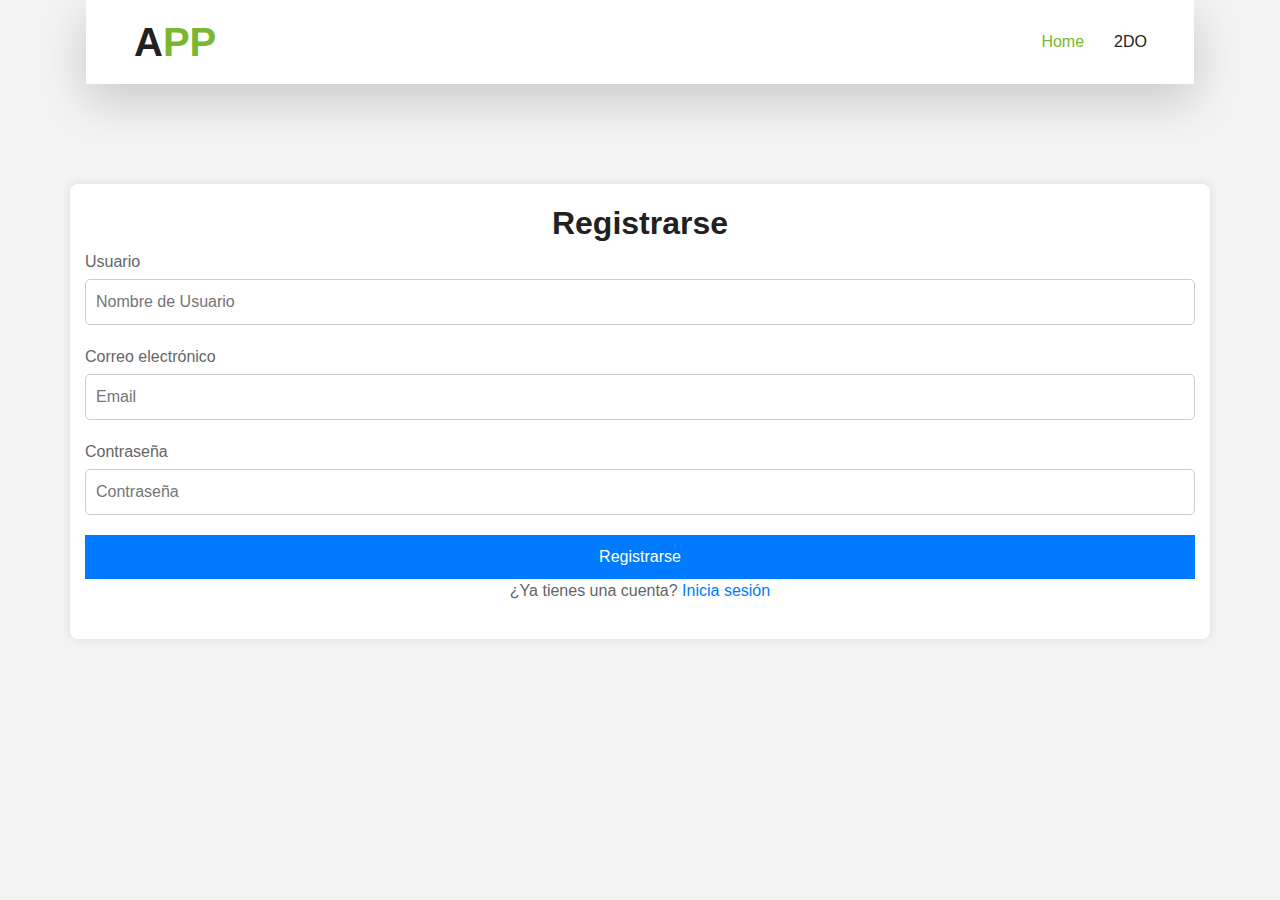
<file: register.html>
<!DOCTYPE html>
<html lang="en">

<head>
    <meta charset="UTF-8">
    <meta name="viewport" content="width=device-width, initial-scale=1.0">
    <title>Registrarse</title>
    <link rel="stylesheet" href="css/log.css">
    <link rel="stylesheet" href="css/style.css">

    <!-- Favicon -->
    <link href="icon.ico" rel="icon">
</head>

<body>
    <!-- Navbar Start -->
    <div class="container-lg position-relative p-0 px-lg-3" style="z-index: 9;">
        <nav class="navbar navbar-expand-lg bg-light navbar-light shadow-lg py-3 py-lg-0 pl-3 pl-lg-5">
            <a href="" class="navbar-brand">
                <h1 class="m-0 text-primary"><span class="text-dark">A</span>PP</h1>
            </a>
            <button type="button" class="navbar-toggler" data-toggle="collapse" data-target="#navbarCollapse">
                <span class="navbar-toggler-icon"></span>
            </button>
            <div class="collapse navbar-collapse justify-content-between px-3" id="navbarCollapse">
                <div class="navbar-nav ml-auto py-0">
                    <a href="index.html" class="nav-item nav-link active">Home</a>
                    <a href="2DO.html" class="nav-item nav-link">2DO</a>
                </div>
            </div>
        </nav>
    </div>
    <!-- Navbar End -->
     
    <div class="container">

        <form action="php/register.php" method="post" class="form">
            <h2>Registrarse</h2>

            <div class="input-group">
                <label for="username">Usuario</label>
                <input type="text" class="input" id="nombre" name="nombre" placeholder="Nombre de Usuario" required>
            </div>

            <div class="input-group">
                <label for="email">Correo electrónico</label>
                <input type="email" class="input" id="correo" name="correo" placeholder="Email" required>
            </div>

            <div class="input-group">
                <label for="password">Contraseña</label>
                <input type="password" class="input" id="contraseña" name="contraseña" placeholder="Contraseña" required>
            </div>
            
            <button type="submit">Registrarse</button>
        </form>

        <p>¿Ya tienes una cuenta? <a href="login.html">Inicia sesión</a></p>

    </div>

    <script src="js/main.js"></script>
    <script src="https://code.jquery.com/jquery-3.4.1.min.js"></script>
    <script src="https://stackpath.bootstrapcdn.com/bootstrap/4.4.1/js/bootstrap.bundle.min.js"></script>
</body>

</html>
</file>
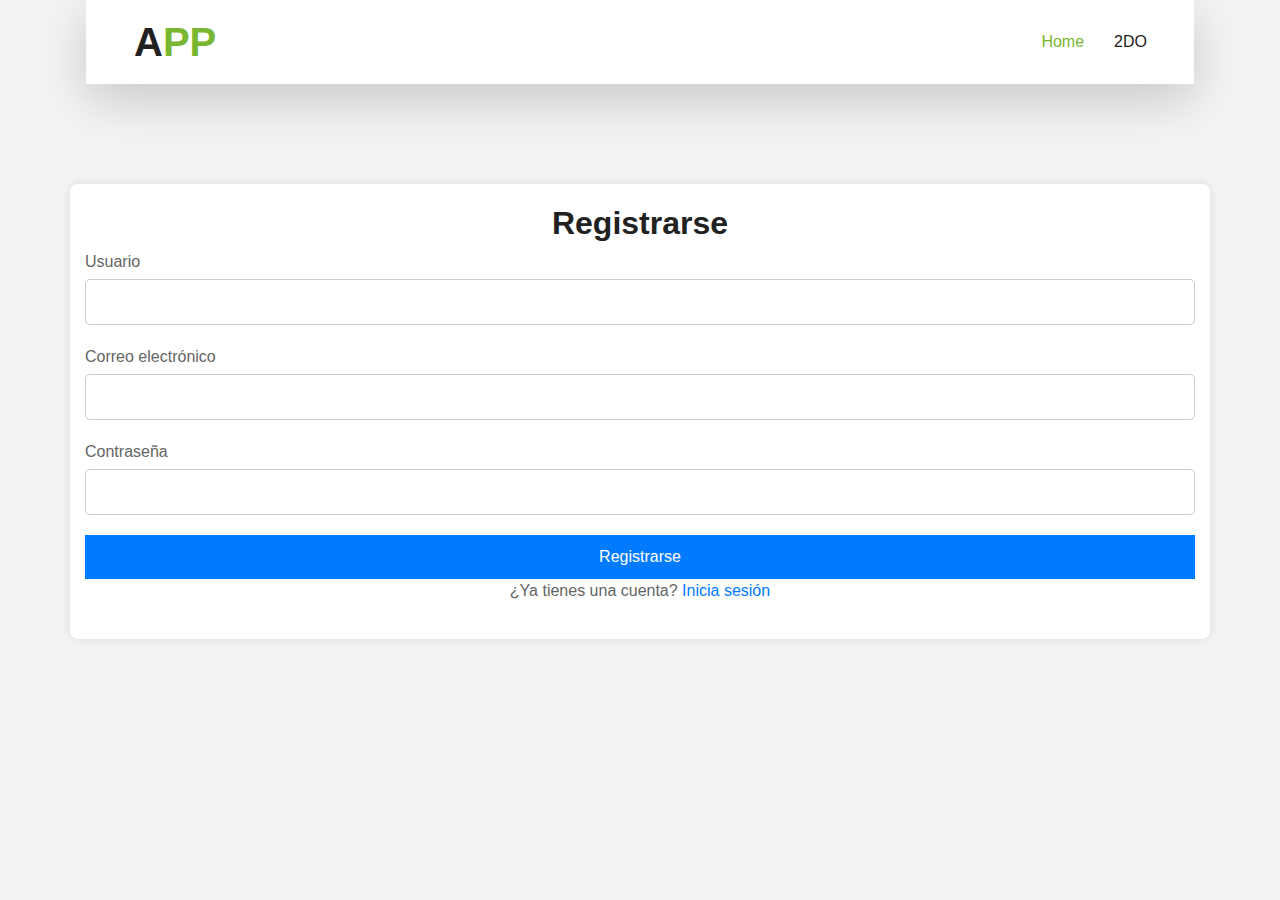
<file: registro.html>
<!DOCTYPE html>
<html lang="en">

<head>
    <meta charset="UTF-8">
    <meta name="viewport" content="width=device-width, initial-scale=1.0">
    <title>Registrarse</title>
    <link rel="stylesheet" href="css/log.css">
    <link rel="stylesheet" href="css/style.css">

    <!-- Favicon -->
    <link href="icon.ico" rel="icon">
</head>

<body>
    <!-- Navbar Start -->
    <div class="container-lg position-relative p-0 px-lg-3" style="z-index: 9;">
        <nav class="navbar navbar-expand-lg bg-light navbar-light shadow-lg py-3 py-lg-0 pl-3 pl-lg-5">
            <a href="" class="navbar-brand">
                <h1 class="m-0 text-primary"><span class="text-dark">A</span>PP</h1>
            </a>
            <button type="button" class="navbar-toggler" data-toggle="collapse" data-target="#navbarCollapse">
                <span class="navbar-toggler-icon"></span>
            </button>
            <div class="collapse navbar-collapse justify-content-between px-3" id="navbarCollapse">
                <div class="navbar-nav ml-auto py-0">
                    <a href="index.html" class="nav-item nav-link active">Home</a>
                    <a href="2DO.html" class="nav-item nav-link">2DO</a>
                </div>
            </div>
        </nav>
    </div>
    <!-- Navbar End -->
    <div class="container">
        <form action="#">
            <h2>Registrarse</h2>
            <div class="input-group">
                <label for="username">Usuario</label>
                <input type="text" id="username" name="username" required>
            </div>
            <div class="input-group">
                <label for="email">Correo electrónico</label>
                <input type="email" id="email" name="email" required>
            </div>
            <div class="input-group">
                <label for="password">Contraseña</label>
                <input type="password" id="password" name="password" required>
            </div>
            <button type="submit">Registrarse</button>
        </form>
        <p>¿Ya tienes una cuenta? <a href="login.html">Inicia sesión</a></p>
    </div>
    <script src="js/main.js"></script>
    <script src="https://code.jquery.com/jquery-3.4.1.min.js"></script>
    <script src="https://stackpath.bootstrapcdn.com/bootstrap/4.4.1/js/bootstrap.bundle.min.js"></script>
</body>

</html>
</file>
<file: css/log.css>
body {
    font-family: Arial, sans-serif;
    margin: 0;
    padding: 0;
    background-color: #f4f4f4;
}

.container {
    width: 400px;
    margin: 100px auto;
    background-color: #fff;
    padding: 20px;
    border-radius: 8px;
    box-shadow: 0 0 10px rgba(0, 0, 0, 0.1);
}

form {
    text-align: center;
}

.input-group {
    margin-bottom: 20px;
}

.input-group label {
    display: block;
    margin-bottom: 5px;
}

.input-group input {
    width: 100%;
    padding: 10px;
    border-radius: 5px;
    border: 1px solid #ccc;
}

button {
    width: 100%;
    padding: 10px;
    background-color: #007bff;
    border: none;
    color: #fff;
    border-radius: 5px;
    cursor: pointer;
    transition: background-color 0.3s ease;
}

button:hover {
    background-color: #0056b3;
}

p {
    margin-top: 15px;
    text-align: center;
}

p a {
    color: #007bff;
    text-decoration: none;
}

p a:hover {
    text-decoration: underline;
}
</file>
<file: css/style.css>
:root {
    --blue: #007bff;
    --indigo: #6610f2;
    --purple: #6f42c1;
    --pink: #e83e8c;
    --red: #dc3545;
    --orange: #fd7e14;
    --yellow: #ffc107;
    --green: #28a745;
    --teal: #20c997;
    --cyan: #17a2b8;
    --white: #fff;
    --gray: #6c757d;
    --gray-dark: #343a40;
    --primary: #7AB730;
    --secondary: #f4faec;
    --success: #28a745;
    --info: #17a2b8;
    --warning: #ffc107;
    --danger: #dc3545;
    --light: #FFFFFF;
    --dark: #212121;
    --breakpoint-xs: 0;
    --breakpoint-sm: 576px;
    --breakpoint-md: 768px;
    --breakpoint-lg: 992px;
    --breakpoint-xl: 1200px;
    --font-family-sans-serif: "Poppins", sans-serif;
    --font-family-monospace: SFMono-Regular, Menlo, Monaco, Consolas, "Liberation Mono", "Courier New", monospace;
  }
  
  *,
  *::before,
  *::after {
    box-sizing: border-box;
  }
  
  html {
    font-family: sans-serif;
    line-height: 1.15;
    -webkit-text-size-adjust: 100%;
    -webkit-tap-highlight-color: rgba(0, 0, 0, 0);
  }
  
  article, aside, figcaption, figure, footer, header, hgroup, main, nav, section {
    display: block;
  }
  
  body {
    margin: 0;
    font-family: "Poppins", sans-serif;
    font-size: 1rem;
    font-weight: 400;
    line-height: 1.5;
    color: #656565;
    text-align: left;
    background-color: #F3F3F3;
  }
  
  [tabindex="-1"]:focus:not(:focus-visible) {
    outline: 0 !important;
  }
  
  hr {
    box-sizing: content-box;
    height: 0;
    overflow: visible;
  }
  
  h1, h2, h3, h4, h5, h6 {
    margin-top: 0;
    margin-bottom: 0.5rem;
  }
  
  p {
    margin-top: 0;
    margin-bottom: 1rem;
  }
  
  abbr[title],
  abbr[data-original-title] {
    text-decoration: underline;
    text-decoration: underline dotted;
    cursor: help;
    border-bottom: 0;
    text-decoration-skip-ink: none;
  }
  
  address {
    margin-bottom: 1rem;
    font-style: normal;
    line-height: inherit;
  }
  
  ol,
  ul,
  dl {
    margin-top: 0;
    margin-bottom: 1rem;
  }
  
  ol ol,
  ul ul,
  ol ul,
  ul ol {
    margin-bottom: 0;
  }
  
  dt {
    font-weight: 700;
  }
  
  dd {
    margin-bottom: .5rem;
    margin-left: 0;
  }
  
  blockquote {
    margin: 0 0 1rem;
  }
  
  b,
  strong {
    font-weight: bolder;
  }
  
  small {
    font-size: 80%;
  }
  
  sub,
  sup {
    position: relative;
    font-size: 75%;
    line-height: 0;
    vertical-align: baseline;
  }
  
  sub {
    bottom: -.25em;
  }
  
  sup {
    top: -.5em;
  }
  
  a {
    color: #7AB730;
    text-decoration: none;
    background-color: transparent;
  }
  
  a:hover {
    color: #527a20;
    text-decoration: underline;
  }
  
  a:not([href]):not([class]) {
    color: inherit;
    text-decoration: none;
  }
  
  a:not([href]):not([class]):hover {
    color: inherit;
    text-decoration: none;
  }
  
  pre,
  code,
  kbd,
  samp {
    font-family: SFMono-Regular, Menlo, Monaco, Consolas, "Liberation Mono", "Courier New", monospace;
    font-size: 1em;
  }
  
  pre {
    margin-top: 0;
    margin-bottom: 1rem;
    overflow: auto;
    -ms-overflow-style: scrollbar;
  }
  
  figure {
    margin: 0 0 1rem;
  }
  
  img {
    vertical-align: middle;
    border-style: none;
  }
  
  svg {
    overflow: hidden;
    vertical-align: middle;
  }
  
  table {
    border-collapse: collapse;
  }
  
  caption {
    padding-top: 0.75rem;
    padding-bottom: 0.75rem;
    color: #6c757d;
    text-align: left;
    caption-side: bottom;
  }
  
  th {
    text-align: inherit;
    text-align: -webkit-match-parent;
  }
  
  label {
    display: inline-block;
    margin-bottom: 0.5rem;
  }
  
  button {
    border-radius: 0;
  }
  
  button:focus {
    outline: 1px dotted;
    outline: 5px auto -webkit-focus-ring-color;
  }
  
  input,
  button,
  select,
  optgroup,
  textarea {
    margin: 0;
    font-family: inherit;
    font-size: inherit;
    line-height: inherit;
  }
  
  button,
  input {
    overflow: visible;
  }
  
  button,
  select {
    text-transform: none;
  }
  
  [role="button"] {
    cursor: pointer;
  }
  
  select {
    word-wrap: normal;
  }
  
  button,
  [type="button"],
  [type="reset"],
  [type="submit"] {
    -webkit-appearance: button;
  }
  
  button:not(:disabled),
  [type="button"]:not(:disabled),
  [type="reset"]:not(:disabled),
  [type="submit"]:not(:disabled) {
    cursor: pointer;
  }
  
  button::-moz-focus-inner,
  [type="button"]::-moz-focus-inner,
  [type="reset"]::-moz-focus-inner,
  [type="submit"]::-moz-focus-inner {
    padding: 0;
    border-style: none;
  }
  
  input[type="radio"],
  input[type="checkbox"] {
    box-sizing: border-box;
    padding: 0;
  }
  
  textarea {
    overflow: auto;
    resize: vertical;
  }
  
  fieldset {
    min-width: 0;
    padding: 0;
    margin: 0;
    border: 0;
  }
  
  legend {
    display: block;
    width: 100%;
    max-width: 100%;
    padding: 0;
    margin-bottom: .5rem;
    font-size: 1.5rem;
    line-height: inherit;
    color: inherit;
    white-space: normal;
  }
  
  @media (max-width: 1200px) {
    legend {
      font-size: calc(1.275rem + 0.3vw) ;
    }
  }
  
  progress {
    vertical-align: baseline;
  }
  
  [type="number"]::-webkit-inner-spin-button,
  [type="number"]::-webkit-outer-spin-button {
    height: auto;
  }
  
  [type="search"] {
    outline-offset: -2px;
    -webkit-appearance: none;
  }
  
  [type="search"]::-webkit-search-decoration {
    -webkit-appearance: none;
  }
  
  ::-webkit-file-upload-button {
    font: inherit;
    -webkit-appearance: button;
  }
  
  output {
    display: inline-block;
  }
  
  summary {
    display: list-item;
    cursor: pointer;
  }
  
  template {
    display: none;
  }
  
  [hidden] {
    display: none !important;
  }
  
  h1, h2, h3, h4, h5, h6,
  .h1, .h2, .h3, .h4, .h5, .h6 {
    margin-bottom: 0.5rem;
    font-weight: 500;
    line-height: 1.2;
    color: #212121;
  }
  
  h1, .h1 {
    font-size: 2.5rem;
  }
  
  @media (max-width: 1200px) {
    h1, .h1 {
      font-size: calc(1.375rem + 1.5vw) ;
    }
  }
  
  h2, .h2 {
    font-size: 2rem;
  }
  
  @media (max-width: 1200px) {
    h2, .h2 {
      font-size: calc(1.325rem + 0.9vw) ;
    }
  }
  
  h3, .h3 {
    font-size: 1.75rem;
  }
  
  @media (max-width: 1200px) {
    h3, .h3 {
      font-size: calc(1.3rem + 0.6vw) ;
    }
  }
  
  h4, .h4 {
    font-size: 1.5rem;
  }
  
  @media (max-width: 1200px) {
    h4, .h4 {
      font-size: calc(1.275rem + 0.3vw) ;
    }
  }
  
  h5, .h5 {
    font-size: 1.25rem;
  }
  
  h6, .h6 {
    font-size: 1rem;
  }
  
  .lead {
    font-size: 1.25rem;
    font-weight: 300;
  }
  
  .display-1 {
    font-size: 6rem;
    font-weight: 300;
    line-height: 1.2;
  }
  
  @media (max-width: 1200px) {
    .display-1 {
      font-size: calc(1.725rem + 5.7vw) ;
    }
  }
  
  .display-2 {
    font-size: 5.5rem;
    font-weight: 300;
    line-height: 1.2;
  }
  
  @media (max-width: 1200px) {
    .display-2 {
      font-size: calc(1.675rem + 5.1vw) ;
    }
  }
  
  .display-3 {
    font-size: 4.5rem;
    font-weight: 300;
    line-height: 1.2;
  }
  
  @media (max-width: 1200px) {
    .display-3 {
      font-size: calc(1.575rem + 3.9vw) ;
    }
  }
  
  .display-4 {
    font-size: 3.5rem;
    font-weight: 300;
    line-height: 1.2;
  }
  
  @media (max-width: 1200px) {
    .display-4 {
      font-size: calc(1.475rem + 2.7vw) ;
    }
  }
  
  hr {
    margin-top: 1rem;
    margin-bottom: 1rem;
    border: 0;
    border-top: 1px solid rgba(0, 0, 0, 0.1);
  }
  
  small,
  .small {
    font-size: 80%;
    font-weight: 400;
  }
  
  mark,
  .mark {
    padding: 0.2em;
    background-color: #fcf8e3;
  }
  
  .list-unstyled {
    padding-left: 0;
    list-style: none;
  }
  
  .list-inline {
    padding-left: 0;
    list-style: none;
  }
  
  .list-inline-item {
    display: inline-block;
  }
  
  .list-inline-item:not(:last-child) {
    margin-right: 0.5rem;
  }
  
  .initialism {
    font-size: 90%;
    text-transform: uppercase;
  }
  
  .blockquote {
    margin-bottom: 1rem;
    font-size: 1.25rem;
  }
  
  .blockquote-footer {
    display: block;
    font-size: 80%;
    color: #6c757d;
  }
  
  .blockquote-footer::before {
    content: "\2014\00A0";
  }
  
  .img-fluid {
    max-width: 100%;
    height: auto;
  }
  
  .img-thumbnail {
    padding: 0.25rem;
    background-color: #F3F3F3;
    border: 1px solid #dee2e6;
    max-width: 100%;
    height: auto;
  }
  
  .figure {
    display: inline-block;
  }
  
  .figure-img {
    margin-bottom: 0.5rem;
    line-height: 1;
  }
  
  .figure-caption {
    font-size: 90%;
    color: #6c757d;
  }
  
  code {
    font-size: 87.5%;
    color: #e83e8c;
    word-wrap: break-word;
  }
  
  a > code {
    color: inherit;
  }
  
  kbd {
    padding: 0.2rem 0.4rem;
    font-size: 87.5%;
    color: #fff;
    background-color: #212529;
  }
  
  kbd kbd {
    padding: 0;
    font-size: 100%;
    font-weight: 700;
  }
  
  pre {
    display: block;
    font-size: 87.5%;
    color: #212529;
  }
  
  pre code {
    font-size: inherit;
    color: inherit;
    word-break: normal;
  }
  
  .pre-scrollable {
    max-height: 340px;
    overflow-y: scroll;
  }
  
  .container,
  .container-fluid,
  .container-sm,
  .container-md,
  .container-lg,
  .container-xl {
    width: 100%;
    padding-right: 15px;
    padding-left: 15px;
    margin-right: auto;
    margin-left: auto;
  }
  
  @media (min-width: 576px) {
    .container, .container-sm {
      max-width: 540px;
    }
  }
  
  @media (min-width: 768px) {
    .container, .container-sm, .container-md {
      max-width: 720px;
    }
  }
  
  @media (min-width: 992px) {
    .container, .container-sm, .container-md, .container-lg {
      max-width: 960px;
    }
  }
  
  @media (min-width: 1200px) {
    .container, .container-sm, .container-md, .container-lg, .container-xl {
      max-width: 1140px;
    }
  }
  
  .row {
    display: flex;
    flex-wrap: wrap;
    margin-right: -15px;
    margin-left: -15px;
  }
  
  .no-gutters {
    margin-right: 0;
    margin-left: 0;
  }
  
  .no-gutters > .col,
  .no-gutters > [class*="col-"] {
    padding-right: 0;
    padding-left: 0;
  }
  
  .col-1, .col-2, .col-3, .col-4, .col-5, .col-6, .col-7, .col-8, .col-9, .col-10, .col-11, .col-12, .col,
  .col-auto, .col-sm-1, .col-sm-2, .col-sm-3, .col-sm-4, .col-sm-5, .col-sm-6, .col-sm-7, .col-sm-8, .col-sm-9, .col-sm-10, .col-sm-11, .col-sm-12, .col-sm,
  .col-sm-auto, .col-md-1, .col-md-2, .col-md-3, .col-md-4, .col-md-5, .col-md-6, .col-md-7, .col-md-8, .col-md-9, .col-md-10, .col-md-11, .col-md-12, .col-md,
  .col-md-auto, .col-lg-1, .col-lg-2, .col-lg-3, .col-lg-4, .col-lg-5, .col-lg-6, .col-lg-7, .col-lg-8, .col-lg-9, .col-lg-10, .col-lg-11, .col-lg-12, .col-lg,
  .col-lg-auto, .col-xl-1, .col-xl-2, .col-xl-3, .col-xl-4, .col-xl-5, .col-xl-6, .col-xl-7, .col-xl-8, .col-xl-9, .col-xl-10, .col-xl-11, .col-xl-12, .col-xl,
  .col-xl-auto {
    position: relative;
    width: 100%;
    padding-right: 15px;
    padding-left: 15px;
  }
  
  .col {
    flex-basis: 0;
    flex-grow: 1;
    max-width: 100%;
  }
  
  .row-cols-1 > * {
    flex: 0 0 100%;
    max-width: 100%;
  }
  
  .row-cols-2 > * {
    flex: 0 0 50%;
    max-width: 50%;
  }
  
  .row-cols-3 > * {
    flex: 0 0 33.33333%;
    max-width: 33.33333%;
  }
  
  .row-cols-4 > * {
    flex: 0 0 25%;
    max-width: 25%;
  }
  
  .row-cols-5 > * {
    flex: 0 0 20%;
    max-width: 20%;
  }
  
  .row-cols-6 > * {
    flex: 0 0 16.66667%;
    max-width: 16.66667%;
  }
  
  .col-auto {
    flex: 0 0 auto;
    width: auto;
    max-width: 100%;
  }
  
  .col-1 {
    flex: 0 0 8.33333%;
    max-width: 8.33333%;
  }
  
  .col-2 {
    flex: 0 0 16.66667%;
    max-width: 16.66667%;
  }
  
  .col-3 {
    flex: 0 0 25%;
    max-width: 25%;
  }
  
  .col-4 {
    flex: 0 0 33.33333%;
    max-width: 33.33333%;
  }
  
  .col-5 {
    flex: 0 0 41.66667%;
    max-width: 41.66667%;
  }
  
  .col-6 {
    flex: 0 0 50%;
    max-width: 50%;
  }
  
  .col-7 {
    flex: 0 0 58.33333%;
    max-width: 58.33333%;
  }
  
  .col-8 {
    flex: 0 0 66.66667%;
    max-width: 66.66667%;
  }
  
  .col-9 {
    flex: 0 0 75%;
    max-width: 75%;
  }
  
  .col-10 {
    flex: 0 0 83.33333%;
    max-width: 83.33333%;
  }
  
  .col-11 {
    flex: 0 0 91.66667%;
    max-width: 91.66667%;
  }
  
  .col-12 {
    flex: 0 0 100%;
    max-width: 100%;
  }
  
  .order-first {
    order: -1;
  }
  
  .order-last {
    order: 13;
  }
  
  .order-0 {
    order: 0;
  }
  
  .order-1 {
    order: 1;
  }
  
  .order-2 {
    order: 2;
  }
  
  .order-3 {
    order: 3;
  }
  
  .order-4 {
    order: 4;
  }
  
  .order-5 {
    order: 5;
  }
  
  .order-6 {
    order: 6;
  }
  
  .order-7 {
    order: 7;
  }
  
  .order-8 {
    order: 8;
  }
  
  .order-9 {
    order: 9;
  }
  
  .order-10 {
    order: 10;
  }
  
  .order-11 {
    order: 11;
  }
  
  .order-12 {
    order: 12;
  }
  
  .offset-1 {
    margin-left: 8.33333%;
  }
  
  .offset-2 {
    margin-left: 16.66667%;
  }
  
  .offset-3 {
    margin-left: 25%;
  }
  
  .offset-4 {
    margin-left: 33.33333%;
  }
  
  .offset-5 {
    margin-left: 41.66667%;
  }
  
  .offset-6 {
    margin-left: 50%;
  }
  
  .offset-7 {
    margin-left: 58.33333%;
  }
  
  .offset-8 {
    margin-left: 66.66667%;
  }
  
  .offset-9 {
    margin-left: 75%;
  }
  
  .offset-10 {
    margin-left: 83.33333%;
  }
  
  .offset-11 {
    margin-left: 91.66667%;
  }
  
  @media (min-width: 576px) {
    .col-sm {
      flex-basis: 0;
      flex-grow: 1;
      max-width: 100%;
    }
    .row-cols-sm-1 > * {
      flex: 0 0 100%;
      max-width: 100%;
    }
    .row-cols-sm-2 > * {
      flex: 0 0 50%;
      max-width: 50%;
    }
    .row-cols-sm-3 > * {
      flex: 0 0 33.33333%;
      max-width: 33.33333%;
    }
    .row-cols-sm-4 > * {
      flex: 0 0 25%;
      max-width: 25%;
    }
    .row-cols-sm-5 > * {
      flex: 0 0 20%;
      max-width: 20%;
    }
    .row-cols-sm-6 > * {
      flex: 0 0 16.66667%;
      max-width: 16.66667%;
    }
    .col-sm-auto {
      flex: 0 0 auto;
      width: auto;
      max-width: 100%;
    }
    .col-sm-1 {
      flex: 0 0 8.33333%;
      max-width: 8.33333%;
    }
    .col-sm-2 {
      flex: 0 0 16.66667%;
      max-width: 16.66667%;
    }
    .col-sm-3 {
      flex: 0 0 25%;
      max-width: 25%;
    }
    .col-sm-4 {
      flex: 0 0 33.33333%;
      max-width: 33.33333%;
    }
    .col-sm-5 {
      flex: 0 0 41.66667%;
      max-width: 41.66667%;
    }
    .col-sm-6 {
      flex: 0 0 50%;
      max-width: 50%;
    }
    .col-sm-7 {
      flex: 0 0 58.33333%;
      max-width: 58.33333%;
    }
    .col-sm-8 {
      flex: 0 0 66.66667%;
      max-width: 66.66667%;
    }
    .col-sm-9 {
      flex: 0 0 75%;
      max-width: 75%;
    }
    .col-sm-10 {
      flex: 0 0 83.33333%;
      max-width: 83.33333%;
    }
    .col-sm-11 {
      flex: 0 0 91.66667%;
      max-width: 91.66667%;
    }
    .col-sm-12 {
      flex: 0 0 100%;
      max-width: 100%;
    }
    .order-sm-first {
      order: -1;
    }
    .order-sm-last {
      order: 13;
    }
    .order-sm-0 {
      order: 0;
    }
    .order-sm-1 {
      order: 1;
    }
    .order-sm-2 {
      order: 2;
    }
    .order-sm-3 {
      order: 3;
    }
    .order-sm-4 {
      order: 4;
    }
    .order-sm-5 {
      order: 5;
    }
    .order-sm-6 {
      order: 6;
    }
    .order-sm-7 {
      order: 7;
    }
    .order-sm-8 {
      order: 8;
    }
    .order-sm-9 {
      order: 9;
    }
    .order-sm-10 {
      order: 10;
    }
    .order-sm-11 {
      order: 11;
    }
    .order-sm-12 {
      order: 12;
    }
    .offset-sm-0 {
      margin-left: 0;
    }
    .offset-sm-1 {
      margin-left: 8.33333%;
    }
    .offset-sm-2 {
      margin-left: 16.66667%;
    }
    .offset-sm-3 {
      margin-left: 25%;
    }
    .offset-sm-4 {
      margin-left: 33.33333%;
    }
    .offset-sm-5 {
      margin-left: 41.66667%;
    }
    .offset-sm-6 {
      margin-left: 50%;
    }
    .offset-sm-7 {
      margin-left: 58.33333%;
    }
    .offset-sm-8 {
      margin-left: 66.66667%;
    }
    .offset-sm-9 {
      margin-left: 75%;
    }
    .offset-sm-10 {
      margin-left: 83.33333%;
    }
    .offset-sm-11 {
      margin-left: 91.66667%;
    }
  }
  
  @media (min-width: 768px) {
    .col-md {
      flex-basis: 0;
      flex-grow: 1;
      max-width: 100%;
    }
    .row-cols-md-1 > * {
      flex: 0 0 100%;
      max-width: 100%;
    }
    .row-cols-md-2 > * {
      flex: 0 0 50%;
      max-width: 50%;
    }
    .row-cols-md-3 > * {
      flex: 0 0 33.33333%;
      max-width: 33.33333%;
    }
    .row-cols-md-4 > * {
      flex: 0 0 25%;
      max-width: 25%;
    }
    .row-cols-md-5 > * {
      flex: 0 0 20%;
      max-width: 20%;
    }
    .row-cols-md-6 > * {
      flex: 0 0 16.66667%;
      max-width: 16.66667%;
    }
    .col-md-auto {
      flex: 0 0 auto;
      width: auto;
      max-width: 100%;
    }
    .col-md-1 {
      flex: 0 0 8.33333%;
      max-width: 8.33333%;
    }
    .col-md-2 {
      flex: 0 0 16.66667%;
      max-width: 16.66667%;
    }
    .col-md-3 {
      flex: 0 0 25%;
      max-width: 25%;
    }
    .col-md-4 {
      flex: 0 0 33.33333%;
      max-width: 33.33333%;
    }
    .col-md-5 {
      flex: 0 0 41.66667%;
      max-width: 41.66667%;
    }
    .col-md-6 {
      flex: 0 0 50%;
      max-width: 50%;
    }
    .col-md-7 {
      flex: 0 0 58.33333%;
      max-width: 58.33333%;
    }
    .col-md-8 {
      flex: 0 0 66.66667%;
      max-width: 66.66667%;
    }
    .col-md-9 {
      flex: 0 0 75%;
      max-width: 75%;
    }
    .col-md-10 {
      flex: 0 0 83.33333%;
      max-width: 83.33333%;
    }
    .col-md-11 {
      flex: 0 0 91.66667%;
      max-width: 91.66667%;
    }
    .col-md-12 {
      flex: 0 0 100%;
      max-width: 100%;
    }
    .order-md-first {
      order: -1;
    }
    .order-md-last {
      order: 13;
    }
    .order-md-0 {
      order: 0;
    }
    .order-md-1 {
      order: 1;
    }
    .order-md-2 {
      order: 2;
    }
    .order-md-3 {
      order: 3;
    }
    .order-md-4 {
      order: 4;
    }
    .order-md-5 {
      order: 5;
    }
    .order-md-6 {
      order: 6;
    }
    .order-md-7 {
      order: 7;
    }
    .order-md-8 {
      order: 8;
    }
    .order-md-9 {
      order: 9;
    }
    .order-md-10 {
      order: 10;
    }
    .order-md-11 {
      order: 11;
    }
    .order-md-12 {
      order: 12;
    }
    .offset-md-0 {
      margin-left: 0;
    }
    .offset-md-1 {
      margin-left: 8.33333%;
    }
    .offset-md-2 {
      margin-left: 16.66667%;
    }
    .offset-md-3 {
      margin-left: 25%;
    }
    .offset-md-4 {
      margin-left: 33.33333%;
    }
    .offset-md-5 {
      margin-left: 41.66667%;
    }
    .offset-md-6 {
      margin-left: 50%;
    }
    .offset-md-7 {
      margin-left: 58.33333%;
    }
    .offset-md-8 {
      margin-left: 66.66667%;
    }
    .offset-md-9 {
      margin-left: 75%;
    }
    .offset-md-10 {
      margin-left: 83.33333%;
    }
    .offset-md-11 {
      margin-left: 91.66667%;
    }
  }
  
  @media (min-width: 992px) {
    .col-lg {
      flex-basis: 0;
      flex-grow: 1;
      max-width: 100%;
    }
    .row-cols-lg-1 > * {
      flex: 0 0 100%;
      max-width: 100%;
    }
    .row-cols-lg-2 > * {
      flex: 0 0 50%;
      max-width: 50%;
    }
    .row-cols-lg-3 > * {
      flex: 0 0 33.33333%;
      max-width: 33.33333%;
    }
    .row-cols-lg-4 > * {
      flex: 0 0 25%;
      max-width: 25%;
    }
    .row-cols-lg-5 > * {
      flex: 0 0 20%;
      max-width: 20%;
    }
    .row-cols-lg-6 > * {
      flex: 0 0 16.66667%;
      max-width: 16.66667%;
    }
    .col-lg-auto {
      flex: 0 0 auto;
      width: auto;
      max-width: 100%;
    }
    .col-lg-1 {
      flex: 0 0 8.33333%;
      max-width: 8.33333%;
    }
    .col-lg-2 {
      flex: 0 0 16.66667%;
      max-width: 16.66667%;
    }
    .col-lg-3 {
      flex: 0 0 25%;
      max-width: 25%;
    }
    .col-lg-4 {
      flex: 0 0 33.33333%;
      max-width: 33.33333%;
    }
    .col-lg-5 {
      flex: 0 0 41.66667%;
      max-width: 41.66667%;
    }
    .col-lg-6 {
      flex: 0 0 50%;
      max-width: 50%;
    }
    .col-lg-7 {
      flex: 0 0 58.33333%;
      max-width: 58.33333%;
    }
    .col-lg-8 {
      flex: 0 0 66.66667%;
      max-width: 66.66667%;
    }
    .col-lg-9 {
      flex: 0 0 75%;
      max-width: 75%;
    }
    .col-lg-10 {
      flex: 0 0 83.33333%;
      max-width: 83.33333%;
    }
    .col-lg-11 {
      flex: 0 0 91.66667%;
      max-width: 91.66667%;
    }
    .col-lg-12 {
      flex: 0 0 100%;
      max-width: 100%;
    }
    .order-lg-first {
      order: -1;
    }
    .order-lg-last {
      order: 13;
    }
    .order-lg-0 {
      order: 0;
    }
    .order-lg-1 {
      order: 1;
    }
    .order-lg-2 {
      order: 2;
    }
    .order-lg-3 {
      order: 3;
    }
    .order-lg-4 {
      order: 4;
    }
    .order-lg-5 {
      order: 5;
    }
    .order-lg-6 {
      order: 6;
    }
    .order-lg-7 {
      order: 7;
    }
    .order-lg-8 {
      order: 8;
    }
    .order-lg-9 {
      order: 9;
    }
    .order-lg-10 {
      order: 10;
    }
    .order-lg-11 {
      order: 11;
    }
    .order-lg-12 {
      order: 12;
    }
    .offset-lg-0 {
      margin-left: 0;
    }
    .offset-lg-1 {
      margin-left: 8.33333%;
    }
    .offset-lg-2 {
      margin-left: 16.66667%;
    }
    .offset-lg-3 {
      margin-left: 25%;
    }
    .offset-lg-4 {
      margin-left: 33.33333%;
    }
    .offset-lg-5 {
      margin-left: 41.66667%;
    }
    .offset-lg-6 {
      margin-left: 50%;
    }
    .offset-lg-7 {
      margin-left: 58.33333%;
    }
    .offset-lg-8 {
      margin-left: 66.66667%;
    }
    .offset-lg-9 {
      margin-left: 75%;
    }
    .offset-lg-10 {
      margin-left: 83.33333%;
    }
    .offset-lg-11 {
      margin-left: 91.66667%;
    }
  }
  
  @media (min-width: 1200px) {
    .col-xl {
      flex-basis: 0;
      flex-grow: 1;
      max-width: 100%;
    }
    .row-cols-xl-1 > * {
      flex: 0 0 100%;
      max-width: 100%;
    }
    .row-cols-xl-2 > * {
      flex: 0 0 50%;
      max-width: 50%;
    }
    .row-cols-xl-3 > * {
      flex: 0 0 33.33333%;
      max-width: 33.33333%;
    }
    .row-cols-xl-4 > * {
      flex: 0 0 25%;
      max-width: 25%;
    }
    .row-cols-xl-5 > * {
      flex: 0 0 20%;
      max-width: 20%;
    }
    .row-cols-xl-6 > * {
      flex: 0 0 16.66667%;
      max-width: 16.66667%;
    }
    .col-xl-auto {
      flex: 0 0 auto;
      width: auto;
      max-width: 100%;
    }
    .col-xl-1 {
      flex: 0 0 8.33333%;
      max-width: 8.33333%;
    }
    .col-xl-2 {
      flex: 0 0 16.66667%;
      max-width: 16.66667%;
    }
    .col-xl-3 {
      flex: 0 0 25%;
      max-width: 25%;
    }
    .col-xl-4 {
      flex: 0 0 33.33333%;
      max-width: 33.33333%;
    }
    .col-xl-5 {
      flex: 0 0 41.66667%;
      max-width: 41.66667%;
    }
    .col-xl-6 {
      flex: 0 0 50%;
      max-width: 50%;
    }
    .col-xl-7 {
      flex: 0 0 58.33333%;
      max-width: 58.33333%;
    }
    .col-xl-8 {
      flex: 0 0 66.66667%;
      max-width: 66.66667%;
    }
    .col-xl-9 {
      flex: 0 0 75%;
      max-width: 75%;
    }
    .col-xl-10 {
      flex: 0 0 83.33333%;
      max-width: 83.33333%;
    }
    .col-xl-11 {
      flex: 0 0 91.66667%;
      max-width: 91.66667%;
    }
    .col-xl-12 {
      flex: 0 0 100%;
      max-width: 100%;
    }
    .order-xl-first {
      order: -1;
    }
    .order-xl-last {
      order: 13;
    }
    .order-xl-0 {
      order: 0;
    }
    .order-xl-1 {
      order: 1;
    }
    .order-xl-2 {
      order: 2;
    }
    .order-xl-3 {
      order: 3;
    }
    .order-xl-4 {
      order: 4;
    }
    .order-xl-5 {
      order: 5;
    }
    .order-xl-6 {
      order: 6;
    }
    .order-xl-7 {
      order: 7;
    }
    .order-xl-8 {
      order: 8;
    }
    .order-xl-9 {
      order: 9;
    }
    .order-xl-10 {
      order: 10;
    }
    .order-xl-11 {
      order: 11;
    }
    .order-xl-12 {
      order: 12;
    }
    .offset-xl-0 {
      margin-left: 0;
    }
    .offset-xl-1 {
      margin-left: 8.33333%;
    }
    .offset-xl-2 {
      margin-left: 16.66667%;
    }
    .offset-xl-3 {
      margin-left: 25%;
    }
    .offset-xl-4 {
      margin-left: 33.33333%;
    }
    .offset-xl-5 {
      margin-left: 41.66667%;
    }
    .offset-xl-6 {
      margin-left: 50%;
    }
    .offset-xl-7 {
      margin-left: 58.33333%;
    }
    .offset-xl-8 {
      margin-left: 66.66667%;
    }
    .offset-xl-9 {
      margin-left: 75%;
    }
    .offset-xl-10 {
      margin-left: 83.33333%;
    }
    .offset-xl-11 {
      margin-left: 91.66667%;
    }
  }
  
  .table {
    width: 100%;
    margin-bottom: 1rem;
    color: #656565;
  }
  
  .table th,
  .table td {
    padding: 0.75rem;
    vertical-align: top;
    border-top: 1px solid #dee2e6;
  }
  
  .table thead th {
    vertical-align: bottom;
    border-bottom: 2px solid #dee2e6;
  }
  
  .table tbody + tbody {
    border-top: 2px solid #dee2e6;
  }
  
  .table-sm th,
  .table-sm td {
    padding: 0.3rem;
  }
  
  .table-bordered {
    border: 1px solid #dee2e6;
  }
  
  .table-bordered th,
  .table-bordered td {
    border: 1px solid #dee2e6;
  }
  
  .table-bordered thead th,
  .table-bordered thead td {
    border-bottom-width: 2px;
  }
  
  .table-borderless th,
  .table-borderless td,
  .table-borderless thead th,
  .table-borderless tbody + tbody {
    border: 0;
  }
  
  .table-striped tbody tr:nth-of-type(odd) {
    background-color: rgba(0, 0, 0, 0.05);
  }
  
  .table-hover tbody tr:hover {
    color: #656565;
    background-color: rgba(0, 0, 0, 0.075);
  }
  
  .table-primary,
  .table-primary > th,
  .table-primary > td {
    background-color: #daebc5;
  }
  
  .table-primary th,
  .table-primary td,
  .table-primary thead th,
  .table-primary tbody + tbody {
    border-color: #bada93;
  }
  
  .table-hover .table-primary:hover {
    background-color: #cee4b2;
  }
  
  .table-hover .table-primary:hover > td,
  .table-hover .table-primary:hover > th {
    background-color: #cee4b2;
  }
  
  .table-secondary,
  .table-secondary > th,
  .table-secondary > td {
    background-color: #fcfefa;
  }
  
  .table-secondary th,
  .table-secondary td,
  .table-secondary thead th,
  .table-secondary tbody + tbody {
    border-color: #f9fcf5;
  }
  
  .table-hover .table-secondary:hover {
    background-color: #effae5;
  }
  
  .table-hover .table-secondary:hover > td,
  .table-hover .table-secondary:hover > th {
    background-color: #effae5;
  }
  
  .table-success,
  .table-success > th,
  .table-success > td {
    background-color: #c3e6cb;
  }
  
  .table-success th,
  .table-success td,
  .table-success thead th,
  .table-success tbody + tbody {
    border-color: #8fd19e;
  }
  
  .table-hover .table-success:hover {
    background-color: #b1dfbb;
  }
  
  .table-hover .table-success:hover > td,
  .table-hover .table-success:hover > th {
    background-color: #b1dfbb;
  }
  
  .table-info,
  .table-info > th,
  .table-info > td {
    background-color: #bee5eb;
  }
  
  .table-info th,
  .table-info td,
  .table-info thead th,
  .table-info tbody + tbody {
    border-color: #86cfda;
  }
  
  .table-hover .table-info:hover {
    background-color: #abdde5;
  }
  
  .table-hover .table-info:hover > td,
  .table-hover .table-info:hover > th {
    background-color: #abdde5;
  }
  
  .table-warning,
  .table-warning > th,
  .table-warning > td {
    background-color: #ffeeba;
  }
  
  .table-warning th,
  .table-warning td,
  .table-warning thead th,
  .table-warning tbody + tbody {
    border-color: #ffdf7e;
  }
  
  .table-hover .table-warning:hover {
    background-color: #ffe8a1;
  }
  
  .table-hover .table-warning:hover > td,
  .table-hover .table-warning:hover > th {
    background-color: #ffe8a1;
  }
  
  .table-danger,
  .table-danger > th,
  .table-danger > td {
    background-color: #f5c6cb;
  }
  
  .table-danger th,
  .table-danger td,
  .table-danger thead th,
  .table-danger tbody + tbody {
    border-color: #ed969e;
  }
  
  .table-hover .table-danger:hover {
    background-color: #f1b0b7;
  }
  
  .table-hover .table-danger:hover > td,
  .table-hover .table-danger:hover > th {
    background-color: #f1b0b7;
  }
  
  .table-light,
  .table-light > th,
  .table-light > td {
    background-color: white;
  }
  
  .table-light th,
  .table-light td,
  .table-light thead th,
  .table-light tbody + tbody {
    border-color: white;
  }
  
  .table-hover .table-light:hover {
    background-color: #f2f2f2;
  }
  
  .table-hover .table-light:hover > td,
  .table-hover .table-light:hover > th {
    background-color: #f2f2f2;
  }
  
  .table-dark,
  .table-dark > th,
  .table-dark > td {
    background-color: #c1c1c1;
  }
  
  .table-dark th,
  .table-dark td,
  .table-dark thead th,
  .table-dark tbody + tbody {
    border-color: #8c8c8c;
  }
  
  .table-hover .table-dark:hover {
    background-color: #b4b4b4;
  }
  
  .table-hover .table-dark:hover > td,
  .table-hover .table-dark:hover > th {
    background-color: #b4b4b4;
  }
  
  .table-active,
  .table-active > th,
  .table-active > td {
    background-color: rgba(0, 0, 0, 0.075);
  }
  
  .table-hover .table-active:hover {
    background-color: rgba(0, 0, 0, 0.075);
  }
  
  .table-hover .table-active:hover > td,
  .table-hover .table-active:hover > th {
    background-color: rgba(0, 0, 0, 0.075);
  }
  
  .table .thead-dark th {
    color: #fff;
    background-color: #343a40;
    border-color: #454d55;
  }
  
  .table .thead-light th {
    color: #495057;
    background-color: #e9ecef;
    border-color: #dee2e6;
  }
  
  .table-dark {
    color: #fff;
    background-color: #343a40;
  }
  
  .table-dark th,
  .table-dark td,
  .table-dark thead th {
    border-color: #454d55;
  }
  
  .table-dark.table-bordered {
    border: 0;
  }
  
  .table-dark.table-striped tbody tr:nth-of-type(odd) {
    background-color: rgba(255, 255, 255, 0.05);
  }
  
  .table-dark.table-hover tbody tr:hover {
    color: #fff;
    background-color: rgba(255, 255, 255, 0.075);
  }
  
  @media (max-width: 575.98px) {
    .table-responsive-sm {
      display: block;
      width: 100%;
      overflow-x: auto;
      -webkit-overflow-scrolling: touch;
    }
    .table-responsive-sm > .table-bordered {
      border: 0;
    }
  }
  
  @media (max-width: 767.98px) {
    .table-responsive-md {
      display: block;
      width: 100%;
      overflow-x: auto;
      -webkit-overflow-scrolling: touch;
    }
    .table-responsive-md > .table-bordered {
      border: 0;
    }
  }
  
  @media (max-width: 991.98px) {
    .table-responsive-lg {
      display: block;
      width: 100%;
      overflow-x: auto;
      -webkit-overflow-scrolling: touch;
    }
    .table-responsive-lg > .table-bordered {
      border: 0;
    }
  }
  
  @media (max-width: 1199.98px) {
    .table-responsive-xl {
      display: block;
      width: 100%;
      overflow-x: auto;
      -webkit-overflow-scrolling: touch;
    }
    .table-responsive-xl > .table-bordered {
      border: 0;
    }
  }
  
  .table-responsive {
    display: block;
    width: 100%;
    overflow-x: auto;
    -webkit-overflow-scrolling: touch;
  }
  
  .table-responsive > .table-bordered {
    border: 0;
  }
  
  .form-control {
    display: block;
    width: 100%;
    height: calc(1.5em + 0.75rem + 2px);
    padding: 0.375rem 0.75rem;
    font-size: 1rem;
    font-weight: 400;
    line-height: 1.5;
    color: #495057;
    background-color: #fff;
    background-clip: padding-box;
    border: 1px solid #ced4da;
    border-radius: 0;
    transition: border-color 0.15s ease-in-out, box-shadow 0.15s ease-in-out;
  }
  
  @media (prefers-reduced-motion: reduce) {
    .form-control {
      transition: none;
    }
  }
  
  .form-control::-ms-expand {
    background-color: transparent;
    border: 0;
  }
  
  .form-control:-moz-focusring {
    color: transparent;
    text-shadow: 0 0 0 #495057;
  }
  
  .form-control:focus {
    color: #495057;
    background-color: #fff;
    border-color: #b8e087;
    outline: 0;
    box-shadow: 0 0 0 0.2rem rgba(122, 183, 48, 0.25);
  }
  
  .form-control::placeholder {
    color: #6c757d;
    opacity: 1;
  }
  
  .form-control:disabled, .form-control[readonly] {
    background-color: #e9ecef;
    opacity: 1;
  }
  
  input[type="date"].form-control,
  input[type="time"].form-control,
  input[type="datetime-local"].form-control,
  input[type="month"].form-control {
    appearance: none;
  }
  
  select.form-control:focus::-ms-value {
    color: #495057;
    background-color: #fff;
  }
  
  .form-control-file,
  .form-control-range {
    display: block;
    width: 100%;
  }
  
  .col-form-label {
    padding-top: calc(0.375rem + 1px);
    padding-bottom: calc(0.375rem + 1px);
    margin-bottom: 0;
    font-size: inherit;
    line-height: 1.5;
  }
  
  .col-form-label-lg {
    padding-top: calc(0.5rem + 1px);
    padding-bottom: calc(0.5rem + 1px);
    font-size: 1.25rem;
    line-height: 1.5;
  }
  
  .col-form-label-sm {
    padding-top: calc(0.25rem + 1px);
    padding-bottom: calc(0.25rem + 1px);
    font-size: 0.875rem;
    line-height: 1.5;
  }
  
  .form-control-plaintext {
    display: block;
    width: 100%;
    padding: 0.375rem 0;
    margin-bottom: 0;
    font-size: 1rem;
    line-height: 1.5;
    color: #656565;
    background-color: transparent;
    border: solid transparent;
    border-width: 1px 0;
  }
  
  .form-control-plaintext.form-control-sm, .form-control-plaintext.form-control-lg {
    padding-right: 0;
    padding-left: 0;
  }
  
  .form-control-sm {
    height: calc(1.5em + 0.5rem + 2px);
    padding: 0.25rem 0.5rem;
    font-size: 0.875rem;
    line-height: 1.5;
  }
  
  .form-control-lg {
    height: calc(1.5em + 1rem + 2px);
    padding: 0.5rem 1rem;
    font-size: 1.25rem;
    line-height: 1.5;
  }
  
  select.form-control[size], select.form-control[multiple] {
    height: auto;
  }
  
  textarea.form-control {
    height: auto;
  }
  
  .form-group {
    margin-bottom: 1rem;
  }
  
  .form-text {
    display: block;
    margin-top: 0.25rem;
  }
  
  .form-row {
    display: flex;
    flex-wrap: wrap;
    margin-right: -5px;
    margin-left: -5px;
  }
  
  .form-row > .col,
  .form-row > [class*="col-"] {
    padding-right: 5px;
    padding-left: 5px;
  }
  
  .form-check {
    position: relative;
    display: block;
    padding-left: 1.25rem;
  }
  
  .form-check-input {
    position: absolute;
    margin-top: 0.3rem;
    margin-left: -1.25rem;
  }
  
  .form-check-input[disabled] ~ .form-check-label,
  .form-check-input:disabled ~ .form-check-label {
    color: #6c757d;
  }
  
  .form-check-label {
    margin-bottom: 0;
  }
  
  .form-check-inline {
    display: inline-flex;
    align-items: center;
    padding-left: 0;
    margin-right: 0.75rem;
  }
  
  .form-check-inline .form-check-input {
    position: static;
    margin-top: 0;
    margin-right: 0.3125rem;
    margin-left: 0;
  }
  
  .valid-feedback {
    display: none;
    width: 100%;
    margin-top: 0.25rem;
    font-size: 80%;
    color: #28a745;
  }
  
  .valid-tooltip {
    position: absolute;
    top: 100%;
    left: 0;
    z-index: 5;
    display: none;
    max-width: 100%;
    padding: 0.25rem 0.5rem;
    margin-top: .1rem;
    font-size: 0.875rem;
    line-height: 1.5;
    color: #fff;
    background-color: rgba(40, 167, 69, 0.9);
  }
  
  .was-validated :valid ~ .valid-feedback,
  .was-validated :valid ~ .valid-tooltip,
  .is-valid ~ .valid-feedback,
  .is-valid ~ .valid-tooltip {
    display: block;
  }
  
  .was-validated .form-control:valid, .form-control.is-valid {
    border-color: #28a745;
    padding-right: calc(1.5em + 0.75rem);
    background-image: url("data:image/svg+xml,%3csvg xmlns='http://www.w3.org/2000/svg' width='8' height='8' viewBox='0 0 8 8'%3e%3cpath fill='%2328a745' d='M2.3 6.73L.6 4.53c-.4-1.04.46-1.4 1.1-.8l1.1 1.4 3.4-3.8c.6-.63 1.6-.27 1.2.7l-4 4.6c-.43.5-.8.4-1.1.1z'/%3e%3c/svg%3e");
    background-repeat: no-repeat;
    background-position: right calc(0.375em + 0.1875rem) center;
    background-size: calc(0.75em + 0.375rem) calc(0.75em + 0.375rem);
  }
  
  .was-validated .form-control:valid:focus, .form-control.is-valid:focus {
    border-color: #28a745;
    box-shadow: 0 0 0 0.2rem rgba(40, 167, 69, 0.25);
  }
  
  .was-validated textarea.form-control:valid, textarea.form-control.is-valid {
    padding-right: calc(1.5em + 0.75rem);
    background-position: top calc(0.375em + 0.1875rem) right calc(0.375em + 0.1875rem);
  }
  
  .was-validated .custom-select:valid, .custom-select.is-valid {
    border-color: #28a745;
    padding-right: calc(0.75em + 2.3125rem);
    background: url("data:image/svg+xml,%3csvg xmlns='http://www.w3.org/2000/svg' width='4' height='5' viewBox='0 0 4 5'%3e%3cpath fill='%23343a40' d='M2 0L0 2h4zm0 5L0 3h4z'/%3e%3c/svg%3e") no-repeat right 0.75rem center/8px 10px, url("data:image/svg+xml,%3csvg xmlns='http://www.w3.org/2000/svg' width='8' height='8' viewBox='0 0 8 8'%3e%3cpath fill='%2328a745' d='M2.3 6.73L.6 4.53c-.4-1.04.46-1.4 1.1-.8l1.1 1.4 3.4-3.8c.6-.63 1.6-.27 1.2.7l-4 4.6c-.43.5-.8.4-1.1.1z'/%3e%3c/svg%3e") #fff no-repeat center right 1.75rem/calc(0.75em + 0.375rem) calc(0.75em + 0.375rem);
  }
  
  .was-validated .custom-select:valid:focus, .custom-select.is-valid:focus {
    border-color: #28a745;
    box-shadow: 0 0 0 0.2rem rgba(40, 167, 69, 0.25);
  }
  
  .was-validated .form-check-input:valid ~ .form-check-label, .form-check-input.is-valid ~ .form-check-label {
    color: #28a745;
  }
  
  .was-validated .form-check-input:valid ~ .valid-feedback,
  .was-validated .form-check-input:valid ~ .valid-tooltip, .form-check-input.is-valid ~ .valid-feedback,
  .form-check-input.is-valid ~ .valid-tooltip {
    display: block;
  }
  
  .was-validated .custom-control-input:valid ~ .custom-control-label, .custom-control-input.is-valid ~ .custom-control-label {
    color: #28a745;
  }
  
  .was-validated .custom-control-input:valid ~ .custom-control-label::before, .custom-control-input.is-valid ~ .custom-control-label::before {
    border-color: #28a745;
  }
  
  .was-validated .custom-control-input:valid:checked ~ .custom-control-label::before, .custom-control-input.is-valid:checked ~ .custom-control-label::before {
    border-color: #34ce57;
    background-color: #34ce57;
  }
  
  .was-validated .custom-control-input:valid:focus ~ .custom-control-label::before, .custom-control-input.is-valid:focus ~ .custom-control-label::before {
    box-shadow: 0 0 0 0.2rem rgba(40, 167, 69, 0.25);
  }
  
  .was-validated .custom-control-input:valid:focus:not(:checked) ~ .custom-control-label::before, .custom-control-input.is-valid:focus:not(:checked) ~ .custom-control-label::before {
    border-color: #28a745;
  }
  
  .was-validated .custom-file-input:valid ~ .custom-file-label, .custom-file-input.is-valid ~ .custom-file-label {
    border-color: #28a745;
  }
  
  .was-validated .custom-file-input:valid:focus ~ .custom-file-label, .custom-file-input.is-valid:focus ~ .custom-file-label {
    border-color: #28a745;
    box-shadow: 0 0 0 0.2rem rgba(40, 167, 69, 0.25);
  }
  
  .invalid-feedback {
    display: none;
    width: 100%;
    margin-top: 0.25rem;
    font-size: 80%;
    color: #dc3545;
  }
  
  .invalid-tooltip {
    position: absolute;
    top: 100%;
    left: 0;
    z-index: 5;
    display: none;
    max-width: 100%;
    padding: 0.25rem 0.5rem;
    margin-top: .1rem;
    font-size: 0.875rem;
    line-height: 1.5;
    color: #fff;
    background-color: rgba(220, 53, 69, 0.9);
  }
  
  .was-validated :invalid ~ .invalid-feedback,
  .was-validated :invalid ~ .invalid-tooltip,
  .is-invalid ~ .invalid-feedback,
  .is-invalid ~ .invalid-tooltip {
    display: block;
  }
  
  .was-validated .form-control:invalid, .form-control.is-invalid {
    border-color: #dc3545;
    padding-right: calc(1.5em + 0.75rem);
    background-image: url("data:image/svg+xml,%3csvg xmlns='http://www.w3.org/2000/svg' width='12' height='12' fill='none' stroke='%23dc3545' viewBox='0 0 12 12'%3e%3ccircle cx='6' cy='6' r='4.5'/%3e%3cpath stroke-linejoin='round' d='M5.8 3.6h.4L6 6.5z'/%3e%3ccircle cx='6' cy='8.2' r='.6' fill='%23dc3545' stroke='none'/%3e%3c/svg%3e");
    background-repeat: no-repeat;
    background-position: right calc(0.375em + 0.1875rem) center;
    background-size: calc(0.75em + 0.375rem) calc(0.75em + 0.375rem);
  }
  
  .was-validated .form-control:invalid:focus, .form-control.is-invalid:focus {
    border-color: #dc3545;
    box-shadow: 0 0 0 0.2rem rgba(220, 53, 69, 0.25);
  }
  
  .was-validated textarea.form-control:invalid, textarea.form-control.is-invalid {
    padding-right: calc(1.5em + 0.75rem);
    background-position: top calc(0.375em + 0.1875rem) right calc(0.375em + 0.1875rem);
  }
  
  .was-validated .custom-select:invalid, .custom-select.is-invalid {
    border-color: #dc3545;
    padding-right: calc(0.75em + 2.3125rem);
    background: url("data:image/svg+xml,%3csvg xmlns='http://www.w3.org/2000/svg' width='4' height='5' viewBox='0 0 4 5'%3e%3cpath fill='%23343a40' d='M2 0L0 2h4zm0 5L0 3h4z'/%3e%3c/svg%3e") no-repeat right 0.75rem center/8px 10px, url("data:image/svg+xml,%3csvg xmlns='http://www.w3.org/2000/svg' width='12' height='12' fill='none' stroke='%23dc3545' viewBox='0 0 12 12'%3e%3ccircle cx='6' cy='6' r='4.5'/%3e%3cpath stroke-linejoin='round' d='M5.8 3.6h.4L6 6.5z'/%3e%3ccircle cx='6' cy='8.2' r='.6' fill='%23dc3545' stroke='none'/%3e%3c/svg%3e") #fff no-repeat center right 1.75rem/calc(0.75em + 0.375rem) calc(0.75em + 0.375rem);
  }
  
  .was-validated .custom-select:invalid:focus, .custom-select.is-invalid:focus {
    border-color: #dc3545;
    box-shadow: 0 0 0 0.2rem rgba(220, 53, 69, 0.25);
  }
  
  .was-validated .form-check-input:invalid ~ .form-check-label, .form-check-input.is-invalid ~ .form-check-label {
    color: #dc3545;
  }
  
  .was-validated .form-check-input:invalid ~ .invalid-feedback,
  .was-validated .form-check-input:invalid ~ .invalid-tooltip, .form-check-input.is-invalid ~ .invalid-feedback,
  .form-check-input.is-invalid ~ .invalid-tooltip {
    display: block;
  }
  
  .was-validated .custom-control-input:invalid ~ .custom-control-label, .custom-control-input.is-invalid ~ .custom-control-label {
    color: #dc3545;
  }
  
  .was-validated .custom-control-input:invalid ~ .custom-control-label::before, .custom-control-input.is-invalid ~ .custom-control-label::before {
    border-color: #dc3545;
  }
  
  .was-validated .custom-control-input:invalid:checked ~ .custom-control-label::before, .custom-control-input.is-invalid:checked ~ .custom-control-label::before {
    border-color: #e4606d;
    background-color: #e4606d;
  }
  
  .was-validated .custom-control-input:invalid:focus ~ .custom-control-label::before, .custom-control-input.is-invalid:focus ~ .custom-control-label::before {
    box-shadow: 0 0 0 0.2rem rgba(220, 53, 69, 0.25);
  }
  
  .was-validated .custom-control-input:invalid:focus:not(:checked) ~ .custom-control-label::before, .custom-control-input.is-invalid:focus:not(:checked) ~ .custom-control-label::before {
    border-color: #dc3545;
  }
  
  .was-validated .custom-file-input:invalid ~ .custom-file-label, .custom-file-input.is-invalid ~ .custom-file-label {
    border-color: #dc3545;
  }
  
  .was-validated .custom-file-input:invalid:focus ~ .custom-file-label, .custom-file-input.is-invalid:focus ~ .custom-file-label {
    border-color: #dc3545;
    box-shadow: 0 0 0 0.2rem rgba(220, 53, 69, 0.25);
  }
  
  .form-inline {
    display: flex;
    flex-flow: row wrap;
    align-items: center;
  }
  
  .form-inline .form-check {
    width: 100%;
  }
  
  @media (min-width: 576px) {
    .form-inline label {
      display: flex;
      align-items: center;
      justify-content: center;
      margin-bottom: 0;
    }
    .form-inline .form-group {
      display: flex;
      flex: 0 0 auto;
      flex-flow: row wrap;
      align-items: center;
      margin-bottom: 0;
    }
    .form-inline .form-control {
      display: inline-block;
      width: auto;
      vertical-align: middle;
    }
    .form-inline .form-control-plaintext {
      display: inline-block;
    }
    .form-inline .input-group,
    .form-inline .custom-select {
      width: auto;
    }
    .form-inline .form-check {
      display: flex;
      align-items: center;
      justify-content: center;
      width: auto;
      padding-left: 0;
    }
    .form-inline .form-check-input {
      position: relative;
      flex-shrink: 0;
      margin-top: 0;
      margin-right: 0.25rem;
      margin-left: 0;
    }
    .form-inline .custom-control {
      align-items: center;
      justify-content: center;
    }
    .form-inline .custom-control-label {
      margin-bottom: 0;
    }
  }
  
  .btn {
    display: inline-block;
    font-weight: 400;
    color: #656565;
    text-align: center;
    vertical-align: middle;
    user-select: none;
    background-color: transparent;
    border: 1px solid transparent;
    padding: 0.375rem 0.75rem;
    font-size: 1rem;
    line-height: 1.5;
    border-radius: 0;
    transition: color 0.15s ease-in-out, background-color 0.15s ease-in-out, border-color 0.15s ease-in-out, box-shadow 0.15s ease-in-out;
  }
  
  @media (prefers-reduced-motion: reduce) {
    .btn {
      transition: none;
    }
  }
  
  .btn:hover {
    color: #656565;
    text-decoration: none;
  }
  
  .btn:focus, .btn.focus {
    outline: 0;
    box-shadow: 0 0 0 0.2rem rgba(122, 183, 48, 0.25);
  }
  
  .btn.disabled, .btn:disabled {
    opacity: 0.65;
  }
  
  .btn:not(:disabled):not(.disabled) {
    cursor: pointer;
  }
  
  a.btn.disabled,
  fieldset:disabled a.btn {
    pointer-events: none;
  }
  
  .btn-primary {
    color: #fff;
    background-color: #7AB730;
    border-color: #7AB730;
  }
  
  .btn-primary:hover {
    color: #fff;
    background-color: #669928;
    border-color: #5f8f25;
  }
  
  .btn-primary:focus, .btn-primary.focus {
    color: #fff;
    background-color: #669928;
    border-color: #5f8f25;
    box-shadow: 0 0 0 0.2rem rgba(142, 194, 79, 0.5);
  }
  
  .btn-primary.disabled, .btn-primary:disabled {
    color: #fff;
    background-color: #7AB730;
    border-color: #7AB730;
  }
  
  .btn-primary:not(:disabled):not(.disabled):active, .btn-primary:not(:disabled):not(.disabled).active,
  .show > .btn-primary.dropdown-toggle {
    color: #fff;
    background-color: #5f8f25;
    border-color: #588423;
  }
  
  .btn-primary:not(:disabled):not(.disabled):active:focus, .btn-primary:not(:disabled):not(.disabled).active:focus,
  .show > .btn-primary.dropdown-toggle:focus {
    box-shadow: 0 0 0 0.2rem rgba(142, 194, 79, 0.5);
  }
  
  .btn-secondary {
    color: #212529;
    background-color: #f4faec;
    border-color: #f4faec;
  }
  
  .btn-secondary:hover {
    color: #212529;
    background-color: #e2f2ce;
    border-color: #dcefc4;
  }
  
  .btn-secondary:focus, .btn-secondary.focus {
    color: #212529;
    background-color: #e2f2ce;
    border-color: #dcefc4;
    box-shadow: 0 0 0 0.2rem rgba(212, 218, 207, 0.5);
  }
  
  .btn-secondary.disabled, .btn-secondary:disabled {
    color: #212529;
    background-color: #f4faec;
    border-color: #f4faec;
  }
  
  .btn-secondary:not(:disabled):not(.disabled):active, .btn-secondary:not(:disabled):not(.disabled).active,
  .show > .btn-secondary.dropdown-toggle {
    color: #212529;
    background-color: #dcefc4;
    border-color: #d6edb9;
  }
  
  .btn-secondary:not(:disabled):not(.disabled):active:focus, .btn-secondary:not(:disabled):not(.disabled).active:focus,
  .show > .btn-secondary.dropdown-toggle:focus {
    box-shadow: 0 0 0 0.2rem rgba(212, 218, 207, 0.5);
  }
  
  .btn-success {
    color: #fff;
    background-color: #28a745;
    border-color: #28a745;
  }
  
  .btn-success:hover {
    color: #fff;
    background-color: #218838;
    border-color: #1e7e34;
  }
  
  .btn-success:focus, .btn-success.focus {
    color: #fff;
    background-color: #218838;
    border-color: #1e7e34;
    box-shadow: 0 0 0 0.2rem rgba(72, 180, 97, 0.5);
  }
  
  .btn-success.disabled, .btn-success:disabled {
    color: #fff;
    background-color: #28a745;
    border-color: #28a745;
  }
  
  .btn-success:not(:disabled):not(.disabled):active, .btn-success:not(:disabled):not(.disabled).active,
  .show > .btn-success.dropdown-toggle {
    color: #fff;
    background-color: #1e7e34;
    border-color: #1c7430;
  }
  
  .btn-success:not(:disabled):not(.disabled):active:focus, .btn-success:not(:disabled):not(.disabled).active:focus,
  .show > .btn-success.dropdown-toggle:focus {
    box-shadow: 0 0 0 0.2rem rgba(72, 180, 97, 0.5);
  }
  
  .btn-info {
    color: #fff;
    background-color: #17a2b8;
    border-color: #17a2b8;
  }
  
  .btn-info:hover {
    color: #fff;
    background-color: #138496;
    border-color: #117a8b;
  }
  
  .btn-info:focus, .btn-info.focus {
    color: #fff;
    background-color: #138496;
    border-color: #117a8b;
    box-shadow: 0 0 0 0.2rem rgba(58, 176, 195, 0.5);
  }
  
  .btn-info.disabled, .btn-info:disabled {
    color: #fff;
    background-color: #17a2b8;
    border-color: #17a2b8;
  }
  
  .btn-info:not(:disabled):not(.disabled):active, .btn-info:not(:disabled):not(.disabled).active,
  .show > .btn-info.dropdown-toggle {
    color: #fff;
    background-color: #117a8b;
    border-color: #10707f;
  }
  
  .btn-info:not(:disabled):not(.disabled):active:focus, .btn-info:not(:disabled):not(.disabled).active:focus,
  .show > .btn-info.dropdown-toggle:focus {
    box-shadow: 0 0 0 0.2rem rgba(58, 176, 195, 0.5);
  }
  
  .btn-warning {
    color: #212529;
    background-color: #ffc107;
    border-color: #ffc107;
  }
  
  .btn-warning:hover {
    color: #212529;
    background-color: #e0a800;
    border-color: #d39e00;
  }
  
  .btn-warning:focus, .btn-warning.focus {
    color: #212529;
    background-color: #e0a800;
    border-color: #d39e00;
    box-shadow: 0 0 0 0.2rem rgba(222, 170, 12, 0.5);
  }
  
  .btn-warning.disabled, .btn-warning:disabled {
    color: #212529;
    background-color: #ffc107;
    border-color: #ffc107;
  }
  
  .btn-warning:not(:disabled):not(.disabled):active, .btn-warning:not(:disabled):not(.disabled).active,
  .show > .btn-warning.dropdown-toggle {
    color: #212529;
    background-color: #d39e00;
    border-color: #c69500;
  }
  
  .btn-warning:not(:disabled):not(.disabled):active:focus, .btn-warning:not(:disabled):not(.disabled).active:focus,
  .show > .btn-warning.dropdown-toggle:focus {
    box-shadow: 0 0 0 0.2rem rgba(222, 170, 12, 0.5);
  }
  
  .btn-danger {
    color: #fff;
    background-color: #dc3545;
    border-color: #dc3545;
  }
  
  .btn-danger:hover {
    color: #fff;
    background-color: #c82333;
    border-color: #bd2130;
  }
  
  .btn-danger:focus, .btn-danger.focus {
    color: #fff;
    background-color: #c82333;
    border-color: #bd2130;
    box-shadow: 0 0 0 0.2rem rgba(225, 83, 97, 0.5);
  }
  
  .btn-danger.disabled, .btn-danger:disabled {
    color: #fff;
    background-color: #dc3545;
    border-color: #dc3545;
  }
  
  .btn-danger:not(:disabled):not(.disabled):active, .btn-danger:not(:disabled):not(.disabled).active,
  .show > .btn-danger.dropdown-toggle {
    color: #fff;
    background-color: #bd2130;
    border-color: #b21f2d;
  }
  
  .btn-danger:not(:disabled):not(.disabled):active:focus, .btn-danger:not(:disabled):not(.disabled).active:focus,
  .show > .btn-danger.dropdown-toggle:focus {
    box-shadow: 0 0 0 0.2rem rgba(225, 83, 97, 0.5);
  }
  
  .btn-light {
    color: #212529;
    background-color: #FFFFFF;
    border-color: #FFFFFF;
  }
  
  .btn-light:hover {
    color: #212529;
    background-color: #ececec;
    border-color: #e6e6e6;
  }
  
  .btn-light:focus, .btn-light.focus {
    color: #212529;
    background-color: #ececec;
    border-color: #e6e6e6;
    box-shadow: 0 0 0 0.2rem rgba(222, 222, 223, 0.5);
  }
  
  .btn-light.disabled, .btn-light:disabled {
    color: #212529;
    background-color: #FFFFFF;
    border-color: #FFFFFF;
  }
  
  .btn-light:not(:disabled):not(.disabled):active, .btn-light:not(:disabled):not(.disabled).active,
  .show > .btn-light.dropdown-toggle {
    color: #212529;
    background-color: #e6e6e6;
    border-color: #dfdfdf;
  }
  
  .btn-light:not(:disabled):not(.disabled):active:focus, .btn-light:not(:disabled):not(.disabled).active:focus,
  .show > .btn-light.dropdown-toggle:focus {
    box-shadow: 0 0 0 0.2rem rgba(222, 222, 223, 0.5);
  }
  
  .btn-dark {
    color: #fff;
    background-color: #212121;
    border-color: #212121;
  }
  
  .btn-dark:hover {
    color: #fff;
    background-color: #0e0e0e;
    border-color: #080808;
  }
  
  .btn-dark:focus, .btn-dark.focus {
    color: #fff;
    background-color: #0e0e0e;
    border-color: #080808;
    box-shadow: 0 0 0 0.2rem rgba(66, 66, 66, 0.5);
  }
  
  .btn-dark.disabled, .btn-dark:disabled {
    color: #fff;
    background-color: #212121;
    border-color: #212121;
  }
  
  .btn-dark:not(:disabled):not(.disabled):active, .btn-dark:not(:disabled):not(.disabled).active,
  .show > .btn-dark.dropdown-toggle {
    color: #fff;
    background-color: #080808;
    border-color: #010101;
  }
  
  .btn-dark:not(:disabled):not(.disabled):active:focus, .btn-dark:not(:disabled):not(.disabled).active:focus,
  .show > .btn-dark.dropdown-toggle:focus {
    box-shadow: 0 0 0 0.2rem rgba(66, 66, 66, 0.5);
  }
  
  .btn-outline-primary {
    color: #7AB730;
    border-color: #7AB730;
  }
  
  .btn-outline-primary:hover {
    color: #fff;
    background-color: #7AB730;
    border-color: #7AB730;
  }
  
  .btn-outline-primary:focus, .btn-outline-primary.focus {
    box-shadow: 0 0 0 0.2rem rgba(122, 183, 48, 0.5);
  }
  
  .btn-outline-primary.disabled, .btn-outline-primary:disabled {
    color: #7AB730;
    background-color: transparent;
  }
  
  .btn-outline-primary:not(:disabled):not(.disabled):active, .btn-outline-primary:not(:disabled):not(.disabled).active,
  .show > .btn-outline-primary.dropdown-toggle {
    color: #fff;
    background-color: #7AB730;
    border-color: #7AB730;
  }
  
  .btn-outline-primary:not(:disabled):not(.disabled):active:focus, .btn-outline-primary:not(:disabled):not(.disabled).active:focus,
  .show > .btn-outline-primary.dropdown-toggle:focus {
    box-shadow: 0 0 0 0.2rem rgba(122, 183, 48, 0.5);
  }
  
  .btn-outline-secondary {
    color: #f4faec;
    border-color: #f4faec;
  }
  
  .btn-outline-secondary:hover {
    color: #212529;
    background-color: #f4faec;
    border-color: #f4faec;
  }
  
  .btn-outline-secondary:focus, .btn-outline-secondary.focus {
    box-shadow: 0 0 0 0.2rem rgba(244, 250, 236, 0.5);
  }
  
  .btn-outline-secondary.disabled, .btn-outline-secondary:disabled {
    color: #f4faec;
    background-color: transparent;
  }
  
  .btn-outline-secondary:not(:disabled):not(.disabled):active, .btn-outline-secondary:not(:disabled):not(.disabled).active,
  .show > .btn-outline-secondary.dropdown-toggle {
    color: #212529;
    background-color: #f4faec;
    border-color: #f4faec;
  }
  
  .btn-outline-secondary:not(:disabled):not(.disabled):active:focus, .btn-outline-secondary:not(:disabled):not(.disabled).active:focus,
  .show > .btn-outline-secondary.dropdown-toggle:focus {
    box-shadow: 0 0 0 0.2rem rgba(244, 250, 236, 0.5);
  }
  
  .btn-outline-success {
    color: #28a745;
    border-color: #28a745;
  }
  
  .btn-outline-success:hover {
    color: #fff;
    background-color: #28a745;
    border-color: #28a745;
  }
  
  .btn-outline-success:focus, .btn-outline-success.focus {
    box-shadow: 0 0 0 0.2rem rgba(40, 167, 69, 0.5);
  }
  
  .btn-outline-success.disabled, .btn-outline-success:disabled {
    color: #28a745;
    background-color: transparent;
  }
  
  .btn-outline-success:not(:disabled):not(.disabled):active, .btn-outline-success:not(:disabled):not(.disabled).active,
  .show > .btn-outline-success.dropdown-toggle {
    color: #fff;
    background-color: #28a745;
    border-color: #28a745;
  }
  
  .btn-outline-success:not(:disabled):not(.disabled):active:focus, .btn-outline-success:not(:disabled):not(.disabled).active:focus,
  .show > .btn-outline-success.dropdown-toggle:focus {
    box-shadow: 0 0 0 0.2rem rgba(40, 167, 69, 0.5);
  }
  
  .btn-outline-info {
    color: #17a2b8;
    border-color: #17a2b8;
  }
  
  .btn-outline-info:hover {
    color: #fff;
    background-color: #17a2b8;
    border-color: #17a2b8;
  }
  
  .btn-outline-info:focus, .btn-outline-info.focus {
    box-shadow: 0 0 0 0.2rem rgba(23, 162, 184, 0.5);
  }
  
  .btn-outline-info.disabled, .btn-outline-info:disabled {
    color: #17a2b8;
    background-color: transparent;
  }
  
  .btn-outline-info:not(:disabled):not(.disabled):active, .btn-outline-info:not(:disabled):not(.disabled).active,
  .show > .btn-outline-info.dropdown-toggle {
    color: #fff;
    background-color: #17a2b8;
    border-color: #17a2b8;
  }
  
  .btn-outline-info:not(:disabled):not(.disabled):active:focus, .btn-outline-info:not(:disabled):not(.disabled).active:focus,
  .show > .btn-outline-info.dropdown-toggle:focus {
    box-shadow: 0 0 0 0.2rem rgba(23, 162, 184, 0.5);
  }
  
  .btn-outline-warning {
    color: #ffc107;
    border-color: #ffc107;
  }
  
  .btn-outline-warning:hover {
    color: #212529;
    background-color: #ffc107;
    border-color: #ffc107;
  }
  
  .btn-outline-warning:focus, .btn-outline-warning.focus {
    box-shadow: 0 0 0 0.2rem rgba(255, 193, 7, 0.5);
  }
  
  .btn-outline-warning.disabled, .btn-outline-warning:disabled {
    color: #ffc107;
    background-color: transparent;
  }
  
  .btn-outline-warning:not(:disabled):not(.disabled):active, .btn-outline-warning:not(:disabled):not(.disabled).active,
  .show > .btn-outline-warning.dropdown-toggle {
    color: #212529;
    background-color: #ffc107;
    border-color: #ffc107;
  }
  
  .btn-outline-warning:not(:disabled):not(.disabled):active:focus, .btn-outline-warning:not(:disabled):not(.disabled).active:focus,
  .show > .btn-outline-warning.dropdown-toggle:focus {
    box-shadow: 0 0 0 0.2rem rgba(255, 193, 7, 0.5);
  }
  
  .btn-outline-danger {
    color: #dc3545;
    border-color: #dc3545;
  }
  
  .btn-outline-danger:hover {
    color: #fff;
    background-color: #dc3545;
    border-color: #dc3545;
  }
  
  .btn-outline-danger:focus, .btn-outline-danger.focus {
    box-shadow: 0 0 0 0.2rem rgba(220, 53, 69, 0.5);
  }
  
  .btn-outline-danger.disabled, .btn-outline-danger:disabled {
    color: #dc3545;
    background-color: transparent;
  }
  
  .btn-outline-danger:not(:disabled):not(.disabled):active, .btn-outline-danger:not(:disabled):not(.disabled).active,
  .show > .btn-outline-danger.dropdown-toggle {
    color: #fff;
    background-color: #dc3545;
    border-color: #dc3545;
  }
  
  .btn-outline-danger:not(:disabled):not(.disabled):active:focus, .btn-outline-danger:not(:disabled):not(.disabled).active:focus,
  .show > .btn-outline-danger.dropdown-toggle:focus {
    box-shadow: 0 0 0 0.2rem rgba(220, 53, 69, 0.5);
  }
  
  .btn-outline-light {
    color: #FFFFFF;
    border-color: #FFFFFF;
  }
  
  .btn-outline-light:hover {
    color: #212529;
    background-color: #FFFFFF;
    border-color: #FFFFFF;
  }
  
  .btn-outline-light:focus, .btn-outline-light.focus {
    box-shadow: 0 0 0 0.2rem rgba(255, 255, 255, 0.5);
  }
  
  .btn-outline-light.disabled, .btn-outline-light:disabled {
    color: #FFFFFF;
    background-color: transparent;
  }
  
  .btn-outline-light:not(:disabled):not(.disabled):active, .btn-outline-light:not(:disabled):not(.disabled).active,
  .show > .btn-outline-light.dropdown-toggle {
    color: #212529;
    background-color: #FFFFFF;
    border-color: #FFFFFF;
  }
  
  .btn-outline-light:not(:disabled):not(.disabled):active:focus, .btn-outline-light:not(:disabled):not(.disabled).active:focus,
  .show > .btn-outline-light.dropdown-toggle:focus {
    box-shadow: 0 0 0 0.2rem rgba(255, 255, 255, 0.5);
  }
  
  .btn-outline-dark {
    color: #212121;
    border-color: #212121;
  }
  
  .btn-outline-dark:hover {
    color: #fff;
    background-color: #212121;
    border-color: #212121;
  }
  
  .btn-outline-dark:focus, .btn-outline-dark.focus {
    box-shadow: 0 0 0 0.2rem rgba(33, 33, 33, 0.5);
  }
  
  .btn-outline-dark.disabled, .btn-outline-dark:disabled {
    color: #212121;
    background-color: transparent;
  }
  
  .btn-outline-dark:not(:disabled):not(.disabled):active, .btn-outline-dark:not(:disabled):not(.disabled).active,
  .show > .btn-outline-dark.dropdown-toggle {
    color: #fff;
    background-color: #212121;
    border-color: #212121;
  }
  
  .btn-outline-dark:not(:disabled):not(.disabled):active:focus, .btn-outline-dark:not(:disabled):not(.disabled).active:focus,
  .show > .btn-outline-dark.dropdown-toggle:focus {
    box-shadow: 0 0 0 0.2rem rgba(33, 33, 33, 0.5);
  }
  
  .btn-link {
    font-weight: 400;
    color: #7AB730;
    text-decoration: none;
  }
  
  .btn-link:hover {
    color: #527a20;
    text-decoration: underline;
  }
  
  .btn-link:focus, .btn-link.focus {
    text-decoration: underline;
  }
  
  .btn-link:disabled, .btn-link.disabled {
    color: #6c757d;
    pointer-events: none;
  }
  
  .btn-lg, .btn-group-lg > .btn {
    padding: 0.5rem 1rem;
    font-size: 1.25rem;
    line-height: 1.5;
    border-radius: 0;
  }
  
  .btn-sm, .btn-group-sm > .btn {
    padding: 0.25rem 0.5rem;
    font-size: 0.875rem;
    line-height: 1.5;
    border-radius: 0;
  }
  
  .btn-block {
    display: block;
    width: 100%;
  }
  
  .btn-block + .btn-block {
    margin-top: 0.5rem;
  }
  
  input[type="submit"].btn-block,
  input[type="reset"].btn-block,
  input[type="button"].btn-block {
    width: 100%;
  }
  
  .fade {
    transition: opacity 0.15s linear;
  }
  
  @media (prefers-reduced-motion: reduce) {
    .fade {
      transition: none;
    }
  }
  
  .fade:not(.show) {
    opacity: 0;
  }
  
  .collapse:not(.show) {
    display: none;
  }
  
  .collapsing {
    position: relative;
    height: 0;
    overflow: hidden;
    transition: height 0.35s ease;
  }
  
  @media (prefers-reduced-motion: reduce) {
    .collapsing {
      transition: none;
    }
  }
  
  .dropup,
  .dropright,
  .dropdown,
  .dropleft {
    position: relative;
  }
  
  .dropdown-toggle {
    white-space: nowrap;
  }
  
  .dropdown-toggle::after {
    display: inline-block;
    margin-left: 0.255em;
    vertical-align: 0.255em;
    content: "";
    border-top: 0.3em solid;
    border-right: 0.3em solid transparent;
    border-bottom: 0;
    border-left: 0.3em solid transparent;
  }
  
  .dropdown-toggle:empty::after {
    margin-left: 0;
  }
  
  .dropdown-menu {
    position: absolute;
    top: 100%;
    left: 0;
    z-index: 1000;
    display: none;
    float: left;
    min-width: 10rem;
    padding: 0.5rem 0;
    margin: 0.125rem 0 0;
    font-size: 1rem;
    color: #656565;
    text-align: left;
    list-style: none;
    background-color: #fff;
    background-clip: padding-box;
    border: 1px solid rgba(0, 0, 0, 0.15);
  }
  
  .dropdown-menu-left {
    right: auto;
    left: 0;
  }
  
  .dropdown-menu-right {
    right: 0;
    left: auto;
  }
  
  @media (min-width: 576px) {
    .dropdown-menu-sm-left {
      right: auto;
      left: 0;
    }
    .dropdown-menu-sm-right {
      right: 0;
      left: auto;
    }
  }
  
  @media (min-width: 768px) {
    .dropdown-menu-md-left {
      right: auto;
      left: 0;
    }
    .dropdown-menu-md-right {
      right: 0;
      left: auto;
    }
  }
  
  @media (min-width: 992px) {
    .dropdown-menu-lg-left {
      right: auto;
      left: 0;
    }
    .dropdown-menu-lg-right {
      right: 0;
      left: auto;
    }
  }
  
  @media (min-width: 1200px) {
    .dropdown-menu-xl-left {
      right: auto;
      left: 0;
    }
    .dropdown-menu-xl-right {
      right: 0;
      left: auto;
    }
  }
  
  .dropup .dropdown-menu {
    top: auto;
    bottom: 100%;
    margin-top: 0;
    margin-bottom: 0.125rem;
  }
  
  .dropup .dropdown-toggle::after {
    display: inline-block;
    margin-left: 0.255em;
    vertical-align: 0.255em;
    content: "";
    border-top: 0;
    border-right: 0.3em solid transparent;
    border-bottom: 0.3em solid;
    border-left: 0.3em solid transparent;
  }
  
  .dropup .dropdown-toggle:empty::after {
    margin-left: 0;
  }
  
  .dropright .dropdown-menu {
    top: 0;
    right: auto;
    left: 100%;
    margin-top: 0;
    margin-left: 0.125rem;
  }
  
  .dropright .dropdown-toggle::after {
    display: inline-block;
    margin-left: 0.255em;
    vertical-align: 0.255em;
    content: "";
    border-top: 0.3em solid transparent;
    border-right: 0;
    border-bottom: 0.3em solid transparent;
    border-left: 0.3em solid;
  }
  
  .dropright .dropdown-toggle:empty::after {
    margin-left: 0;
  }
  
  .dropright .dropdown-toggle::after {
    vertical-align: 0;
  }
  
  .dropleft .dropdown-menu {
    top: 0;
    right: 100%;
    left: auto;
    margin-top: 0;
    margin-right: 0.125rem;
  }
  
  .dropleft .dropdown-toggle::after {
    display: inline-block;
    margin-left: 0.255em;
    vertical-align: 0.255em;
    content: "";
  }
  
  .dropleft .dropdown-toggle::after {
    display: none;
  }
  
  .dropleft .dropdown-toggle::before {
    display: inline-block;
    margin-right: 0.255em;
    vertical-align: 0.255em;
    content: "";
    border-top: 0.3em solid transparent;
    border-right: 0.3em solid;
    border-bottom: 0.3em solid transparent;
  }
  
  .dropleft .dropdown-toggle:empty::after {
    margin-left: 0;
  }
  
  .dropleft .dropdown-toggle::before {
    vertical-align: 0;
  }
  
  .dropdown-menu[x-placement^="top"], .dropdown-menu[x-placement^="right"], .dropdown-menu[x-placement^="bottom"], .dropdown-menu[x-placement^="left"] {
    right: auto;
    bottom: auto;
  }
  
  .dropdown-divider {
    height: 0;
    margin: 0.5rem 0;
    overflow: hidden;
    border-top: 1px solid #e9ecef;
  }
  
  .dropdown-item {
    display: block;
    width: 100%;
    padding: 0.25rem 1.5rem;
    clear: both;
    font-weight: 400;
    color: #212529;
    text-align: inherit;
    white-space: nowrap;
    background-color: transparent;
    border: 0;
  }
  
  .dropdown-item:hover, .dropdown-item:focus {
    color: #16181b;
    text-decoration: none;
    background-color: #f8f9fa;
  }
  
  .dropdown-item.active, .dropdown-item:active {
    color: #fff;
    text-decoration: none;
    background-color: #7AB730;
  }
  
  .dropdown-item.disabled, .dropdown-item:disabled {
    color: #6c757d;
    pointer-events: none;
    background-color: transparent;
  }
  
  .dropdown-menu.show {
    display: block;
  }
  
  .dropdown-header {
    display: block;
    padding: 0.5rem 1.5rem;
    margin-bottom: 0;
    font-size: 0.875rem;
    color: #6c757d;
    white-space: nowrap;
  }
  
  .dropdown-item-text {
    display: block;
    padding: 0.25rem 1.5rem;
    color: #212529;
  }
  
  .btn-group,
  .btn-group-vertical {
    position: relative;
    display: inline-flex;
    vertical-align: middle;
  }
  
  .btn-group > .btn,
  .btn-group-vertical > .btn {
    position: relative;
    flex: 1 1 auto;
  }
  
  .btn-group > .btn:hover,
  .btn-group-vertical > .btn:hover {
    z-index: 1;
  }
  
  .btn-group > .btn:focus, .btn-group > .btn:active, .btn-group > .btn.active,
  .btn-group-vertical > .btn:focus,
  .btn-group-vertical > .btn:active,
  .btn-group-vertical > .btn.active {
    z-index: 1;
  }
  
  .btn-toolbar {
    display: flex;
    flex-wrap: wrap;
    justify-content: flex-start;
  }
  
  .btn-toolbar .input-group {
    width: auto;
  }
  
  .btn-group > .btn:not(:first-child),
  .btn-group > .btn-group:not(:first-child) {
    margin-left: -1px;
  }
  
  .dropdown-toggle-split {
    padding-right: 0.5625rem;
    padding-left: 0.5625rem;
  }
  
  .dropdown-toggle-split::after,
  .dropup .dropdown-toggle-split::after,
  .dropright .dropdown-toggle-split::after {
    margin-left: 0;
  }
  
  .dropleft .dropdown-toggle-split::before {
    margin-right: 0;
  }
  
  .btn-sm + .dropdown-toggle-split, .btn-group-sm > .btn + .dropdown-toggle-split {
    padding-right: 0.375rem;
    padding-left: 0.375rem;
  }
  
  .btn-lg + .dropdown-toggle-split, .btn-group-lg > .btn + .dropdown-toggle-split {
    padding-right: 0.75rem;
    padding-left: 0.75rem;
  }
  
  .btn-group-vertical {
    flex-direction: column;
    align-items: flex-start;
    justify-content: center;
  }
  
  .btn-group-vertical > .btn,
  .btn-group-vertical > .btn-group {
    width: 100%;
  }
  
  .btn-group-vertical > .btn:not(:first-child),
  .btn-group-vertical > .btn-group:not(:first-child) {
    margin-top: -1px;
  }
  
  .btn-group-toggle > .btn,
  .btn-group-toggle > .btn-group > .btn {
    margin-bottom: 0;
  }
  
  .btn-group-toggle > .btn input[type="radio"],
  .btn-group-toggle > .btn input[type="checkbox"],
  .btn-group-toggle > .btn-group > .btn input[type="radio"],
  .btn-group-toggle > .btn-group > .btn input[type="checkbox"] {
    position: absolute;
    clip: rect(0, 0, 0, 0);
    pointer-events: none;
  }
  
  .input-group {
    position: relative;
    display: flex;
    flex-wrap: wrap;
    align-items: stretch;
    width: 100%;
  }
  
  .input-group > .form-control,
  .input-group > .form-control-plaintext,
  .input-group > .custom-select,
  .input-group > .custom-file {
    position: relative;
    flex: 1 1 auto;
    width: 1%;
    min-width: 0;
    margin-bottom: 0;
  }
  
  .input-group > .form-control + .form-control,
  .input-group > .form-control + .custom-select,
  .input-group > .form-control + .custom-file,
  .input-group > .form-control-plaintext + .form-control,
  .input-group > .form-control-plaintext + .custom-select,
  .input-group > .form-control-plaintext + .custom-file,
  .input-group > .custom-select + .form-control,
  .input-group > .custom-select + .custom-select,
  .input-group > .custom-select + .custom-file,
  .input-group > .custom-file + .form-control,
  .input-group > .custom-file + .custom-select,
  .input-group > .custom-file + .custom-file {
    margin-left: -1px;
  }
  
  .input-group > .form-control:focus,
  .input-group > .custom-select:focus,
  .input-group > .custom-file .custom-file-input:focus ~ .custom-file-label {
    z-index: 3;
  }
  
  .input-group > .custom-file .custom-file-input:focus {
    z-index: 4;
  }
  
  .input-group > .custom-file {
    display: flex;
    align-items: center;
  }
  
  .input-group-prepend,
  .input-group-append {
    display: flex;
  }
  
  .input-group-prepend .btn,
  .input-group-append .btn {
    position: relative;
    z-index: 2;
  }
  
  .input-group-prepend .btn:focus,
  .input-group-append .btn:focus {
    z-index: 3;
  }
  
  .input-group-prepend .btn + .btn,
  .input-group-prepend .btn + .input-group-text,
  .input-group-prepend .input-group-text + .input-group-text,
  .input-group-prepend .input-group-text + .btn,
  .input-group-append .btn + .btn,
  .input-group-append .btn + .input-group-text,
  .input-group-append .input-group-text + .input-group-text,
  .input-group-append .input-group-text + .btn {
    margin-left: -1px;
  }
  
  .input-group-prepend {
    margin-right: -1px;
  }
  
  .input-group-append {
    margin-left: -1px;
  }
  
  .input-group-text {
    display: flex;
    align-items: center;
    padding: 0.375rem 0.75rem;
    margin-bottom: 0;
    font-size: 1rem;
    font-weight: 400;
    line-height: 1.5;
    color: #495057;
    text-align: center;
    white-space: nowrap;
    background-color: #e9ecef;
    border: 1px solid #ced4da;
  }
  
  .input-group-text input[type="radio"],
  .input-group-text input[type="checkbox"] {
    margin-top: 0;
  }
  
  .input-group-lg > .form-control:not(textarea),
  .input-group-lg > .custom-select {
    height: calc(1.5em + 1rem + 2px);
  }
  
  .input-group-lg > .form-control,
  .input-group-lg > .custom-select,
  .input-group-lg > .input-group-prepend > .input-group-text,
  .input-group-lg > .input-group-append > .input-group-text,
  .input-group-lg > .input-group-prepend > .btn,
  .input-group-lg > .input-group-append > .btn {
    padding: 0.5rem 1rem;
    font-size: 1.25rem;
    line-height: 1.5;
  }
  
  .input-group-sm > .form-control:not(textarea),
  .input-group-sm > .custom-select {
    height: calc(1.5em + 0.5rem + 2px);
  }
  
  .input-group-sm > .form-control,
  .input-group-sm > .custom-select,
  .input-group-sm > .input-group-prepend > .input-group-text,
  .input-group-sm > .input-group-append > .input-group-text,
  .input-group-sm > .input-group-prepend > .btn,
  .input-group-sm > .input-group-append > .btn {
    padding: 0.25rem 0.5rem;
    font-size: 0.875rem;
    line-height: 1.5;
  }
  
  .input-group-lg > .custom-select,
  .input-group-sm > .custom-select {
    padding-right: 1.75rem;
  }
  
  .custom-control {
    position: relative;
    z-index: 1;
    display: block;
    min-height: 1.5rem;
    padding-left: 1.5rem;
    color-adjust: exact;
  }
  
  .custom-control-inline {
    display: inline-flex;
    margin-right: 1rem;
  }
  
  .custom-control-input {
    position: absolute;
    left: 0;
    z-index: -1;
    width: 1rem;
    height: 1.25rem;
    opacity: 0;
  }
  
  .custom-control-input:checked ~ .custom-control-label::before {
    color: #fff;
    border-color: #7AB730;
    background-color: #7AB730;
  }
  
  .custom-control-input:focus ~ .custom-control-label::before {
    box-shadow: 0 0 0 0.2rem rgba(122, 183, 48, 0.25);
  }
  
  .custom-control-input:focus:not(:checked) ~ .custom-control-label::before {
    border-color: #b8e087;
  }
  
  .custom-control-input:not(:disabled):active ~ .custom-control-label::before {
    color: #fff;
    background-color: #d0eaaf;
    border-color: #d0eaaf;
  }
  
  .custom-control-input[disabled] ~ .custom-control-label, .custom-control-input:disabled ~ .custom-control-label {
    color: #6c757d;
  }
  
  .custom-control-input[disabled] ~ .custom-control-label::before, .custom-control-input:disabled ~ .custom-control-label::before {
    background-color: #e9ecef;
  }
  
  .custom-control-label {
    position: relative;
    margin-bottom: 0;
    vertical-align: top;
  }
  
  .custom-control-label::before {
    position: absolute;
    top: 0.25rem;
    left: -1.5rem;
    display: block;
    width: 1rem;
    height: 1rem;
    pointer-events: none;
    content: "";
    background-color: #fff;
    border: #adb5bd solid 1px;
  }
  
  .custom-control-label::after {
    position: absolute;
    top: 0.25rem;
    left: -1.5rem;
    display: block;
    width: 1rem;
    height: 1rem;
    content: "";
    background: no-repeat 50% / 50% 50%;
  }
  
  .custom-checkbox .custom-control-input:checked ~ .custom-control-label::after {
    background-image: url("data:image/svg+xml,%3csvg xmlns='http://www.w3.org/2000/svg' width='8' height='8' viewBox='0 0 8 8'%3e%3cpath fill='%23fff' d='M6.564.75l-3.59 3.612-1.538-1.55L0 4.26l2.974 2.99L8 2.193z'/%3e%3c/svg%3e");
  }
  
  .custom-checkbox .custom-control-input:indeterminate ~ .custom-control-label::before {
    border-color: #7AB730;
    background-color: #7AB730;
  }
  
  .custom-checkbox .custom-control-input:indeterminate ~ .custom-control-label::after {
    background-image: url("data:image/svg+xml,%3csvg xmlns='http://www.w3.org/2000/svg' width='4' height='4' viewBox='0 0 4 4'%3e%3cpath stroke='%23fff' d='M0 2h4'/%3e%3c/svg%3e");
  }
  
  .custom-checkbox .custom-control-input:disabled:checked ~ .custom-control-label::before {
    background-color: rgba(122, 183, 48, 0.5);
  }
  
  .custom-checkbox .custom-control-input:disabled:indeterminate ~ .custom-control-label::before {
    background-color: rgba(122, 183, 48, 0.5);
  }
  
  .custom-radio .custom-control-label::before {
    border-radius: 50%;
  }
  
  .custom-radio .custom-control-input:checked ~ .custom-control-label::after {
    background-image: url("data:image/svg+xml,%3csvg xmlns='http://www.w3.org/2000/svg' width='12' height='12' viewBox='-4 -4 8 8'%3e%3ccircle r='3' fill='%23fff'/%3e%3c/svg%3e");
  }
  
  .custom-radio .custom-control-input:disabled:checked ~ .custom-control-label::before {
    background-color: rgba(122, 183, 48, 0.5);
  }
  
  .custom-switch {
    padding-left: 2.25rem;
  }
  
  .custom-switch .custom-control-label::before {
    left: -2.25rem;
    width: 1.75rem;
    pointer-events: all;
    border-radius: 0.5rem;
  }
  
  .custom-switch .custom-control-label::after {
    top: calc(0.25rem + 2px);
    left: calc(-2.25rem + 2px);
    width: calc(1rem - 4px);
    height: calc(1rem - 4px);
    background-color: #adb5bd;
    border-radius: 0.5rem;
    transition: transform 0.15s ease-in-out, background-color 0.15s ease-in-out, border-color 0.15s ease-in-out, box-shadow 0.15s ease-in-out;
  }
  
  @media (prefers-reduced-motion: reduce) {
    .custom-switch .custom-control-label::after {
      transition: none;
    }
  }
  
  .custom-switch .custom-control-input:checked ~ .custom-control-label::after {
    background-color: #fff;
    transform: translateX(0.75rem);
  }
  
  .custom-switch .custom-control-input:disabled:checked ~ .custom-control-label::before {
    background-color: rgba(122, 183, 48, 0.5);
  }
  
  .custom-select {
    display: inline-block;
    width: 100%;
    height: calc(1.5em + 0.75rem + 2px);
    padding: 0.375rem 1.75rem 0.375rem 0.75rem;
    font-size: 1rem;
    font-weight: 400;
    line-height: 1.5;
    color: #495057;
    vertical-align: middle;
    background: #fff url("data:image/svg+xml,%3csvg xmlns='http://www.w3.org/2000/svg' width='4' height='5' viewBox='0 0 4 5'%3e%3cpath fill='%23343a40' d='M2 0L0 2h4zm0 5L0 3h4z'/%3e%3c/svg%3e") no-repeat right 0.75rem center/8px 10px;
    border: 1px solid #ced4da;
    border-radius: 0;
    appearance: none;
  }
  
  .custom-select:focus {
    border-color: #b8e087;
    outline: 0;
    box-shadow: 0 0 0 0.2rem rgba(122, 183, 48, 0.25);
  }
  
  .custom-select:focus::-ms-value {
    color: #495057;
    background-color: #fff;
  }
  
  .custom-select[multiple], .custom-select[size]:not([size="1"]) {
    height: auto;
    padding-right: 0.75rem;
    background-image: none;
  }
  
  .custom-select:disabled {
    color: #6c757d;
    background-color: #e9ecef;
  }
  
  .custom-select::-ms-expand {
    display: none;
  }
  
  .custom-select:-moz-focusring {
    color: transparent;
    text-shadow: 0 0 0 #495057;
  }
  
  .custom-select-sm {
    height: calc(1.5em + 0.5rem + 2px);
    padding-top: 0.25rem;
    padding-bottom: 0.25rem;
    padding-left: 0.5rem;
    font-size: 0.875rem;
  }
  
  .custom-select-lg {
    height: calc(1.5em + 1rem + 2px);
    padding-top: 0.5rem;
    padding-bottom: 0.5rem;
    padding-left: 1rem;
    font-size: 1.25rem;
  }
  
  .custom-file {
    position: relative;
    display: inline-block;
    width: 100%;
    height: calc(1.5em + 0.75rem + 2px);
    margin-bottom: 0;
  }
  
  .custom-file-input {
    position: relative;
    z-index: 2;
    width: 100%;
    height: calc(1.5em + 0.75rem + 2px);
    margin: 0;
    opacity: 0;
  }
  
  .custom-file-input:focus ~ .custom-file-label {
    border-color: #b8e087;
    box-shadow: 0 0 0 0.2rem rgba(122, 183, 48, 0.25);
  }
  
  .custom-file-input[disabled] ~ .custom-file-label,
  .custom-file-input:disabled ~ .custom-file-label {
    background-color: #e9ecef;
  }
  
  .custom-file-input:lang(en) ~ .custom-file-label::after {
    content: "Browse";
  }
  
  .custom-file-input ~ .custom-file-label[data-browse]::after {
    content: attr(data-browse);
  }
  
  .custom-file-label {
    position: absolute;
    top: 0;
    right: 0;
    left: 0;
    z-index: 1;
    height: calc(1.5em + 0.75rem + 2px);
    padding: 0.375rem 0.75rem;
    font-weight: 400;
    line-height: 1.5;
    color: #495057;
    background-color: #fff;
    border: 1px solid #ced4da;
  }
  
  .custom-file-label::after {
    position: absolute;
    top: 0;
    right: 0;
    bottom: 0;
    z-index: 3;
    display: block;
    height: calc(1.5em + 0.75rem);
    padding: 0.375rem 0.75rem;
    line-height: 1.5;
    color: #495057;
    content: "Browse";
    background-color: #e9ecef;
    border-left: inherit;
  }
  
  .custom-range {
    width: 100%;
    height: 1.4rem;
    padding: 0;
    background-color: transparent;
    appearance: none;
  }
  
  .custom-range:focus {
    outline: none;
  }
  
  .custom-range:focus::-webkit-slider-thumb {
    box-shadow: 0 0 0 1px #F3F3F3, 0 0 0 0.2rem rgba(122, 183, 48, 0.25);
  }
  
  .custom-range:focus::-moz-range-thumb {
    box-shadow: 0 0 0 1px #F3F3F3, 0 0 0 0.2rem rgba(122, 183, 48, 0.25);
  }
  
  .custom-range:focus::-ms-thumb {
    box-shadow: 0 0 0 1px #F3F3F3, 0 0 0 0.2rem rgba(122, 183, 48, 0.25);
  }
  
  .custom-range::-moz-focus-outer {
    border: 0;
  }
  
  .custom-range::-webkit-slider-thumb {
    width: 1rem;
    height: 1rem;
    margin-top: -0.25rem;
    background-color: #7AB730;
    border: 0;
    transition: background-color 0.15s ease-in-out, border-color 0.15s ease-in-out, box-shadow 0.15s ease-in-out;
    appearance: none;
  }
  
  @media (prefers-reduced-motion: reduce) {
    .custom-range::-webkit-slider-thumb {
      transition: none;
    }
  }
  
  .custom-range::-webkit-slider-thumb:active {
    background-color: #d0eaaf;
  }
  
  .custom-range::-webkit-slider-runnable-track {
    width: 100%;
    height: 0.5rem;
    color: transparent;
    cursor: pointer;
    background-color: #dee2e6;
    border-color: transparent;
  }
  
  .custom-range::-moz-range-thumb {
    width: 1rem;
    height: 1rem;
    background-color: #7AB730;
    border: 0;
    transition: background-color 0.15s ease-in-out, border-color 0.15s ease-in-out, box-shadow 0.15s ease-in-out;
    appearance: none;
  }
  
  @media (prefers-reduced-motion: reduce) {
    .custom-range::-moz-range-thumb {
      transition: none;
    }
  }
  
  .custom-range::-moz-range-thumb:active {
    background-color: #d0eaaf;
  }
  
  .custom-range::-moz-range-track {
    width: 100%;
    height: 0.5rem;
    color: transparent;
    cursor: pointer;
    background-color: #dee2e6;
    border-color: transparent;
  }
  
  .custom-range::-ms-thumb {
    width: 1rem;
    height: 1rem;
    margin-top: 0;
    margin-right: 0.2rem;
    margin-left: 0.2rem;
    background-color: #7AB730;
    border: 0;
    transition: background-color 0.15s ease-in-out, border-color 0.15s ease-in-out, box-shadow 0.15s ease-in-out;
    appearance: none;
  }
  
  @media (prefers-reduced-motion: reduce) {
    .custom-range::-ms-thumb {
      transition: none;
    }
  }
  
  .custom-range::-ms-thumb:active {
    background-color: #d0eaaf;
  }
  
  .custom-range::-ms-track {
    width: 100%;
    height: 0.5rem;
    color: transparent;
    cursor: pointer;
    background-color: transparent;
    border-color: transparent;
    border-width: 0.5rem;
  }
  
  .custom-range::-ms-fill-lower {
    background-color: #dee2e6;
  }
  
  .custom-range::-ms-fill-upper {
    margin-right: 15px;
    background-color: #dee2e6;
  }
  
  .custom-range:disabled::-webkit-slider-thumb {
    background-color: #adb5bd;
  }
  
  .custom-range:disabled::-webkit-slider-runnable-track {
    cursor: default;
  }
  
  .custom-range:disabled::-moz-range-thumb {
    background-color: #adb5bd;
  }
  
  .custom-range:disabled::-moz-range-track {
    cursor: default;
  }
  
  .custom-range:disabled::-ms-thumb {
    background-color: #adb5bd;
  }
  
  .custom-control-label::before,
  .custom-file-label,
  .custom-select {
    transition: background-color 0.15s ease-in-out, border-color 0.15s ease-in-out, box-shadow 0.15s ease-in-out;
  }
  
  @media (prefers-reduced-motion: reduce) {
    .custom-control-label::before,
    .custom-file-label,
    .custom-select {
      transition: none;
    }
  }
  
  .nav {
    display: flex;
    flex-wrap: wrap;
    padding-left: 0;
    margin-bottom: 0;
    list-style: none;
  }
  
  .nav-link {
    display: block;
    padding: 0.5rem 1rem;
  }
  
  .nav-link:hover, .nav-link:focus {
    text-decoration: none;
  }
  
  .nav-link.disabled {
    color: #6c757d;
    pointer-events: none;
    cursor: default;
  }
  
  .nav-tabs {
    border-bottom: 1px solid #dee2e6;
  }
  
  .nav-tabs .nav-item {
    margin-bottom: -1px;
  }
  
  .nav-tabs .nav-link {
    border: 1px solid transparent;
  }
  
  .nav-tabs .nav-link:hover, .nav-tabs .nav-link:focus {
    border-color: #e9ecef #e9ecef #dee2e6;
  }
  
  .nav-tabs .nav-link.disabled {
    color: #6c757d;
    background-color: transparent;
    border-color: transparent;
  }
  
  .nav-tabs .nav-link.active,
  .nav-tabs .nav-item.show .nav-link {
    color: #495057;
    background-color: #F3F3F3;
    border-color: #dee2e6 #dee2e6 #F3F3F3;
  }
  
  .nav-tabs .dropdown-menu {
    margin-top: -1px;
  }
  
  .nav-pills .nav-link.active,
  .nav-pills .show > .nav-link {
    color: #fff;
    background-color: #7AB730;
  }
  
  .nav-fill > .nav-link,
  .nav-fill .nav-item {
    flex: 1 1 auto;
    text-align: center;
  }
  
  .nav-justified > .nav-link,
  .nav-justified .nav-item {
    flex-basis: 0;
    flex-grow: 1;
    text-align: center;
  }
  
  .tab-content > .tab-pane {
    display: none;
  }
  
  .tab-content > .active {
    display: block;
  }
  
  .navbar {
    position: relative;
    display: flex;
    flex-wrap: wrap;
    align-items: center;
    justify-content: space-between;
    padding: 0.5rem 1rem;
  }
  
  .navbar .container,
  .navbar .container-fluid, .navbar .container-sm, .navbar .container-md, .navbar .container-lg, .navbar .container-xl {
    display: flex;
    flex-wrap: wrap;
    align-items: center;
    justify-content: space-between;
  }
  
  .navbar-brand {
    display: inline-block;
    padding-top: 0.3125rem;
    padding-bottom: 0.3125rem;
    margin-right: 1rem;
    font-size: 1.25rem;
    line-height: inherit;
    white-space: nowrap;
  }
  
  .navbar-brand:hover, .navbar-brand:focus {
    text-decoration: none;
  }
  
  .navbar-nav {
    display: flex;
    flex-direction: column;
    padding-left: 0;
    margin-bottom: 0;
    list-style: none;
  }
  
  .navbar-nav .nav-link {
    padding-right: 0;
    padding-left: 0;
  }
  
  .navbar-nav .dropdown-menu {
    position: static;
    float: none;
  }
  
  .navbar-text {
    display: inline-block;
    padding-top: 0.5rem;
    padding-bottom: 0.5rem;
  }
  
  .navbar-collapse {
    flex-basis: 100%;
    flex-grow: 1;
    align-items: center;
  }
  
  .navbar-toggler {
    padding: 0.25rem 0.75rem;
    font-size: 1.25rem;
    line-height: 1;
    background-color: transparent;
    border: 1px solid transparent;
  }
  
  .navbar-toggler:hover, .navbar-toggler:focus {
    text-decoration: none;
  }
  
  .navbar-toggler-icon {
    display: inline-block;
    width: 1.5em;
    height: 1.5em;
    vertical-align: middle;
    content: "";
    background: no-repeat center center;
    background-size: 100% 100%;
  }
  
  @media (max-width: 575.98px) {
    .navbar-expand-sm > .container,
    .navbar-expand-sm > .container-fluid, .navbar-expand-sm > .container-sm, .navbar-expand-sm > .container-md, .navbar-expand-sm > .container-lg, .navbar-expand-sm > .container-xl {
      padding-right: 0;
      padding-left: 0;
    }
  }
  
  @media (min-width: 576px) {
    .navbar-expand-sm {
      flex-flow: row nowrap;
      justify-content: flex-start;
    }
    .navbar-expand-sm .navbar-nav {
      flex-direction: row;
    }
    .navbar-expand-sm .navbar-nav .dropdown-menu {
      position: absolute;
    }
    .navbar-expand-sm .navbar-nav .nav-link {
      padding-right: 0.5rem;
      padding-left: 0.5rem;
    }
    .navbar-expand-sm > .container,
    .navbar-expand-sm > .container-fluid, .navbar-expand-sm > .container-sm, .navbar-expand-sm > .container-md, .navbar-expand-sm > .container-lg, .navbar-expand-sm > .container-xl {
      flex-wrap: nowrap;
    }
    .navbar-expand-sm .navbar-collapse {
      display: flex !important;
      flex-basis: auto;
    }
    .navbar-expand-sm .navbar-toggler {
      display: none;
    }
  }
  
  @media (max-width: 767.98px) {
    .navbar-expand-md > .container,
    .navbar-expand-md > .container-fluid, .navbar-expand-md > .container-sm, .navbar-expand-md > .container-md, .navbar-expand-md > .container-lg, .navbar-expand-md > .container-xl {
      padding-right: 0;
      padding-left: 0;
    }
  }
  
  @media (min-width: 768px) {
    .navbar-expand-md {
      flex-flow: row nowrap;
      justify-content: flex-start;
    }
    .navbar-expand-md .navbar-nav {
      flex-direction: row;
    }
    .navbar-expand-md .navbar-nav .dropdown-menu {
      position: absolute;
    }
    .navbar-expand-md .navbar-nav .nav-link {
      padding-right: 0.5rem;
      padding-left: 0.5rem;
    }
    .navbar-expand-md > .container,
    .navbar-expand-md > .container-fluid, .navbar-expand-md > .container-sm, .navbar-expand-md > .container-md, .navbar-expand-md > .container-lg, .navbar-expand-md > .container-xl {
      flex-wrap: nowrap;
    }
    .navbar-expand-md .navbar-collapse {
      display: flex !important;
      flex-basis: auto;
    }
    .navbar-expand-md .navbar-toggler {
      display: none;
    }
  }
  
  @media (max-width: 991.98px) {
    .navbar-expand-lg > .container,
    .navbar-expand-lg > .container-fluid, .navbar-expand-lg > .container-sm, .navbar-expand-lg > .container-md, .navbar-expand-lg > .container-lg, .navbar-expand-lg > .container-xl {
      padding-right: 0;
      padding-left: 0;
    }
  }
  
  @media (min-width: 992px) {
    .navbar-expand-lg {
      flex-flow: row nowrap;
      justify-content: flex-start;
    }
    .navbar-expand-lg .navbar-nav {
      flex-direction: row;
    }
    .navbar-expand-lg .navbar-nav .dropdown-menu {
      position: absolute;
    }
    .navbar-expand-lg .navbar-nav .nav-link {
      padding-right: 0.5rem;
      padding-left: 0.5rem;
    }
    .navbar-expand-lg > .container,
    .navbar-expand-lg > .container-fluid, .navbar-expand-lg > .container-sm, .navbar-expand-lg > .container-md, .navbar-expand-lg > .container-lg, .navbar-expand-lg > .container-xl {
      flex-wrap: nowrap;
    }
    .navbar-expand-lg .navbar-collapse {
      display: flex !important;
      flex-basis: auto;
    }
    .navbar-expand-lg .navbar-toggler {
      display: none;
    }
  }
  
  @media (max-width: 1199.98px) {
    .navbar-expand-xl > .container,
    .navbar-expand-xl > .container-fluid, .navbar-expand-xl > .container-sm, .navbar-expand-xl > .container-md, .navbar-expand-xl > .container-lg, .navbar-expand-xl > .container-xl {
      padding-right: 0;
      padding-left: 0;
    }
  }
  
  @media (min-width: 1200px) {
    .navbar-expand-xl {
      flex-flow: row nowrap;
      justify-content: flex-start;
    }
    .navbar-expand-xl .navbar-nav {
      flex-direction: row;
    }
    .navbar-expand-xl .navbar-nav .dropdown-menu {
      position: absolute;
    }
    .navbar-expand-xl .navbar-nav .nav-link {
      padding-right: 0.5rem;
      padding-left: 0.5rem;
    }
    .navbar-expand-xl > .container,
    .navbar-expand-xl > .container-fluid, .navbar-expand-xl > .container-sm, .navbar-expand-xl > .container-md, .navbar-expand-xl > .container-lg, .navbar-expand-xl > .container-xl {
      flex-wrap: nowrap;
    }
    .navbar-expand-xl .navbar-collapse {
      display: flex !important;
      flex-basis: auto;
    }
    .navbar-expand-xl .navbar-toggler {
      display: none;
    }
  }
  
  .navbar-expand {
    flex-flow: row nowrap;
    justify-content: flex-start;
  }
  
  .navbar-expand > .container,
  .navbar-expand > .container-fluid, .navbar-expand > .container-sm, .navbar-expand > .container-md, .navbar-expand > .container-lg, .navbar-expand > .container-xl {
    padding-right: 0;
    padding-left: 0;
  }
  
  .navbar-expand .navbar-nav {
    flex-direction: row;
  }
  
  .navbar-expand .navbar-nav .dropdown-menu {
    position: absolute;
  }
  
  .navbar-expand .navbar-nav .nav-link {
    padding-right: 0.5rem;
    padding-left: 0.5rem;
  }
  
  .navbar-expand > .container,
  .navbar-expand > .container-fluid, .navbar-expand > .container-sm, .navbar-expand > .container-md, .navbar-expand > .container-lg, .navbar-expand > .container-xl {
    flex-wrap: nowrap;
  }
  
  .navbar-expand .navbar-collapse {
    display: flex !important;
    flex-basis: auto;
  }
  
  .navbar-expand .navbar-toggler {
    display: none;
  }
  
  .navbar-light .navbar-brand {
    color: rgba(0, 0, 0, 0.9);
  }
  
  .navbar-light .navbar-brand:hover, .navbar-light .navbar-brand:focus {
    color: rgba(0, 0, 0, 0.9);
  }
  
  .navbar-light .navbar-nav .nav-link {
    color: rgba(0, 0, 0, 0.5);
  }
  
  .navbar-light .navbar-nav .nav-link:hover, .navbar-light .navbar-nav .nav-link:focus {
    color: rgba(0, 0, 0, 0.7);
  }
  
  .navbar-light .navbar-nav .nav-link.disabled {
    color: rgba(0, 0, 0, 0.3);
  }
  
  .navbar-light .navbar-nav .show > .nav-link,
  .navbar-light .navbar-nav .active > .nav-link,
  .navbar-light .navbar-nav .nav-link.show,
  .navbar-light .navbar-nav .nav-link.active {
    color: rgba(0, 0, 0, 0.9);
  }
  
  .navbar-light .navbar-toggler {
    color: rgba(0, 0, 0, 0.5);
    border-color: rgba(0, 0, 0, 0.1);
  }
  
  .navbar-light .navbar-toggler-icon {
    background-image: url("data:image/svg+xml,%3csvg xmlns='http://www.w3.org/2000/svg' width='30' height='30' viewBox='0 0 30 30'%3e%3cpath stroke='rgba%280, 0, 0, 0.5%29' stroke-linecap='round' stroke-miterlimit='10' stroke-width='2' d='M4 7h22M4 15h22M4 23h22'/%3e%3c/svg%3e");
  }
  
  .navbar-light .navbar-text {
    color: rgba(0, 0, 0, 0.5);
  }
  
  .navbar-light .navbar-text a {
    color: rgba(0, 0, 0, 0.9);
  }
  
  .navbar-light .navbar-text a:hover, .navbar-light .navbar-text a:focus {
    color: rgba(0, 0, 0, 0.9);
  }
  
  .navbar-dark .navbar-brand {
    color: #fff;
  }
  
  .navbar-dark .navbar-brand:hover, .navbar-dark .navbar-brand:focus {
    color: #fff;
  }
  
  .navbar-dark .navbar-nav .nav-link {
    color: rgba(255, 255, 255, 0.5);
  }
  
  .navbar-dark .navbar-nav .nav-link:hover, .navbar-dark .navbar-nav .nav-link:focus {
    color: rgba(255, 255, 255, 0.75);
  }
  
  .navbar-dark .navbar-nav .nav-link.disabled {
    color: rgba(255, 255, 255, 0.25);
  }
  
  .navbar-dark .navbar-nav .show > .nav-link,
  .navbar-dark .navbar-nav .active > .nav-link,
  .navbar-dark .navbar-nav .nav-link.show,
  .navbar-dark .navbar-nav .nav-link.active {
    color: #fff;
  }
  
  .navbar-dark .navbar-toggler {
    color: rgba(255, 255, 255, 0.5);
    border-color: rgba(255, 255, 255, 0.1);
  }
  
  .navbar-dark .navbar-toggler-icon {
    background-image: url("data:image/svg+xml,%3csvg xmlns='http://www.w3.org/2000/svg' width='30' height='30' viewBox='0 0 30 30'%3e%3cpath stroke='rgba%28255, 255, 255, 0.5%29' stroke-linecap='round' stroke-miterlimit='10' stroke-width='2' d='M4 7h22M4 15h22M4 23h22'/%3e%3c/svg%3e");
  }
  
  .navbar-dark .navbar-text {
    color: rgba(255, 255, 255, 0.5);
  }
  
  .navbar-dark .navbar-text a {
    color: #fff;
  }
  
  .navbar-dark .navbar-text a:hover, .navbar-dark .navbar-text a:focus {
    color: #fff;
  }
  
  .card {
    position: relative;
    display: flex;
    flex-direction: column;
    min-width: 0;
    word-wrap: break-word;
    background-color: #fff;
    background-clip: border-box;
    border: 1px solid rgba(0, 0, 0, 0.125);
  }
  
  .card > hr {
    margin-right: 0;
    margin-left: 0;
  }
  
  .card > .list-group {
    border-top: inherit;
    border-bottom: inherit;
  }
  
  .card > .list-group:first-child {
    border-top-width: 0;
  }
  
  .card > .list-group:last-child {
    border-bottom-width: 0;
  }
  
  .card > .card-header + .list-group,
  .card > .list-group + .card-footer {
    border-top: 0;
  }
  
  .card-body {
    flex: 1 1 auto;
    min-height: 1px;
    padding: 1.25rem;
  }
  
  .card-title {
    margin-bottom: 0.75rem;
  }
  
  .card-subtitle {
    margin-top: -0.375rem;
    margin-bottom: 0;
  }
  
  .card-text:last-child {
    margin-bottom: 0;
  }
  
  .card-link:hover {
    text-decoration: none;
  }
  
  .card-link + .card-link {
    margin-left: 1.25rem;
  }
  
  .card-header {
    padding: 0.75rem 1.25rem;
    margin-bottom: 0;
    background-color: rgba(0, 0, 0, 0.03);
    border-bottom: 1px solid rgba(0, 0, 0, 0.125);
  }
  
  .card-footer {
    padding: 0.75rem 1.25rem;
    background-color: rgba(0, 0, 0, 0.03);
    border-top: 1px solid rgba(0, 0, 0, 0.125);
  }
  
  .card-header-tabs {
    margin-right: -0.625rem;
    margin-bottom: -0.75rem;
    margin-left: -0.625rem;
    border-bottom: 0;
  }
  
  .card-header-pills {
    margin-right: -0.625rem;
    margin-left: -0.625rem;
  }
  
  .card-img-overlay {
    position: absolute;
    top: 0;
    right: 0;
    bottom: 0;
    left: 0;
    padding: 1.25rem;
  }
  
  .card-img,
  .card-img-top,
  .card-img-bottom {
    flex-shrink: 0;
    width: 100%;
  }
  
  .card-deck .card {
    margin-bottom: 15px;
  }
  
  @media (min-width: 576px) {
    .card-deck {
      display: flex;
      flex-flow: row wrap;
      margin-right: -15px;
      margin-left: -15px;
    }
    .card-deck .card {
      flex: 1 0 0%;
      margin-right: 15px;
      margin-bottom: 0;
      margin-left: 15px;
    }
  }
  
  .card-group > .card {
    margin-bottom: 15px;
  }
  
  @media (min-width: 576px) {
    .card-group {
      display: flex;
      flex-flow: row wrap;
    }
    .card-group > .card {
      flex: 1 0 0%;
      margin-bottom: 0;
    }
    .card-group > .card + .card {
      margin-left: 0;
      border-left: 0;
    }
  }
  
  .card-columns .card {
    margin-bottom: 0.75rem;
  }
  
  @media (min-width: 576px) {
    .card-columns {
      column-count: 3;
      column-gap: 1.25rem;
      orphans: 1;
      widows: 1;
    }
    .card-columns .card {
      display: inline-block;
      width: 100%;
    }
  }
  
  .accordion {
    overflow-anchor: none;
  }
  
  .accordion > .card {
    overflow: hidden;
  }
  
  .accordion > .card:not(:last-of-type) {
    border-bottom: 0;
  }
  
  .accordion > .card > .card-header {
    margin-bottom: -1px;
  }
  
  .breadcrumb {
    display: flex;
    flex-wrap: wrap;
    padding: 0.75rem 1rem;
    margin-bottom: 1rem;
    list-style: none;
    background-color: #e9ecef;
  }
  
  .breadcrumb-item {
    display: flex;
  }
  
  .breadcrumb-item + .breadcrumb-item {
    padding-left: 0.5rem;
  }
  
  .breadcrumb-item + .breadcrumb-item::before {
    display: inline-block;
    padding-right: 0.5rem;
    color: #6c757d;
    content: "/";
  }
  
  .breadcrumb-item + .breadcrumb-item:hover::before {
    text-decoration: underline;
  }
  
  .breadcrumb-item + .breadcrumb-item:hover::before {
    text-decoration: none;
  }
  
  .breadcrumb-item.active {
    color: #6c757d;
  }
  
  .pagination {
    display: flex;
    padding-left: 0;
    list-style: none;
  }
  
  .page-link {
    position: relative;
    display: block;
    padding: 0.5rem 0.75rem;
    margin-left: -1px;
    line-height: 1.25;
    color: #7AB730;
    background-color: #fff;
    border: 1px solid #dee2e6;
  }
  
  .page-link:hover {
    z-index: 2;
    color: #527a20;
    text-decoration: none;
    background-color: #e9ecef;
    border-color: #dee2e6;
  }
  
  .page-link:focus {
    z-index: 3;
    outline: 0;
    box-shadow: 0 0 0 0.2rem rgba(122, 183, 48, 0.25);
  }
  
  .page-item:first-child .page-link {
    margin-left: 0;
  }
  
  .page-item.active .page-link {
    z-index: 3;
    color: #fff;
    background-color: #7AB730;
    border-color: #7AB730;
  }
  
  .page-item.disabled .page-link {
    color: #6c757d;
    pointer-events: none;
    cursor: auto;
    background-color: #fff;
    border-color: #dee2e6;
  }
  
  .pagination-lg .page-link {
    padding: 0.75rem 1.5rem;
    font-size: 1.25rem;
    line-height: 1.5;
  }
  
  .pagination-sm .page-link {
    padding: 0.25rem 0.5rem;
    font-size: 0.875rem;
    line-height: 1.5;
  }
  
  .badge {
    display: inline-block;
    padding: 0.25em 0.4em;
    font-size: 75%;
    font-weight: 700;
    line-height: 1;
    text-align: center;
    white-space: nowrap;
    vertical-align: baseline;
    transition: color 0.15s ease-in-out, background-color 0.15s ease-in-out, border-color 0.15s ease-in-out, box-shadow 0.15s ease-in-out;
  }
  
  @media (prefers-reduced-motion: reduce) {
    .badge {
      transition: none;
    }
  }
  
  a.badge:hover, a.badge:focus {
    text-decoration: none;
  }
  
  .badge:empty {
    display: none;
  }
  
  .btn .badge {
    position: relative;
    top: -1px;
  }
  
  .badge-pill {
    padding-right: 0.6em;
    padding-left: 0.6em;
  }
  
  .badge-primary {
    color: #fff;
    background-color: #7AB730;
  }
  
  a.badge-primary:hover, a.badge-primary:focus {
    color: #fff;
    background-color: #5f8f25;
  }
  
  a.badge-primary:focus, a.badge-primary.focus {
    outline: 0;
    box-shadow: 0 0 0 0.2rem rgba(122, 183, 48, 0.5);
  }
  
  .badge-secondary {
    color: #212529;
    background-color: #f4faec;
  }
  
  a.badge-secondary:hover, a.badge-secondary:focus {
    color: #212529;
    background-color: #dcefc4;
  }
  
  a.badge-secondary:focus, a.badge-secondary.focus {
    outline: 0;
    box-shadow: 0 0 0 0.2rem rgba(244, 250, 236, 0.5);
  }
  
  .badge-success {
    color: #fff;
    background-color: #28a745;
  }
  
  a.badge-success:hover, a.badge-success:focus {
    color: #fff;
    background-color: #1e7e34;
  }
  
  a.badge-success:focus, a.badge-success.focus {
    outline: 0;
    box-shadow: 0 0 0 0.2rem rgba(40, 167, 69, 0.5);
  }
  
  .badge-info {
    color: #fff;
    background-color: #17a2b8;
  }
  
  a.badge-info:hover, a.badge-info:focus {
    color: #fff;
    background-color: #117a8b;
  }
  
  a.badge-info:focus, a.badge-info.focus {
    outline: 0;
    box-shadow: 0 0 0 0.2rem rgba(23, 162, 184, 0.5);
  }
  
  .badge-warning {
    color: #212529;
    background-color: #ffc107;
  }
  
  a.badge-warning:hover, a.badge-warning:focus {
    color: #212529;
    background-color: #d39e00;
  }
  
  a.badge-warning:focus, a.badge-warning.focus {
    outline: 0;
    box-shadow: 0 0 0 0.2rem rgba(255, 193, 7, 0.5);
  }
  
  .badge-danger {
    color: #fff;
    background-color: #dc3545;
  }
  
  a.badge-danger:hover, a.badge-danger:focus {
    color: #fff;
    background-color: #bd2130;
  }
  
  a.badge-danger:focus, a.badge-danger.focus {
    outline: 0;
    box-shadow: 0 0 0 0.2rem rgba(220, 53, 69, 0.5);
  }
  
  .badge-light {
    color: #212529;
    background-color: #FFFFFF;
  }
  
  a.badge-light:hover, a.badge-light:focus {
    color: #212529;
    background-color: #e6e6e6;
  }
  
  a.badge-light:focus, a.badge-light.focus {
    outline: 0;
    box-shadow: 0 0 0 0.2rem rgba(255, 255, 255, 0.5);
  }
  
  .badge-dark {
    color: #fff;
    background-color: #212121;
  }
  
  a.badge-dark:hover, a.badge-dark:focus {
    color: #fff;
    background-color: #080808;
  }
  
  a.badge-dark:focus, a.badge-dark.focus {
    outline: 0;
    box-shadow: 0 0 0 0.2rem rgba(33, 33, 33, 0.5);
  }
  
  .jumbotron {
    padding: 2rem 1rem;
    margin-bottom: 2rem;
    background-color: #e9ecef;
  }
  
  @media (min-width: 576px) {
    .jumbotron {
      padding: 4rem 2rem;
    }
  }
  
  .jumbotron-fluid {
    padding-right: 0;
    padding-left: 0;
  }
  
  .alert {
    position: relative;
    padding: 0.75rem 1.25rem;
    margin-bottom: 1rem;
    border: 1px solid transparent;
  }
  
  .alert-heading {
    color: inherit;
  }
  
  .alert-link {
    font-weight: 700;
  }
  
  .alert-dismissible {
    padding-right: 4rem;
  }
  
  .alert-dismissible .close {
    position: absolute;
    top: 0;
    right: 0;
    z-index: 2;
    padding: 0.75rem 1.25rem;
    color: inherit;
  }
  
  .alert-primary {
    color: #3f5f19;
    background-color: #e4f1d6;
    border-color: #daebc5;
  }
  
  .alert-primary hr {
    border-top-color: #cee4b2;
  }
  
  .alert-primary .alert-link {
    color: #24370e;
  }
  
  .alert-secondary {
    color: #7f827b;
    background-color: #fdfefb;
    border-color: #fcfefa;
  }
  
  .alert-secondary hr {
    border-top-color: #effae5;
  }
  
  .alert-secondary .alert-link {
    color: #656862;
  }
  
  .alert-success {
    color: #155724;
    background-color: #d4edda;
    border-color: #c3e6cb;
  }
  
  .alert-success hr {
    border-top-color: #b1dfbb;
  }
  
  .alert-success .alert-link {
    color: #0b2e13;
  }
  
  .alert-info {
    color: #0c5460;
    background-color: #d1ecf1;
    border-color: #bee5eb;
  }
  
  .alert-info hr {
    border-top-color: #abdde5;
  }
  
  .alert-info .alert-link {
    color: #062c33;
  }
  
  .alert-warning {
    color: #856404;
    background-color: #fff3cd;
    border-color: #ffeeba;
  }
  
  .alert-warning hr {
    border-top-color: #ffe8a1;
  }
  
  .alert-warning .alert-link {
    color: #533f03;
  }
  
  .alert-danger {
    color: #721c24;
    background-color: #f8d7da;
    border-color: #f5c6cb;
  }
  
  .alert-danger hr {
    border-top-color: #f1b0b7;
  }
  
  .alert-danger .alert-link {
    color: #491217;
  }
  
  .alert-light {
    color: #858585;
    background-color: white;
    border-color: white;
  }
  
  .alert-light hr {
    border-top-color: #f2f2f2;
  }
  
  .alert-light .alert-link {
    color: #6c6c6c;
  }
  
  .alert-dark {
    color: #111111;
    background-color: lightgray;
    border-color: #c1c1c1;
  }
  
  .alert-dark hr {
    border-top-color: #b4b4b4;
  }
  
  .alert-dark .alert-link {
    color: black;
  }
  
  @keyframes progress-bar-stripes {
    from {
      background-position: 1rem 0;
    }
    to {
      background-position: 0 0;
    }
  }
  
  .progress {
    display: flex;
    height: 1rem;
    overflow: hidden;
    line-height: 0;
    font-size: 0.75rem;
    background-color: #e9ecef;
  }
  
  .progress-bar {
    display: flex;
    flex-direction: column;
    justify-content: center;
    overflow: hidden;
    color: #fff;
    text-align: center;
    white-space: nowrap;
    background-color: #7AB730;
    transition: width 0.6s ease;
  }
  
  @media (prefers-reduced-motion: reduce) {
    .progress-bar {
      transition: none;
    }
  }
  
  .progress-bar-striped {
    background-image: linear-gradient(45deg, rgba(255, 255, 255, 0.15) 25%, transparent 25%, transparent 50%, rgba(255, 255, 255, 0.15) 50%, rgba(255, 255, 255, 0.15) 75%, transparent 75%, transparent);
    background-size: 1rem 1rem;
  }
  
  .progress-bar-animated {
    animation: progress-bar-stripes 1s linear infinite;
  }
  
  @media (prefers-reduced-motion: reduce) {
    .progress-bar-animated {
      animation: none;
    }
  }
  
  .media {
    display: flex;
    align-items: flex-start;
  }
  
  .media-body {
    flex: 1;
  }
  
  .list-group {
    display: flex;
    flex-direction: column;
    padding-left: 0;
    margin-bottom: 0;
  }
  
  .list-group-item-action {
    width: 100%;
    color: #495057;
    text-align: inherit;
  }
  
  .list-group-item-action:hover, .list-group-item-action:focus {
    z-index: 1;
    color: #495057;
    text-decoration: none;
    background-color: #f8f9fa;
  }
  
  .list-group-item-action:active {
    color: #656565;
    background-color: #e9ecef;
  }
  
  .list-group-item {
    position: relative;
    display: block;
    padding: 0.75rem 1.25rem;
    background-color: #fff;
    border: 1px solid rgba(0, 0, 0, 0.125);
  }
  
  .list-group-item.disabled, .list-group-item:disabled {
    color: #6c757d;
    pointer-events: none;
    background-color: #fff;
  }
  
  .list-group-item.active {
    z-index: 2;
    color: #fff;
    background-color: #7AB730;
    border-color: #7AB730;
  }
  
  .list-group-item + .list-group-item {
    border-top-width: 0;
  }
  
  .list-group-item + .list-group-item.active {
    margin-top: -1px;
    border-top-width: 1px;
  }
  
  .list-group-horizontal {
    flex-direction: row;
  }
  
  .list-group-horizontal > .list-group-item.active {
    margin-top: 0;
  }
  
  .list-group-horizontal > .list-group-item + .list-group-item {
    border-top-width: 1px;
    border-left-width: 0;
  }
  
  .list-group-horizontal > .list-group-item + .list-group-item.active {
    margin-left: -1px;
    border-left-width: 1px;
  }
  
  @media (min-width: 576px) {
    .list-group-horizontal-sm {
      flex-direction: row;
    }
    .list-group-horizontal-sm > .list-group-item.active {
      margin-top: 0;
    }
    .list-group-horizontal-sm > .list-group-item + .list-group-item {
      border-top-width: 1px;
      border-left-width: 0;
    }
    .list-group-horizontal-sm > .list-group-item + .list-group-item.active {
      margin-left: -1px;
      border-left-width: 1px;
    }
  }
  
  @media (min-width: 768px) {
    .list-group-horizontal-md {
      flex-direction: row;
    }
    .list-group-horizontal-md > .list-group-item.active {
      margin-top: 0;
    }
    .list-group-horizontal-md > .list-group-item + .list-group-item {
      border-top-width: 1px;
      border-left-width: 0;
    }
    .list-group-horizontal-md > .list-group-item + .list-group-item.active {
      margin-left: -1px;
      border-left-width: 1px;
    }
  }
  
  @media (min-width: 992px) {
    .list-group-horizontal-lg {
      flex-direction: row;
    }
    .list-group-horizontal-lg > .list-group-item.active {
      margin-top: 0;
    }
    .list-group-horizontal-lg > .list-group-item + .list-group-item {
      border-top-width: 1px;
      border-left-width: 0;
    }
    .list-group-horizontal-lg > .list-group-item + .list-group-item.active {
      margin-left: -1px;
      border-left-width: 1px;
    }
  }
  
  @media (min-width: 1200px) {
    .list-group-horizontal-xl {
      flex-direction: row;
    }
    .list-group-horizontal-xl > .list-group-item.active {
      margin-top: 0;
    }
    .list-group-horizontal-xl > .list-group-item + .list-group-item {
      border-top-width: 1px;
      border-left-width: 0;
    }
    .list-group-horizontal-xl > .list-group-item + .list-group-item.active {
      margin-left: -1px;
      border-left-width: 1px;
    }
  }
  
  .list-group-flush > .list-group-item {
    border-width: 0 0 1px;
  }
  
  .list-group-flush > .list-group-item:last-child {
    border-bottom-width: 0;
  }
  
  .list-group-item-primary {
    color: #3f5f19;
    background-color: #daebc5;
  }
  
  .list-group-item-primary.list-group-item-action:hover, .list-group-item-primary.list-group-item-action:focus {
    color: #3f5f19;
    background-color: #cee4b2;
  }
  
  .list-group-item-primary.list-group-item-action.active {
    color: #fff;
    background-color: #3f5f19;
    border-color: #3f5f19;
  }
  
  .list-group-item-secondary {
    color: #7f827b;
    background-color: #fcfefa;
  }
  
  .list-group-item-secondary.list-group-item-action:hover, .list-group-item-secondary.list-group-item-action:focus {
    color: #7f827b;
    background-color: #effae5;
  }
  
  .list-group-item-secondary.list-group-item-action.active {
    color: #fff;
    background-color: #7f827b;
    border-color: #7f827b;
  }
  
  .list-group-item-success {
    color: #155724;
    background-color: #c3e6cb;
  }
  
  .list-group-item-success.list-group-item-action:hover, .list-group-item-success.list-group-item-action:focus {
    color: #155724;
    background-color: #b1dfbb;
  }
  
  .list-group-item-success.list-group-item-action.active {
    color: #fff;
    background-color: #155724;
    border-color: #155724;
  }
  
  .list-group-item-info {
    color: #0c5460;
    background-color: #bee5eb;
  }
  
  .list-group-item-info.list-group-item-action:hover, .list-group-item-info.list-group-item-action:focus {
    color: #0c5460;
    background-color: #abdde5;
  }
  
  .list-group-item-info.list-group-item-action.active {
    color: #fff;
    background-color: #0c5460;
    border-color: #0c5460;
  }
  
  .list-group-item-warning {
    color: #856404;
    background-color: #ffeeba;
  }
  
  .list-group-item-warning.list-group-item-action:hover, .list-group-item-warning.list-group-item-action:focus {
    color: #856404;
    background-color: #ffe8a1;
  }
  
  .list-group-item-warning.list-group-item-action.active {
    color: #fff;
    background-color: #856404;
    border-color: #856404;
  }
  
  .list-group-item-danger {
    color: #721c24;
    background-color: #f5c6cb;
  }
  
  .list-group-item-danger.list-group-item-action:hover, .list-group-item-danger.list-group-item-action:focus {
    color: #721c24;
    background-color: #f1b0b7;
  }
  
  .list-group-item-danger.list-group-item-action.active {
    color: #fff;
    background-color: #721c24;
    border-color: #721c24;
  }
  
  .list-group-item-light {
    color: #858585;
    background-color: white;
  }
  
  .list-group-item-light.list-group-item-action:hover, .list-group-item-light.list-group-item-action:focus {
    color: #858585;
    background-color: #f2f2f2;
  }
  
  .list-group-item-light.list-group-item-action.active {
    color: #fff;
    background-color: #858585;
    border-color: #858585;
  }
  
  .list-group-item-dark {
    color: #111111;
    background-color: #c1c1c1;
  }
  
  .list-group-item-dark.list-group-item-action:hover, .list-group-item-dark.list-group-item-action:focus {
    color: #111111;
    background-color: #b4b4b4;
  }
  
  .list-group-item-dark.list-group-item-action.active {
    color: #fff;
    background-color: #111111;
    border-color: #111111;
  }
  
  .close {
    float: right;
    font-size: 1.5rem;
    font-weight: 700;
    line-height: 1;
    color: #000;
    text-shadow: 0 1px 0 #fff;
    opacity: .5;
  }
  
  @media (max-width: 1200px) {
    .close {
      font-size: calc(1.275rem + 0.3vw) ;
    }
  }
  
  .close:hover {
    color: #000;
    text-decoration: none;
  }
  
  .close:not(:disabled):not(.disabled):hover, .close:not(:disabled):not(.disabled):focus {
    opacity: .75;
  }
  
  button.close {
    padding: 0;
    background-color: transparent;
    border: 0;
  }
  
  a.close.disabled {
    pointer-events: none;
  }
  
  .toast {
    flex-basis: 350px;
    max-width: 350px;
    font-size: 0.875rem;
    background-color: rgba(255, 255, 255, 0.85);
    background-clip: padding-box;
    border: 1px solid rgba(0, 0, 0, 0.1);
    box-shadow: 0 0.25rem 0.75rem rgba(0, 0, 0, 0.1);
    opacity: 0;
  }
  
  .toast:not(:last-child) {
    margin-bottom: 0.75rem;
  }
  
  .toast.showing {
    opacity: 1;
  }
  
  .toast.show {
    display: block;
    opacity: 1;
  }
  
  .toast.hide {
    display: none;
  }
  
  .toast-header {
    display: flex;
    align-items: center;
    padding: 0.25rem 0.75rem;
    color: #6c757d;
    background-color: rgba(255, 255, 255, 0.85);
    background-clip: padding-box;
    border-bottom: 1px solid rgba(0, 0, 0, 0.05);
  }
  
  .toast-body {
    padding: 0.75rem;
  }
  
  .modal-open {
    overflow: hidden;
  }
  
  .modal-open .modal {
    overflow-x: hidden;
    overflow-y: auto;
  }
  
  .modal {
    position: fixed;
    top: 0;
    left: 0;
    z-index: 1050;
    display: none;
    width: 100%;
    height: 100%;
    overflow: hidden;
    outline: 0;
  }
  
  .modal-dialog {
    position: relative;
    width: auto;
    margin: 0.5rem;
    pointer-events: none;
  }
  
  .modal.fade .modal-dialog {
    transition: transform 0.3s ease-out;
    transform: translate(0, -50px);
  }
  
  @media (prefers-reduced-motion: reduce) {
    .modal.fade .modal-dialog {
      transition: none;
    }
  }
  
  .modal.show .modal-dialog {
    transform: none;
  }
  
  .modal.modal-static .modal-dialog {
    transform: scale(1.02);
  }
  
  .modal-dialog-scrollable {
    display: flex;
    max-height: calc(100% - 1rem);
  }
  
  .modal-dialog-scrollable .modal-content {
    max-height: calc(100vh - 1rem);
    overflow: hidden;
  }
  
  .modal-dialog-scrollable .modal-header,
  .modal-dialog-scrollable .modal-footer {
    flex-shrink: 0;
  }
  
  .modal-dialog-scrollable .modal-body {
    overflow-y: auto;
  }
  
  .modal-dialog-centered {
    display: flex;
    align-items: center;
    min-height: calc(100% - 1rem);
  }
  
  .modal-dialog-centered::before {
    display: block;
    height: calc(100vh - 1rem);
    height: min-content;
    content: "";
  }
  
  .modal-dialog-centered.modal-dialog-scrollable {
    flex-direction: column;
    justify-content: center;
    height: 100%;
  }
  
  .modal-dialog-centered.modal-dialog-scrollable .modal-content {
    max-height: none;
  }
  
  .modal-dialog-centered.modal-dialog-scrollable::before {
    content: none;
  }
  
  .modal-content {
    position: relative;
    display: flex;
    flex-direction: column;
    width: 100%;
    pointer-events: auto;
    background-color: #fff;
    background-clip: padding-box;
    border: 1px solid rgba(0, 0, 0, 0.2);
    outline: 0;
  }
  
  .modal-backdrop {
    position: fixed;
    top: 0;
    left: 0;
    z-index: 1040;
    width: 100vw;
    height: 100vh;
    background-color: #000;
  }
  
  .modal-backdrop.fade {
    opacity: 0;
  }
  
  .modal-backdrop.show {
    opacity: 0.5;
  }
  
  .modal-header {
    display: flex;
    align-items: flex-start;
    justify-content: space-between;
    padding: 1rem 1rem;
    border-bottom: 1px solid #dee2e6;
  }
  
  .modal-header .close {
    padding: 1rem 1rem;
    margin: -1rem -1rem -1rem auto;
  }
  
  .modal-title {
    margin-bottom: 0;
    line-height: 1.5;
  }
  
  .modal-body {
    position: relative;
    flex: 1 1 auto;
    padding: 1rem;
  }
  
  .modal-footer {
    display: flex;
    flex-wrap: wrap;
    align-items: center;
    justify-content: flex-end;
    padding: 0.75rem;
    border-top: 1px solid #dee2e6;
  }
  
  .modal-footer > * {
    margin: 0.25rem;
  }
  
  .modal-scrollbar-measure {
    position: absolute;
    top: -9999px;
    width: 50px;
    height: 50px;
    overflow: scroll;
  }
  
  @media (min-width: 576px) {
    .modal-dialog {
      max-width: 500px;
      margin: 1.75rem auto;
    }
    .modal-dialog-scrollable {
      max-height: calc(100% - 3.5rem);
    }
    .modal-dialog-scrollable .modal-content {
      max-height: calc(100vh - 3.5rem);
    }
    .modal-dialog-centered {
      min-height: calc(100% - 3.5rem);
    }
    .modal-dialog-centered::before {
      height: calc(100vh - 3.5rem);
      height: min-content;
    }
    .modal-sm {
      max-width: 300px;
    }
  }
  
  @media (min-width: 992px) {
    .modal-lg,
    .modal-xl {
      max-width: 800px;
    }
  }
  
  @media (min-width: 1200px) {
    .modal-xl {
      max-width: 1140px;
    }
  }
  
  .tooltip {
    position: absolute;
    z-index: 1070;
    display: block;
    margin: 0;
    font-family: "Poppins", sans-serif;
    font-style: normal;
    font-weight: 400;
    line-height: 1.5;
    text-align: left;
    text-align: start;
    text-decoration: none;
    text-shadow: none;
    text-transform: none;
    letter-spacing: normal;
    word-break: normal;
    word-spacing: normal;
    white-space: normal;
    line-break: auto;
    font-size: 0.875rem;
    word-wrap: break-word;
    opacity: 0;
  }
  
  .tooltip.show {
    opacity: 0.9;
  }
  
  .tooltip .arrow {
    position: absolute;
    display: block;
    width: 0.8rem;
    height: 0.4rem;
  }
  
  .tooltip .arrow::before {
    position: absolute;
    content: "";
    border-color: transparent;
    border-style: solid;
  }
  
  .bs-tooltip-top, .bs-tooltip-auto[x-placement^="top"] {
    padding: 0.4rem 0;
  }
  
  .bs-tooltip-top .arrow, .bs-tooltip-auto[x-placement^="top"] .arrow {
    bottom: 0;
  }
  
  .bs-tooltip-top .arrow::before, .bs-tooltip-auto[x-placement^="top"] .arrow::before {
    top: 0;
    border-width: 0.4rem 0.4rem 0;
    border-top-color: #000;
  }
  
  .bs-tooltip-right, .bs-tooltip-auto[x-placement^="right"] {
    padding: 0 0.4rem;
  }
  
  .bs-tooltip-right .arrow, .bs-tooltip-auto[x-placement^="right"] .arrow {
    left: 0;
    width: 0.4rem;
    height: 0.8rem;
  }
  
  .bs-tooltip-right .arrow::before, .bs-tooltip-auto[x-placement^="right"] .arrow::before {
    right: 0;
    border-width: 0.4rem 0.4rem 0.4rem 0;
    border-right-color: #000;
  }
  
  .bs-tooltip-bottom, .bs-tooltip-auto[x-placement^="bottom"] {
    padding: 0.4rem 0;
  }
  
  .bs-tooltip-bottom .arrow, .bs-tooltip-auto[x-placement^="bottom"] .arrow {
    top: 0;
  }
  
  .bs-tooltip-bottom .arrow::before, .bs-tooltip-auto[x-placement^="bottom"] .arrow::before {
    bottom: 0;
    border-width: 0 0.4rem 0.4rem;
    border-bottom-color: #000;
  }
  
  .bs-tooltip-left, .bs-tooltip-auto[x-placement^="left"] {
    padding: 0 0.4rem;
  }
  
  .bs-tooltip-left .arrow, .bs-tooltip-auto[x-placement^="left"] .arrow {
    right: 0;
    width: 0.4rem;
    height: 0.8rem;
  }
  
  .bs-tooltip-left .arrow::before, .bs-tooltip-auto[x-placement^="left"] .arrow::before {
    left: 0;
    border-width: 0.4rem 0 0.4rem 0.4rem;
    border-left-color: #000;
  }
  
  .tooltip-inner {
    max-width: 200px;
    padding: 0.25rem 0.5rem;
    color: #fff;
    text-align: center;
    background-color: #000;
  }
  
  .popover {
    position: absolute;
    top: 0;
    left: 0;
    z-index: 1060;
    display: block;
    max-width: 276px;
    font-family: "Poppins", sans-serif;
    font-style: normal;
    font-weight: 400;
    line-height: 1.5;
    text-align: left;
    text-align: start;
    text-decoration: none;
    text-shadow: none;
    text-transform: none;
    letter-spacing: normal;
    word-break: normal;
    word-spacing: normal;
    white-space: normal;
    line-break: auto;
    font-size: 0.875rem;
    word-wrap: break-word;
    background-color: #fff;
    background-clip: padding-box;
    border: 1px solid rgba(0, 0, 0, 0.2);
  }
  
  .popover .arrow {
    position: absolute;
    display: block;
    width: 1rem;
    height: 0.5rem;
    margin: 0 0.3rem;
  }
  
  .popover .arrow::before, .popover .arrow::after {
    position: absolute;
    display: block;
    content: "";
    border-color: transparent;
    border-style: solid;
  }
  
  .bs-popover-top, .bs-popover-auto[x-placement^="top"] {
    margin-bottom: 0.5rem;
  }
  
  .bs-popover-top > .arrow, .bs-popover-auto[x-placement^="top"] > .arrow {
    bottom: calc(-0.5rem - 1px);
  }
  
  .bs-popover-top > .arrow::before, .bs-popover-auto[x-placement^="top"] > .arrow::before {
    bottom: 0;
    border-width: 0.5rem 0.5rem 0;
    border-top-color: rgba(0, 0, 0, 0.25);
  }
  
  .bs-popover-top > .arrow::after, .bs-popover-auto[x-placement^="top"] > .arrow::after {
    bottom: 1px;
    border-width: 0.5rem 0.5rem 0;
    border-top-color: #fff;
  }
  
  .bs-popover-right, .bs-popover-auto[x-placement^="right"] {
    margin-left: 0.5rem;
  }
  
  .bs-popover-right > .arrow, .bs-popover-auto[x-placement^="right"] > .arrow {
    left: calc(-0.5rem - 1px);
    width: 0.5rem;
    height: 1rem;
    margin: 0.3rem 0;
  }
  
  .bs-popover-right > .arrow::before, .bs-popover-auto[x-placement^="right"] > .arrow::before {
    left: 0;
    border-width: 0.5rem 0.5rem 0.5rem 0;
    border-right-color: rgba(0, 0, 0, 0.25);
  }
  
  .bs-popover-right > .arrow::after, .bs-popover-auto[x-placement^="right"] > .arrow::after {
    left: 1px;
    border-width: 0.5rem 0.5rem 0.5rem 0;
    border-right-color: #fff;
  }
  
  .bs-popover-bottom, .bs-popover-auto[x-placement^="bottom"] {
    margin-top: 0.5rem;
  }
  
  .bs-popover-bottom > .arrow, .bs-popover-auto[x-placement^="bottom"] > .arrow {
    top: calc(-0.5rem - 1px);
  }
  
  .bs-popover-bottom > .arrow::before, .bs-popover-auto[x-placement^="bottom"] > .arrow::before {
    top: 0;
    border-width: 0 0.5rem 0.5rem 0.5rem;
    border-bottom-color: rgba(0, 0, 0, 0.25);
  }
  
  .bs-popover-bottom > .arrow::after, .bs-popover-auto[x-placement^="bottom"] > .arrow::after {
    top: 1px;
    border-width: 0 0.5rem 0.5rem 0.5rem;
    border-bottom-color: #fff;
  }
  
  .bs-popover-bottom .popover-header::before, .bs-popover-auto[x-placement^="bottom"] .popover-header::before {
    position: absolute;
    top: 0;
    left: 50%;
    display: block;
    width: 1rem;
    margin-left: -0.5rem;
    content: "";
    border-bottom: 1px solid #f7f7f7;
  }
  
  .bs-popover-left, .bs-popover-auto[x-placement^="left"] {
    margin-right: 0.5rem;
  }
  
  .bs-popover-left > .arrow, .bs-popover-auto[x-placement^="left"] > .arrow {
    right: calc(-0.5rem - 1px);
    width: 0.5rem;
    height: 1rem;
    margin: 0.3rem 0;
  }
  
  .bs-popover-left > .arrow::before, .bs-popover-auto[x-placement^="left"] > .arrow::before {
    right: 0;
    border-width: 0.5rem 0 0.5rem 0.5rem;
    border-left-color: rgba(0, 0, 0, 0.25);
  }
  
  .bs-popover-left > .arrow::after, .bs-popover-auto[x-placement^="left"] > .arrow::after {
    right: 1px;
    border-width: 0.5rem 0 0.5rem 0.5rem;
    border-left-color: #fff;
  }
  
  .popover-header {
    padding: 0.5rem 0.75rem;
    margin-bottom: 0;
    font-size: 1rem;
    color: #212121;
    background-color: #f7f7f7;
    border-bottom: 1px solid #ebebeb;
  }
  
  .popover-header:empty {
    display: none;
  }
  
  .popover-body {
    padding: 0.5rem 0.75rem;
    color: #656565;
  }
  
  .carousel {
    position: relative;
  }
  
  .carousel.pointer-event {
    touch-action: pan-y;
  }
  
  .carousel-inner {
    position: relative;
    width: 100%;
    overflow: hidden;
  }
  
  .carousel-inner::after {
    display: block;
    clear: both;
    content: "";
  }
  
  .carousel-item {
    position: relative;
    display: none;
    float: left;
    width: 100%;
    margin-right: -100%;
    backface-visibility: hidden;
    transition: transform 0.6s ease-in-out;
  }
  
  @media (prefers-reduced-motion: reduce) {
    .carousel-item {
      transition: none;
    }
  }
  
  .carousel-item.active,
  .carousel-item-next,
  .carousel-item-prev {
    display: block;
  }
  
  .carousel-item-next:not(.carousel-item-left),
  .active.carousel-item-right {
    transform: translateX(100%);
  }
  
  .carousel-item-prev:not(.carousel-item-right),
  .active.carousel-item-left {
    transform: translateX(-100%);
  }
  
  .carousel-fade .carousel-item {
    opacity: 0;
    transition-property: opacity;
    transform: none;
  }
  
  .carousel-fade .carousel-item.active,
  .carousel-fade .carousel-item-next.carousel-item-left,
  .carousel-fade .carousel-item-prev.carousel-item-right {
    z-index: 1;
    opacity: 1;
  }
  
  .carousel-fade .active.carousel-item-left,
  .carousel-fade .active.carousel-item-right {
    z-index: 0;
    opacity: 0;
    transition: opacity 0s 0.6s;
  }
  
  @media (prefers-reduced-motion: reduce) {
    .carousel-fade .active.carousel-item-left,
    .carousel-fade .active.carousel-item-right {
      transition: none;
    }
  }
  
  .carousel-control-prev,
  .carousel-control-next {
    position: absolute;
    top: 0;
    bottom: 0;
    z-index: 1;
    display: flex;
    align-items: center;
    justify-content: center;
    width: 15%;
    color: #fff;
    text-align: center;
    opacity: 0.5;
    transition: opacity 0.15s ease;
  }
  
  @media (prefers-reduced-motion: reduce) {
    .carousel-control-prev,
    .carousel-control-next {
      transition: none;
    }
  }
  
  .carousel-control-prev:hover, .carousel-control-prev:focus,
  .carousel-control-next:hover,
  .carousel-control-next:focus {
    color: #fff;
    text-decoration: none;
    outline: 0;
    opacity: 0.9;
  }
  
  .carousel-control-prev {
    left: 0;
  }
  
  .carousel-control-next {
    right: 0;
  }
  
  .carousel-control-prev-icon,
  .carousel-control-next-icon {
    display: inline-block;
    width: 20px;
    height: 20px;
    background: no-repeat 50% / 100% 100%;
  }
  
  .carousel-control-prev-icon {
    background-image: url("data:image/svg+xml,%3csvg xmlns='http://www.w3.org/2000/svg' fill='%23fff' width='8' height='8' viewBox='0 0 8 8'%3e%3cpath d='M5.25 0l-4 4 4 4 1.5-1.5L4.25 4l2.5-2.5L5.25 0z'/%3e%3c/svg%3e");
  }
  
  .carousel-control-next-icon {
    background-image: url("data:image/svg+xml,%3csvg xmlns='http://www.w3.org/2000/svg' fill='%23fff' width='8' height='8' viewBox='0 0 8 8'%3e%3cpath d='M2.75 0l-1.5 1.5L3.75 4l-2.5 2.5L2.75 8l4-4-4-4z'/%3e%3c/svg%3e");
  }
  
  .carousel-indicators {
    position: absolute;
    right: 0;
    bottom: 0;
    left: 0;
    z-index: 15;
    display: flex;
    justify-content: center;
    padding-left: 0;
    margin-right: 15%;
    margin-left: 15%;
    list-style: none;
  }
  
  .carousel-indicators li {
    box-sizing: content-box;
    flex: 0 1 auto;
    width: 30px;
    height: 3px;
    margin-right: 3px;
    margin-left: 3px;
    text-indent: -999px;
    cursor: pointer;
    background-color: #fff;
    background-clip: padding-box;
    border-top: 10px solid transparent;
    border-bottom: 10px solid transparent;
    opacity: .5;
    transition: opacity 0.6s ease;
  }
  
  @media (prefers-reduced-motion: reduce) {
    .carousel-indicators li {
      transition: none;
    }
  }
  
  .carousel-indicators .active {
    opacity: 1;
  }
  
  .carousel-caption {
    position: absolute;
    right: 15%;
    bottom: 20px;
    left: 15%;
    z-index: 10;
    padding-top: 20px;
    padding-bottom: 20px;
    color: #fff;
    text-align: center;
  }
  
  @keyframes spinner-border {
    to {
      transform: rotate(360deg);
    }
  }
  
  .spinner-border {
    display: inline-block;
    width: 2rem;
    height: 2rem;
    vertical-align: text-bottom;
    border: 0.25em solid currentColor;
    border-right-color: transparent;
    border-radius: 50%;
    animation: spinner-border .75s linear infinite;
  }
  
  .spinner-border-sm {
    width: 1rem;
    height: 1rem;
    border-width: 0.2em;
  }
  
  @keyframes spinner-grow {
    0% {
      transform: scale(0);
    }
    50% {
      opacity: 1;
      transform: none;
    }
  }
  
  .spinner-grow {
    display: inline-block;
    width: 2rem;
    height: 2rem;
    vertical-align: text-bottom;
    background-color: currentColor;
    border-radius: 50%;
    opacity: 0;
    animation: spinner-grow .75s linear infinite;
  }
  
  .spinner-grow-sm {
    width: 1rem;
    height: 1rem;
  }
  
  .align-baseline {
    vertical-align: baseline !important;
  }
  
  .align-top {
    vertical-align: top !important;
  }
  
  .align-middle {
    vertical-align: middle !important;
  }
  
  .align-bottom {
    vertical-align: bottom !important;
  }
  
  .align-text-bottom {
    vertical-align: text-bottom !important;
  }
  
  .align-text-top {
    vertical-align: text-top !important;
  }
  
  .bg-primary {
    background-color: #7AB730 !important;
  }
  
  a.bg-primary:hover, a.bg-primary:focus,
  button.bg-primary:hover,
  button.bg-primary:focus {
    background-color: #5f8f25 !important;
  }
  
  .bg-secondary {
    background-color: #f4faec !important;
  }
  
  a.bg-secondary:hover, a.bg-secondary:focus,
  button.bg-secondary:hover,
  button.bg-secondary:focus {
    background-color: #dcefc4 !important;
  }
  
  .bg-success {
    background-color: #28a745 !important;
  }
  
  a.bg-success:hover, a.bg-success:focus,
  button.bg-success:hover,
  button.bg-success:focus {
    background-color: #1e7e34 !important;
  }
  
  .bg-info {
    background-color: #17a2b8 !important;
  }
  
  a.bg-info:hover, a.bg-info:focus,
  button.bg-info:hover,
  button.bg-info:focus {
    background-color: #117a8b !important;
  }
  
  .bg-warning {
    background-color: #ffc107 !important;
  }
  
  a.bg-warning:hover, a.bg-warning:focus,
  button.bg-warning:hover,
  button.bg-warning:focus {
    background-color: #d39e00 !important;
  }
  
  .bg-danger {
    background-color: #dc3545 !important;
  }
  
  a.bg-danger:hover, a.bg-danger:focus,
  button.bg-danger:hover,
  button.bg-danger:focus {
    background-color: #bd2130 !important;
  }
  
  .bg-light {
    background-color: #FFFFFF !important;
  }
  
  a.bg-light:hover, a.bg-light:focus,
  button.bg-light:hover,
  button.bg-light:focus {
    background-color: #e6e6e6 !important;
  }
  
  .bg-dark {
    background-color: #212121 !important;
  }
  
  a.bg-dark:hover, a.bg-dark:focus,
  button.bg-dark:hover,
  button.bg-dark:focus {
    background-color: #080808 !important;
  }
  
  .bg-white {
    background-color: #fff !important;
  }
  
  .bg-transparent {
    background-color: transparent !important;
  }
  
  .border {
    border: 1px solid #dee2e6 !important;
  }
  
  .border-top {
    border-top: 1px solid #dee2e6 !important;
  }
  
  .border-right {
    border-right: 1px solid #dee2e6 !important;
  }
  
  .border-bottom {
    border-bottom: 1px solid #dee2e6 !important;
  }
  
  .border-left {
    border-left: 1px solid #dee2e6 !important;
  }
  
  .border-0 {
    border: 0 !important;
  }
  
  .border-top-0 {
    border-top: 0 !important;
  }
  
  .border-right-0 {
    border-right: 0 !important;
  }
  
  .border-bottom-0 {
    border-bottom: 0 !important;
  }
  
  .border-left-0 {
    border-left: 0 !important;
  }
  
  .border-primary {
    border-color: #7AB730 !important;
  }
  
  .border-secondary {
    border-color: #f4faec !important;
  }
  
  .border-success {
    border-color: #28a745 !important;
  }
  
  .border-info {
    border-color: #17a2b8 !important;
  }
  
  .border-warning {
    border-color: #ffc107 !important;
  }
  
  .border-danger {
    border-color: #dc3545 !important;
  }
  
  .border-light {
    border-color: #FFFFFF !important;
  }
  
  .border-dark {
    border-color: #212121 !important;
  }
  
  .border-white {
    border-color: #fff !important;
  }
  
  .rounded-sm {
    border-radius: 0.2rem !important;
  }
  
  .rounded {
    border-radius: 0.25rem !important;
  }
  
  .rounded-top {
    border-top-left-radius: 0.25rem !important;
    border-top-right-radius: 0.25rem !important;
  }
  
  .rounded-right {
    border-top-right-radius: 0.25rem !important;
    border-bottom-right-radius: 0.25rem !important;
  }
  
  .rounded-bottom {
    border-bottom-right-radius: 0.25rem !important;
    border-bottom-left-radius: 0.25rem !important;
  }
  
  .rounded-left {
    border-top-left-radius: 0.25rem !important;
    border-bottom-left-radius: 0.25rem !important;
  }
  
  .rounded-lg {
    border-radius: 0.3rem !important;
  }
  
  .rounded-circle {
    border-radius: 50% !important;
  }
  
  .rounded-pill {
    border-radius: 50rem !important;
  }
  
  .rounded-0 {
    border-radius: 0 !important;
  }
  
  .clearfix::after {
    display: block;
    clear: both;
    content: "";
  }
  
  .d-none {
    display: none !important;
  }
  
  .d-inline {
    display: inline !important;
  }
  
  .d-inline-block {
    display: inline-block !important;
  }
  
  .d-block {
    display: block !important;
  }
  
  .d-table {
    display: table !important;
  }
  
  .d-table-row {
    display: table-row !important;
  }
  
  .d-table-cell {
    display: table-cell !important;
  }
  
  .d-flex {
    display: flex !important;
  }
  
  .d-inline-flex {
    display: inline-flex !important;
  }
  
  @media (min-width: 576px) {
    .d-sm-none {
      display: none !important;
    }
    .d-sm-inline {
      display: inline !important;
    }
    .d-sm-inline-block {
      display: inline-block !important;
    }
    .d-sm-block {
      display: block !important;
    }
    .d-sm-table {
      display: table !important;
    }
    .d-sm-table-row {
      display: table-row !important;
    }
    .d-sm-table-cell {
      display: table-cell !important;
    }
    .d-sm-flex {
      display: flex !important;
    }
    .d-sm-inline-flex {
      display: inline-flex !important;
    }
  }
  
  @media (min-width: 768px) {
    .d-md-none {
      display: none !important;
    }
    .d-md-inline {
      display: inline !important;
    }
    .d-md-inline-block {
      display: inline-block !important;
    }
    .d-md-block {
      display: block !important;
    }
    .d-md-table {
      display: table !important;
    }
    .d-md-table-row {
      display: table-row !important;
    }
    .d-md-table-cell {
      display: table-cell !important;
    }
    .d-md-flex {
      display: flex !important;
    }
    .d-md-inline-flex {
      display: inline-flex !important;
    }
  }
  
  @media (min-width: 992px) {
    .d-lg-none {
      display: none !important;
    }
    .d-lg-inline {
      display: inline !important;
    }
    .d-lg-inline-block {
      display: inline-block !important;
    }
    .d-lg-block {
      display: block !important;
    }
    .d-lg-table {
      display: table !important;
    }
    .d-lg-table-row {
      display: table-row !important;
    }
    .d-lg-table-cell {
      display: table-cell !important;
    }
    .d-lg-flex {
      display: flex !important;
    }
    .d-lg-inline-flex {
      display: inline-flex !important;
    }
  }
  
  @media (min-width: 1200px) {
    .d-xl-none {
      display: none !important;
    }
    .d-xl-inline {
      display: inline !important;
    }
    .d-xl-inline-block {
      display: inline-block !important;
    }
    .d-xl-block {
      display: block !important;
    }
    .d-xl-table {
      display: table !important;
    }
    .d-xl-table-row {
      display: table-row !important;
    }
    .d-xl-table-cell {
      display: table-cell !important;
    }
    .d-xl-flex {
      display: flex !important;
    }
    .d-xl-inline-flex {
      display: inline-flex !important;
    }
  }
  
  @media print {
    .d-print-none {
      display: none !important;
    }
    .d-print-inline {
      display: inline !important;
    }
    .d-print-inline-block {
      display: inline-block !important;
    }
    .d-print-block {
      display: block !important;
    }
    .d-print-table {
      display: table !important;
    }
    .d-print-table-row {
      display: table-row !important;
    }
    .d-print-table-cell {
      display: table-cell !important;
    }
    .d-print-flex {
      display: flex !important;
    }
    .d-print-inline-flex {
      display: inline-flex !important;
    }
  }
  
  .embed-responsive {
    position: relative;
    display: block;
    width: 100%;
    padding: 0;
    overflow: hidden;
  }
  
  .embed-responsive::before {
    display: block;
    content: "";
  }
  
  .embed-responsive .embed-responsive-item,
  .embed-responsive iframe,
  .embed-responsive embed,
  .embed-responsive object,
  .embed-responsive video {
    position: absolute;
    top: 0;
    bottom: 0;
    left: 0;
    width: 100%;
    height: 100%;
    border: 0;
  }
  
  .embed-responsive-21by9::before {
    padding-top: 42.85714%;
  }
  
  .embed-responsive-16by9::before {
    padding-top: 56.25%;
  }
  
  .embed-responsive-4by3::before {
    padding-top: 75%;
  }
  
  .embed-responsive-1by1::before {
    padding-top: 100%;
  }
  
  .flex-row {
    flex-direction: row !important;
  }
  
  .flex-column {
    flex-direction: column !important;
  }
  
  .flex-row-reverse {
    flex-direction: row-reverse !important;
  }
  
  .flex-column-reverse {
    flex-direction: column-reverse !important;
  }
  
  .flex-wrap {
    flex-wrap: wrap !important;
  }
  
  .flex-nowrap {
    flex-wrap: nowrap !important;
  }
  
  .flex-wrap-reverse {
    flex-wrap: wrap-reverse !important;
  }
  
  .flex-fill {
    flex: 1 1 auto !important;
  }
  
  .flex-grow-0 {
    flex-grow: 0 !important;
  }
  
  .flex-grow-1 {
    flex-grow: 1 !important;
  }
  
  .flex-shrink-0 {
    flex-shrink: 0 !important;
  }
  
  .flex-shrink-1 {
    flex-shrink: 1 !important;
  }
  
  .justify-content-start {
    justify-content: flex-start !important;
  }
  
  .justify-content-end {
    justify-content: flex-end !important;
  }
  
  .justify-content-center {
    justify-content: center !important;
  }
  
  .justify-content-between {
    justify-content: space-between !important;
  }
  
  .justify-content-around {
    justify-content: space-around !important;
  }
  
  .align-items-start {
    align-items: flex-start !important;
  }
  
  .align-items-end {
    align-items: flex-end !important;
  }
  
  .align-items-center {
    align-items: center !important;
  }
  
  .align-items-baseline {
    align-items: baseline !important;
  }
  
  .align-items-stretch {
    align-items: stretch !important;
  }
  
  .align-content-start {
    align-content: flex-start !important;
  }
  
  .align-content-end {
    align-content: flex-end !important;
  }
  
  .align-content-center {
    align-content: center !important;
  }
  
  .align-content-between {
    align-content: space-between !important;
  }
  
  .align-content-around {
    align-content: space-around !important;
  }
  
  .align-content-stretch {
    align-content: stretch !important;
  }
  
  .align-self-auto {
    align-self: auto !important;
  }
  
  .align-self-start {
    align-self: flex-start !important;
  }
  
  .align-self-end {
    align-self: flex-end !important;
  }
  
  .align-self-center {
    align-self: center !important;
  }
  
  .align-self-baseline {
    align-self: baseline !important;
  }
  
  .align-self-stretch {
    align-self: stretch !important;
  }
  
  @media (min-width: 576px) {
    .flex-sm-row {
      flex-direction: row !important;
    }
    .flex-sm-column {
      flex-direction: column !important;
    }
    .flex-sm-row-reverse {
      flex-direction: row-reverse !important;
    }
    .flex-sm-column-reverse {
      flex-direction: column-reverse !important;
    }
    .flex-sm-wrap {
      flex-wrap: wrap !important;
    }
    .flex-sm-nowrap {
      flex-wrap: nowrap !important;
    }
    .flex-sm-wrap-reverse {
      flex-wrap: wrap-reverse !important;
    }
    .flex-sm-fill {
      flex: 1 1 auto !important;
    }
    .flex-sm-grow-0 {
      flex-grow: 0 !important;
    }
    .flex-sm-grow-1 {
      flex-grow: 1 !important;
    }
    .flex-sm-shrink-0 {
      flex-shrink: 0 !important;
    }
    .flex-sm-shrink-1 {
      flex-shrink: 1 !important;
    }
    .justify-content-sm-start {
      justify-content: flex-start !important;
    }
    .justify-content-sm-end {
      justify-content: flex-end !important;
    }
    .justify-content-sm-center {
      justify-content: center !important;
    }
    .justify-content-sm-between {
      justify-content: space-between !important;
    }
    .justify-content-sm-around {
      justify-content: space-around !important;
    }
    .align-items-sm-start {
      align-items: flex-start !important;
    }
    .align-items-sm-end {
      align-items: flex-end !important;
    }
    .align-items-sm-center {
      align-items: center !important;
    }
    .align-items-sm-baseline {
      align-items: baseline !important;
    }
    .align-items-sm-stretch {
      align-items: stretch !important;
    }
    .align-content-sm-start {
      align-content: flex-start !important;
    }
    .align-content-sm-end {
      align-content: flex-end !important;
    }
    .align-content-sm-center {
      align-content: center !important;
    }
    .align-content-sm-between {
      align-content: space-between !important;
    }
    .align-content-sm-around {
      align-content: space-around !important;
    }
    .align-content-sm-stretch {
      align-content: stretch !important;
    }
    .align-self-sm-auto {
      align-self: auto !important;
    }
    .align-self-sm-start {
      align-self: flex-start !important;
    }
    .align-self-sm-end {
      align-self: flex-end !important;
    }
    .align-self-sm-center {
      align-self: center !important;
    }
    .align-self-sm-baseline {
      align-self: baseline !important;
    }
    .align-self-sm-stretch {
      align-self: stretch !important;
    }
  }
  
  @media (min-width: 768px) {
    .flex-md-row {
      flex-direction: row !important;
    }
    .flex-md-column {
      flex-direction: column !important;
    }
    .flex-md-row-reverse {
      flex-direction: row-reverse !important;
    }
    .flex-md-column-reverse {
      flex-direction: column-reverse !important;
    }
    .flex-md-wrap {
      flex-wrap: wrap !important;
    }
    .flex-md-nowrap {
      flex-wrap: nowrap !important;
    }
    .flex-md-wrap-reverse {
      flex-wrap: wrap-reverse !important;
    }
    .flex-md-fill {
      flex: 1 1 auto !important;
    }
    .flex-md-grow-0 {
      flex-grow: 0 !important;
    }
    .flex-md-grow-1 {
      flex-grow: 1 !important;
    }
    .flex-md-shrink-0 {
      flex-shrink: 0 !important;
    }
    .flex-md-shrink-1 {
      flex-shrink: 1 !important;
    }
    .justify-content-md-start {
      justify-content: flex-start !important;
    }
    .justify-content-md-end {
      justify-content: flex-end !important;
    }
    .justify-content-md-center {
      justify-content: center !important;
    }
    .justify-content-md-between {
      justify-content: space-between !important;
    }
    .justify-content-md-around {
      justify-content: space-around !important;
    }
    .align-items-md-start {
      align-items: flex-start !important;
    }
    .align-items-md-end {
      align-items: flex-end !important;
    }
    .align-items-md-center {
      align-items: center !important;
    }
    .align-items-md-baseline {
      align-items: baseline !important;
    }
    .align-items-md-stretch {
      align-items: stretch !important;
    }
    .align-content-md-start {
      align-content: flex-start !important;
    }
    .align-content-md-end {
      align-content: flex-end !important;
    }
    .align-content-md-center {
      align-content: center !important;
    }
    .align-content-md-between {
      align-content: space-between !important;
    }
    .align-content-md-around {
      align-content: space-around !important;
    }
    .align-content-md-stretch {
      align-content: stretch !important;
    }
    .align-self-md-auto {
      align-self: auto !important;
    }
    .align-self-md-start {
      align-self: flex-start !important;
    }
    .align-self-md-end {
      align-self: flex-end !important;
    }
    .align-self-md-center {
      align-self: center !important;
    }
    .align-self-md-baseline {
      align-self: baseline !important;
    }
    .align-self-md-stretch {
      align-self: stretch !important;
    }
  }
  
  @media (min-width: 992px) {
    .flex-lg-row {
      flex-direction: row !important;
    }
    .flex-lg-column {
      flex-direction: column !important;
    }
    .flex-lg-row-reverse {
      flex-direction: row-reverse !important;
    }
    .flex-lg-column-reverse {
      flex-direction: column-reverse !important;
    }
    .flex-lg-wrap {
      flex-wrap: wrap !important;
    }
    .flex-lg-nowrap {
      flex-wrap: nowrap !important;
    }
    .flex-lg-wrap-reverse {
      flex-wrap: wrap-reverse !important;
    }
    .flex-lg-fill {
      flex: 1 1 auto !important;
    }
    .flex-lg-grow-0 {
      flex-grow: 0 !important;
    }
    .flex-lg-grow-1 {
      flex-grow: 1 !important;
    }
    .flex-lg-shrink-0 {
      flex-shrink: 0 !important;
    }
    .flex-lg-shrink-1 {
      flex-shrink: 1 !important;
    }
    .justify-content-lg-start {
      justify-content: flex-start !important;
    }
    .justify-content-lg-end {
      justify-content: flex-end !important;
    }
    .justify-content-lg-center {
      justify-content: center !important;
    }
    .justify-content-lg-between {
      justify-content: space-between !important;
    }
    .justify-content-lg-around {
      justify-content: space-around !important;
    }
    .align-items-lg-start {
      align-items: flex-start !important;
    }
    .align-items-lg-end {
      align-items: flex-end !important;
    }
    .align-items-lg-center {
      align-items: center !important;
    }
    .align-items-lg-baseline {
      align-items: baseline !important;
    }
    .align-items-lg-stretch {
      align-items: stretch !important;
    }
    .align-content-lg-start {
      align-content: flex-start !important;
    }
    .align-content-lg-end {
      align-content: flex-end !important;
    }
    .align-content-lg-center {
      align-content: center !important;
    }
    .align-content-lg-between {
      align-content: space-between !important;
    }
    .align-content-lg-around {
      align-content: space-around !important;
    }
    .align-content-lg-stretch {
      align-content: stretch !important;
    }
    .align-self-lg-auto {
      align-self: auto !important;
    }
    .align-self-lg-start {
      align-self: flex-start !important;
    }
    .align-self-lg-end {
      align-self: flex-end !important;
    }
    .align-self-lg-center {
      align-self: center !important;
    }
    .align-self-lg-baseline {
      align-self: baseline !important;
    }
    .align-self-lg-stretch {
      align-self: stretch !important;
    }
  }
  
  @media (min-width: 1200px) {
    .flex-xl-row {
      flex-direction: row !important;
    }
    .flex-xl-column {
      flex-direction: column !important;
    }
    .flex-xl-row-reverse {
      flex-direction: row-reverse !important;
    }
    .flex-xl-column-reverse {
      flex-direction: column-reverse !important;
    }
    .flex-xl-wrap {
      flex-wrap: wrap !important;
    }
    .flex-xl-nowrap {
      flex-wrap: nowrap !important;
    }
    .flex-xl-wrap-reverse {
      flex-wrap: wrap-reverse !important;
    }
    .flex-xl-fill {
      flex: 1 1 auto !important;
    }
    .flex-xl-grow-0 {
      flex-grow: 0 !important;
    }
    .flex-xl-grow-1 {
      flex-grow: 1 !important;
    }
    .flex-xl-shrink-0 {
      flex-shrink: 0 !important;
    }
    .flex-xl-shrink-1 {
      flex-shrink: 1 !important;
    }
    .justify-content-xl-start {
      justify-content: flex-start !important;
    }
    .justify-content-xl-end {
      justify-content: flex-end !important;
    }
    .justify-content-xl-center {
      justify-content: center !important;
    }
    .justify-content-xl-between {
      justify-content: space-between !important;
    }
    .justify-content-xl-around {
      justify-content: space-around !important;
    }
    .align-items-xl-start {
      align-items: flex-start !important;
    }
    .align-items-xl-end {
      align-items: flex-end !important;
    }
    .align-items-xl-center {
      align-items: center !important;
    }
    .align-items-xl-baseline {
      align-items: baseline !important;
    }
    .align-items-xl-stretch {
      align-items: stretch !important;
    }
    .align-content-xl-start {
      align-content: flex-start !important;
    }
    .align-content-xl-end {
      align-content: flex-end !important;
    }
    .align-content-xl-center {
      align-content: center !important;
    }
    .align-content-xl-between {
      align-content: space-between !important;
    }
    .align-content-xl-around {
      align-content: space-around !important;
    }
    .align-content-xl-stretch {
      align-content: stretch !important;
    }
    .align-self-xl-auto {
      align-self: auto !important;
    }
    .align-self-xl-start {
      align-self: flex-start !important;
    }
    .align-self-xl-end {
      align-self: flex-end !important;
    }
    .align-self-xl-center {
      align-self: center !important;
    }
    .align-self-xl-baseline {
      align-self: baseline !important;
    }
    .align-self-xl-stretch {
      align-self: stretch !important;
    }
  }
  
  .float-left {
    float: left !important;
  }
  
  .float-right {
    float: right !important;
  }
  
  .float-none {
    float: none !important;
  }
  
  @media (min-width: 576px) {
    .float-sm-left {
      float: left !important;
    }
    .float-sm-right {
      float: right !important;
    }
    .float-sm-none {
      float: none !important;
    }
  }
  
  @media (min-width: 768px) {
    .float-md-left {
      float: left !important;
    }
    .float-md-right {
      float: right !important;
    }
    .float-md-none {
      float: none !important;
    }
  }
  
  @media (min-width: 992px) {
    .float-lg-left {
      float: left !important;
    }
    .float-lg-right {
      float: right !important;
    }
    .float-lg-none {
      float: none !important;
    }
  }
  
  @media (min-width: 1200px) {
    .float-xl-left {
      float: left !important;
    }
    .float-xl-right {
      float: right !important;
    }
    .float-xl-none {
      float: none !important;
    }
  }
  
  .user-select-all {
    user-select: all !important;
  }
  
  .user-select-auto {
    user-select: auto !important;
  }
  
  .user-select-none {
    user-select: none !important;
  }
  
  .overflow-auto {
    overflow: auto !important;
  }
  
  .overflow-hidden {
    overflow: hidden !important;
  }
  
  .position-static {
    position: static !important;
  }
  
  .position-relative {
    position: relative !important;
  }
  
  .position-absolute {
    position: absolute !important;
  }
  
  .position-fixed {
    position: fixed !important;
  }
  
  .position-sticky {
    position: sticky !important;
  }
  
  .fixed-top {
    position: fixed;
    top: 0;
    right: 0;
    left: 0;
    z-index: 1030;
  }
  
  .fixed-bottom {
    position: fixed;
    right: 0;
    bottom: 0;
    left: 0;
    z-index: 1030;
  }
  
  @supports (position: sticky) {
    .sticky-top {
      position: sticky;
      top: 0;
      z-index: 1020;
    }
  }
  
  .sr-only {
    position: absolute;
    width: 1px;
    height: 1px;
    padding: 0;
    margin: -1px;
    overflow: hidden;
    clip: rect(0, 0, 0, 0);
    white-space: nowrap;
    border: 0;
  }
  
  .sr-only-focusable:active, .sr-only-focusable:focus {
    position: static;
    width: auto;
    height: auto;
    overflow: visible;
    clip: auto;
    white-space: normal;
  }
  
  .shadow-sm {
    box-shadow: 0 0.125rem 0.25rem rgba(0, 0, 0, 0.075) !important;
  }
  
  .shadow {
    box-shadow: 0 0.5rem 1rem rgba(0, 0, 0, 0.15) !important;
  }
  
  .shadow-lg {
    box-shadow: 0 1rem 3rem rgba(0, 0, 0, 0.175) !important;
  }
  
  .shadow-none {
    box-shadow: none !important;
  }
  
  .w-25 {
    width: 25% !important;
  }
  
  .w-50 {
    width: 50% !important;
  }
  
  .w-75 {
    width: 75% !important;
  }
  
  .w-100 {
    width: 100% !important;
  }
  
  .w-auto {
    width: auto !important;
  }
  
  .h-25 {
    height: 25% !important;
  }
  
  .h-50 {
    height: 50% !important;
  }
  
  .h-75 {
    height: 75% !important;
  }
  
  .h-100 {
    height: 100% !important;
  }
  
  .h-auto {
    height: auto !important;
  }
  
  .mw-100 {
    max-width: 100% !important;
  }
  
  .mh-100 {
    max-height: 100% !important;
  }
  
  .min-vw-100 {
    min-width: 100vw !important;
  }
  
  .min-vh-100 {
    min-height: 100vh !important;
  }
  
  .vw-100 {
    width: 100vw !important;
  }
  
  .vh-100 {
    height: 100vh !important;
  }
  
  .m-0 {
    margin: 0 !important;
  }
  
  .mt-0,
  .my-0 {
    margin-top: 0 !important;
  }
  
  .mr-0,
  .mx-0 {
    margin-right: 0 !important;
  }
  
  .mb-0,
  .my-0 {
    margin-bottom: 0 !important;
  }
  
  .ml-0,
  .mx-0 {
    margin-left: 0 !important;
  }
  
  .m-1 {
    margin: 0.25rem !important;
  }
  
  .mt-1,
  .my-1 {
    margin-top: 0.25rem !important;
  }
  
  .mr-1,
  .mx-1 {
    margin-right: 0.25rem !important;
  }
  
  .mb-1,
  .my-1 {
    margin-bottom: 0.25rem !important;
  }
  
  .ml-1,
  .mx-1 {
    margin-left: 0.25rem !important;
  }
  
  .m-2 {
    margin: 0.5rem !important;
  }
  
  .mt-2,
  .my-2 {
    margin-top: 0.5rem !important;
  }
  
  .mr-2,
  .mx-2 {
    margin-right: 0.5rem !important;
  }
  
  .mb-2,
  .my-2 {
    margin-bottom: 0.5rem !important;
  }
  
  .ml-2,
  .mx-2 {
    margin-left: 0.5rem !important;
  }
  
  .m-3 {
    margin: 1rem !important;
  }
  
  .mt-3,
  .my-3 {
    margin-top: 1rem !important;
  }
  
  .mr-3,
  .mx-3 {
    margin-right: 1rem !important;
  }
  
  .mb-3,
  .my-3 {
    margin-bottom: 1rem !important;
  }
  
  .ml-3,
  .mx-3 {
    margin-left: 1rem !important;
  }
  
  .m-4 {
    margin: 1.5rem !important;
  }
  
  .mt-4,
  .my-4 {
    margin-top: 1.5rem !important;
  }
  
  .mr-4,
  .mx-4 {
    margin-right: 1.5rem !important;
  }
  
  .mb-4,
  .my-4 {
    margin-bottom: 1.5rem !important;
  }
  
  .ml-4,
  .mx-4 {
    margin-left: 1.5rem !important;
  }
  
  .m-5 {
    margin: 3rem !important;
  }
  
  .mt-5,
  .my-5 {
    margin-top: 3rem !important;
  }
  
  .mr-5,
  .mx-5 {
    margin-right: 3rem !important;
  }
  
  .mb-5,
  .my-5 {
    margin-bottom: 3rem !important;
  }
  
  .ml-5,
  .mx-5 {
    margin-left: 3rem !important;
  }
  
  .p-0 {
    padding: 0 !important;
  }
  
  .pt-0,
  .py-0 {
    padding-top: 0 !important;
  }
  
  .pr-0,
  .px-0 {
    padding-right: 0 !important;
  }
  
  .pb-0,
  .py-0 {
    padding-bottom: 0 !important;
  }
  
  .pl-0,
  .px-0 {
    padding-left: 0 !important;
  }
  
  .p-1 {
    padding: 0.25rem !important;
  }
  
  .pt-1,
  .py-1 {
    padding-top: 0.25rem !important;
  }
  
  .pr-1,
  .px-1 {
    padding-right: 0.25rem !important;
  }
  
  .pb-1,
  .py-1 {
    padding-bottom: 0.25rem !important;
  }
  
  .pl-1,
  .px-1 {
    padding-left: 0.25rem !important;
  }
  
  .p-2 {
    padding: 0.5rem !important;
  }
  
  .pt-2,
  .py-2 {
    padding-top: 0.5rem !important;
  }
  
  .pr-2,
  .px-2 {
    padding-right: 0.5rem !important;
  }
  
  .pb-2,
  .py-2 {
    padding-bottom: 0.5rem !important;
  }
  
  .pl-2,
  .px-2 {
    padding-left: 0.5rem !important;
  }
  
  .p-3 {
    padding: 1rem !important;
  }
  
  .pt-3,
  .py-3 {
    padding-top: 1rem !important;
  }
  
  .pr-3,
  .px-3 {
    padding-right: 1rem !important;
  }
  
  .pb-3,
  .py-3 {
    padding-bottom: 1rem !important;
  }
  
  .pl-3,
  .px-3 {
    padding-left: 1rem !important;
  }
  
  .p-4 {
    padding: 1.5rem !important;
  }
  
  .pt-4,
  .py-4 {
    padding-top: 1.5rem !important;
  }
  
  .pr-4,
  .px-4 {
    padding-right: 1.5rem !important;
  }
  
  .pb-4,
  .py-4 {
    padding-bottom: 1.5rem !important;
  }
  
  .pl-4,
  .px-4 {
    padding-left: 1.5rem !important;
  }
  
  .p-5 {
    padding: 3rem !important;
  }
  
  .pt-5,
  .py-5 {
    padding-top: 3rem !important;
  }
  
  .pr-5,
  .px-5 {
    padding-right: 3rem !important;
  }
  
  .pb-5,
  .py-5 {
    padding-bottom: 3rem !important;
  }
  
  .pl-5,
  .px-5 {
    padding-left: 3rem !important;
  }
  
  .m-n1 {
    margin: -0.25rem !important;
  }
  
  .mt-n1,
  .my-n1 {
    margin-top: -0.25rem !important;
  }
  
  .mr-n1,
  .mx-n1 {
    margin-right: -0.25rem !important;
  }
  
  .mb-n1,
  .my-n1 {
    margin-bottom: -0.25rem !important;
  }
  
  .ml-n1,
  .mx-n1 {
    margin-left: -0.25rem !important;
  }
  
  .m-n2 {
    margin: -0.5rem !important;
  }
  
  .mt-n2,
  .my-n2 {
    margin-top: -0.5rem !important;
  }
  
  .mr-n2,
  .mx-n2 {
    margin-right: -0.5rem !important;
  }
  
  .mb-n2,
  .my-n2 {
    margin-bottom: -0.5rem !important;
  }
  
  .ml-n2,
  .mx-n2 {
    margin-left: -0.5rem !important;
  }
  
  .m-n3 {
    margin: -1rem !important;
  }
  
  .mt-n3,
  .my-n3 {
    margin-top: -1rem !important;
  }
  
  .mr-n3,
  .mx-n3 {
    margin-right: -1rem !important;
  }
  
  .mb-n3,
  .my-n3 {
    margin-bottom: -1rem !important;
  }
  
  .ml-n3,
  .mx-n3 {
    margin-left: -1rem !important;
  }
  
  .m-n4 {
    margin: -1.5rem !important;
  }
  
  .mt-n4,
  .my-n4 {
    margin-top: -1.5rem !important;
  }
  
  .mr-n4,
  .mx-n4 {
    margin-right: -1.5rem !important;
  }
  
  .mb-n4,
  .my-n4 {
    margin-bottom: -1.5rem !important;
  }
  
  .ml-n4,
  .mx-n4 {
    margin-left: -1.5rem !important;
  }
  
  .m-n5 {
    margin: -3rem !important;
  }
  
  .mt-n5,
  .my-n5 {
    margin-top: -3rem !important;
  }
  
  .mr-n5,
  .mx-n5 {
    margin-right: -3rem !important;
  }
  
  .mb-n5,
  .my-n5 {
    margin-bottom: -3rem !important;
  }
  
  .ml-n5,
  .mx-n5 {
    margin-left: -3rem !important;
  }
  
  .m-auto {
    margin: auto !important;
  }
  
  .mt-auto,
  .my-auto {
    margin-top: auto !important;
  }
  
  .mr-auto,
  .mx-auto {
    margin-right: auto !important;
  }
  
  .mb-auto,
  .my-auto {
    margin-bottom: auto !important;
  }
  
  .ml-auto,
  .mx-auto {
    margin-left: auto !important;
  }
  
  @media (min-width: 576px) {
    .m-sm-0 {
      margin: 0 !important;
    }
    .mt-sm-0,
    .my-sm-0 {
      margin-top: 0 !important;
    }
    .mr-sm-0,
    .mx-sm-0 {
      margin-right: 0 !important;
    }
    .mb-sm-0,
    .my-sm-0 {
      margin-bottom: 0 !important;
    }
    .ml-sm-0,
    .mx-sm-0 {
      margin-left: 0 !important;
    }
    .m-sm-1 {
      margin: 0.25rem !important;
    }
    .mt-sm-1,
    .my-sm-1 {
      margin-top: 0.25rem !important;
    }
    .mr-sm-1,
    .mx-sm-1 {
      margin-right: 0.25rem !important;
    }
    .mb-sm-1,
    .my-sm-1 {
      margin-bottom: 0.25rem !important;
    }
    .ml-sm-1,
    .mx-sm-1 {
      margin-left: 0.25rem !important;
    }
    .m-sm-2 {
      margin: 0.5rem !important;
    }
    .mt-sm-2,
    .my-sm-2 {
      margin-top: 0.5rem !important;
    }
    .mr-sm-2,
    .mx-sm-2 {
      margin-right: 0.5rem !important;
    }
    .mb-sm-2,
    .my-sm-2 {
      margin-bottom: 0.5rem !important;
    }
    .ml-sm-2,
    .mx-sm-2 {
      margin-left: 0.5rem !important;
    }
    .m-sm-3 {
      margin: 1rem !important;
    }
    .mt-sm-3,
    .my-sm-3 {
      margin-top: 1rem !important;
    }
    .mr-sm-3,
    .mx-sm-3 {
      margin-right: 1rem !important;
    }
    .mb-sm-3,
    .my-sm-3 {
      margin-bottom: 1rem !important;
    }
    .ml-sm-3,
    .mx-sm-3 {
      margin-left: 1rem !important;
    }
    .m-sm-4 {
      margin: 1.5rem !important;
    }
    .mt-sm-4,
    .my-sm-4 {
      margin-top: 1.5rem !important;
    }
    .mr-sm-4,
    .mx-sm-4 {
      margin-right: 1.5rem !important;
    }
    .mb-sm-4,
    .my-sm-4 {
      margin-bottom: 1.5rem !important;
    }
    .ml-sm-4,
    .mx-sm-4 {
      margin-left: 1.5rem !important;
    }
    .m-sm-5 {
      margin: 3rem !important;
    }
    .mt-sm-5,
    .my-sm-5 {
      margin-top: 3rem !important;
    }
    .mr-sm-5,
    .mx-sm-5 {
      margin-right: 3rem !important;
    }
    .mb-sm-5,
    .my-sm-5 {
      margin-bottom: 3rem !important;
    }
    .ml-sm-5,
    .mx-sm-5 {
      margin-left: 3rem !important;
    }
    .p-sm-0 {
      padding: 0 !important;
    }
    .pt-sm-0,
    .py-sm-0 {
      padding-top: 0 !important;
    }
    .pr-sm-0,
    .px-sm-0 {
      padding-right: 0 !important;
    }
    .pb-sm-0,
    .py-sm-0 {
      padding-bottom: 0 !important;
    }
    .pl-sm-0,
    .px-sm-0 {
      padding-left: 0 !important;
    }
    .p-sm-1 {
      padding: 0.25rem !important;
    }
    .pt-sm-1,
    .py-sm-1 {
      padding-top: 0.25rem !important;
    }
    .pr-sm-1,
    .px-sm-1 {
      padding-right: 0.25rem !important;
    }
    .pb-sm-1,
    .py-sm-1 {
      padding-bottom: 0.25rem !important;
    }
    .pl-sm-1,
    .px-sm-1 {
      padding-left: 0.25rem !important;
    }
    .p-sm-2 {
      padding: 0.5rem !important;
    }
    .pt-sm-2,
    .py-sm-2 {
      padding-top: 0.5rem !important;
    }
    .pr-sm-2,
    .px-sm-2 {
      padding-right: 0.5rem !important;
    }
    .pb-sm-2,
    .py-sm-2 {
      padding-bottom: 0.5rem !important;
    }
    .pl-sm-2,
    .px-sm-2 {
      padding-left: 0.5rem !important;
    }
    .p-sm-3 {
      padding: 1rem !important;
    }
    .pt-sm-3,
    .py-sm-3 {
      padding-top: 1rem !important;
    }
    .pr-sm-3,
    .px-sm-3 {
      padding-right: 1rem !important;
    }
    .pb-sm-3,
    .py-sm-3 {
      padding-bottom: 1rem !important;
    }
    .pl-sm-3,
    .px-sm-3 {
      padding-left: 1rem !important;
    }
    .p-sm-4 {
      padding: 1.5rem !important;
    }
    .pt-sm-4,
    .py-sm-4 {
      padding-top: 1.5rem !important;
    }
    .pr-sm-4,
    .px-sm-4 {
      padding-right: 1.5rem !important;
    }
    .pb-sm-4,
    .py-sm-4 {
      padding-bottom: 1.5rem !important;
    }
    .pl-sm-4,
    .px-sm-4 {
      padding-left: 1.5rem !important;
    }
    .p-sm-5 {
      padding: 3rem !important;
    }
    .pt-sm-5,
    .py-sm-5 {
      padding-top: 3rem !important;
    }
    .pr-sm-5,
    .px-sm-5 {
      padding-right: 3rem !important;
    }
    .pb-sm-5,
    .py-sm-5 {
      padding-bottom: 3rem !important;
    }
    .pl-sm-5,
    .px-sm-5 {
      padding-left: 3rem !important;
    }
    .m-sm-n1 {
      margin: -0.25rem !important;
    }
    .mt-sm-n1,
    .my-sm-n1 {
      margin-top: -0.25rem !important;
    }
    .mr-sm-n1,
    .mx-sm-n1 {
      margin-right: -0.25rem !important;
    }
    .mb-sm-n1,
    .my-sm-n1 {
      margin-bottom: -0.25rem !important;
    }
    .ml-sm-n1,
    .mx-sm-n1 {
      margin-left: -0.25rem !important;
    }
    .m-sm-n2 {
      margin: -0.5rem !important;
    }
    .mt-sm-n2,
    .my-sm-n2 {
      margin-top: -0.5rem !important;
    }
    .mr-sm-n2,
    .mx-sm-n2 {
      margin-right: -0.5rem !important;
    }
    .mb-sm-n2,
    .my-sm-n2 {
      margin-bottom: -0.5rem !important;
    }
    .ml-sm-n2,
    .mx-sm-n2 {
      margin-left: -0.5rem !important;
    }
    .m-sm-n3 {
      margin: -1rem !important;
    }
    .mt-sm-n3,
    .my-sm-n3 {
      margin-top: -1rem !important;
    }
    .mr-sm-n3,
    .mx-sm-n3 {
      margin-right: -1rem !important;
    }
    .mb-sm-n3,
    .my-sm-n3 {
      margin-bottom: -1rem !important;
    }
    .ml-sm-n3,
    .mx-sm-n3 {
      margin-left: -1rem !important;
    }
    .m-sm-n4 {
      margin: -1.5rem !important;
    }
    .mt-sm-n4,
    .my-sm-n4 {
      margin-top: -1.5rem !important;
    }
    .mr-sm-n4,
    .mx-sm-n4 {
      margin-right: -1.5rem !important;
    }
    .mb-sm-n4,
    .my-sm-n4 {
      margin-bottom: -1.5rem !important;
    }
    .ml-sm-n4,
    .mx-sm-n4 {
      margin-left: -1.5rem !important;
    }
    .m-sm-n5 {
      margin: -3rem !important;
    }
    .mt-sm-n5,
    .my-sm-n5 {
      margin-top: -3rem !important;
    }
    .mr-sm-n5,
    .mx-sm-n5 {
      margin-right: -3rem !important;
    }
    .mb-sm-n5,
    .my-sm-n5 {
      margin-bottom: -3rem !important;
    }
    .ml-sm-n5,
    .mx-sm-n5 {
      margin-left: -3rem !important;
    }
    .m-sm-auto {
      margin: auto !important;
    }
    .mt-sm-auto,
    .my-sm-auto {
      margin-top: auto !important;
    }
    .mr-sm-auto,
    .mx-sm-auto {
      margin-right: auto !important;
    }
    .mb-sm-auto,
    .my-sm-auto {
      margin-bottom: auto !important;
    }
    .ml-sm-auto,
    .mx-sm-auto {
      margin-left: auto !important;
    }
  }
  
  @media (min-width: 768px) {
    .m-md-0 {
      margin: 0 !important;
    }
    .mt-md-0,
    .my-md-0 {
      margin-top: 0 !important;
    }
    .mr-md-0,
    .mx-md-0 {
      margin-right: 0 !important;
    }
    .mb-md-0,
    .my-md-0 {
      margin-bottom: 0 !important;
    }
    .ml-md-0,
    .mx-md-0 {
      margin-left: 0 !important;
    }
    .m-md-1 {
      margin: 0.25rem !important;
    }
    .mt-md-1,
    .my-md-1 {
      margin-top: 0.25rem !important;
    }
    .mr-md-1,
    .mx-md-1 {
      margin-right: 0.25rem !important;
    }
    .mb-md-1,
    .my-md-1 {
      margin-bottom: 0.25rem !important;
    }
    .ml-md-1,
    .mx-md-1 {
      margin-left: 0.25rem !important;
    }
    .m-md-2 {
      margin: 0.5rem !important;
    }
    .mt-md-2,
    .my-md-2 {
      margin-top: 0.5rem !important;
    }
    .mr-md-2,
    .mx-md-2 {
      margin-right: 0.5rem !important;
    }
    .mb-md-2,
    .my-md-2 {
      margin-bottom: 0.5rem !important;
    }
    .ml-md-2,
    .mx-md-2 {
      margin-left: 0.5rem !important;
    }
    .m-md-3 {
      margin: 1rem !important;
    }
    .mt-md-3,
    .my-md-3 {
      margin-top: 1rem !important;
    }
    .mr-md-3,
    .mx-md-3 {
      margin-right: 1rem !important;
    }
    .mb-md-3,
    .my-md-3 {
      margin-bottom: 1rem !important;
    }
    .ml-md-3,
    .mx-md-3 {
      margin-left: 1rem !important;
    }
    .m-md-4 {
      margin: 1.5rem !important;
    }
    .mt-md-4,
    .my-md-4 {
      margin-top: 1.5rem !important;
    }
    .mr-md-4,
    .mx-md-4 {
      margin-right: 1.5rem !important;
    }
    .mb-md-4,
    .my-md-4 {
      margin-bottom: 1.5rem !important;
    }
    .ml-md-4,
    .mx-md-4 {
      margin-left: 1.5rem !important;
    }
    .m-md-5 {
      margin: 3rem !important;
    }
    .mt-md-5,
    .my-md-5 {
      margin-top: 3rem !important;
    }
    .mr-md-5,
    .mx-md-5 {
      margin-right: 3rem !important;
    }
    .mb-md-5,
    .my-md-5 {
      margin-bottom: 3rem !important;
    }
    .ml-md-5,
    .mx-md-5 {
      margin-left: 3rem !important;
    }
    .p-md-0 {
      padding: 0 !important;
    }
    .pt-md-0,
    .py-md-0 {
      padding-top: 0 !important;
    }
    .pr-md-0,
    .px-md-0 {
      padding-right: 0 !important;
    }
    .pb-md-0,
    .py-md-0 {
      padding-bottom: 0 !important;
    }
    .pl-md-0,
    .px-md-0 {
      padding-left: 0 !important;
    }
    .p-md-1 {
      padding: 0.25rem !important;
    }
    .pt-md-1,
    .py-md-1 {
      padding-top: 0.25rem !important;
    }
    .pr-md-1,
    .px-md-1 {
      padding-right: 0.25rem !important;
    }
    .pb-md-1,
    .py-md-1 {
      padding-bottom: 0.25rem !important;
    }
    .pl-md-1,
    .px-md-1 {
      padding-left: 0.25rem !important;
    }
    .p-md-2 {
      padding: 0.5rem !important;
    }
    .pt-md-2,
    .py-md-2 {
      padding-top: 0.5rem !important;
    }
    .pr-md-2,
    .px-md-2 {
      padding-right: 0.5rem !important;
    }
    .pb-md-2,
    .py-md-2 {
      padding-bottom: 0.5rem !important;
    }
    .pl-md-2,
    .px-md-2 {
      padding-left: 0.5rem !important;
    }
    .p-md-3 {
      padding: 1rem !important;
    }
    .pt-md-3,
    .py-md-3 {
      padding-top: 1rem !important;
    }
    .pr-md-3,
    .px-md-3 {
      padding-right: 1rem !important;
    }
    .pb-md-3,
    .py-md-3 {
      padding-bottom: 1rem !important;
    }
    .pl-md-3,
    .px-md-3 {
      padding-left: 1rem !important;
    }
    .p-md-4 {
      padding: 1.5rem !important;
    }
    .pt-md-4,
    .py-md-4 {
      padding-top: 1.5rem !important;
    }
    .pr-md-4,
    .px-md-4 {
      padding-right: 1.5rem !important;
    }
    .pb-md-4,
    .py-md-4 {
      padding-bottom: 1.5rem !important;
    }
    .pl-md-4,
    .px-md-4 {
      padding-left: 1.5rem !important;
    }
    .p-md-5 {
      padding: 3rem !important;
    }
    .pt-md-5,
    .py-md-5 {
      padding-top: 3rem !important;
    }
    .pr-md-5,
    .px-md-5 {
      padding-right: 3rem !important;
    }
    .pb-md-5,
    .py-md-5 {
      padding-bottom: 3rem !important;
    }
    .pl-md-5,
    .px-md-5 {
      padding-left: 3rem !important;
    }
    .m-md-n1 {
      margin: -0.25rem !important;
    }
    .mt-md-n1,
    .my-md-n1 {
      margin-top: -0.25rem !important;
    }
    .mr-md-n1,
    .mx-md-n1 {
      margin-right: -0.25rem !important;
    }
    .mb-md-n1,
    .my-md-n1 {
      margin-bottom: -0.25rem !important;
    }
    .ml-md-n1,
    .mx-md-n1 {
      margin-left: -0.25rem !important;
    }
    .m-md-n2 {
      margin: -0.5rem !important;
    }
    .mt-md-n2,
    .my-md-n2 {
      margin-top: -0.5rem !important;
    }
    .mr-md-n2,
    .mx-md-n2 {
      margin-right: -0.5rem !important;
    }
    .mb-md-n2,
    .my-md-n2 {
      margin-bottom: -0.5rem !important;
    }
    .ml-md-n2,
    .mx-md-n2 {
      margin-left: -0.5rem !important;
    }
    .m-md-n3 {
      margin: -1rem !important;
    }
    .mt-md-n3,
    .my-md-n3 {
      margin-top: -1rem !important;
    }
    .mr-md-n3,
    .mx-md-n3 {
      margin-right: -1rem !important;
    }
    .mb-md-n3,
    .my-md-n3 {
      margin-bottom: -1rem !important;
    }
    .ml-md-n3,
    .mx-md-n3 {
      margin-left: -1rem !important;
    }
    .m-md-n4 {
      margin: -1.5rem !important;
    }
    .mt-md-n4,
    .my-md-n4 {
      margin-top: -1.5rem !important;
    }
    .mr-md-n4,
    .mx-md-n4 {
      margin-right: -1.5rem !important;
    }
    .mb-md-n4,
    .my-md-n4 {
      margin-bottom: -1.5rem !important;
    }
    .ml-md-n4,
    .mx-md-n4 {
      margin-left: -1.5rem !important;
    }
    .m-md-n5 {
      margin: -3rem !important;
    }
    .mt-md-n5,
    .my-md-n5 {
      margin-top: -3rem !important;
    }
    .mr-md-n5,
    .mx-md-n5 {
      margin-right: -3rem !important;
    }
    .mb-md-n5,
    .my-md-n5 {
      margin-bottom: -3rem !important;
    }
    .ml-md-n5,
    .mx-md-n5 {
      margin-left: -3rem !important;
    }
    .m-md-auto {
      margin: auto !important;
    }
    .mt-md-auto,
    .my-md-auto {
      margin-top: auto !important;
    }
    .mr-md-auto,
    .mx-md-auto {
      margin-right: auto !important;
    }
    .mb-md-auto,
    .my-md-auto {
      margin-bottom: auto !important;
    }
    .ml-md-auto,
    .mx-md-auto {
      margin-left: auto !important;
    }
  }
  
  @media (min-width: 992px) {
    .m-lg-0 {
      margin: 0 !important;
    }
    .mt-lg-0,
    .my-lg-0 {
      margin-top: 0 !important;
    }
    .mr-lg-0,
    .mx-lg-0 {
      margin-right: 0 !important;
    }
    .mb-lg-0,
    .my-lg-0 {
      margin-bottom: 0 !important;
    }
    .ml-lg-0,
    .mx-lg-0 {
      margin-left: 0 !important;
    }
    .m-lg-1 {
      margin: 0.25rem !important;
    }
    .mt-lg-1,
    .my-lg-1 {
      margin-top: 0.25rem !important;
    }
    .mr-lg-1,
    .mx-lg-1 {
      margin-right: 0.25rem !important;
    }
    .mb-lg-1,
    .my-lg-1 {
      margin-bottom: 0.25rem !important;
    }
    .ml-lg-1,
    .mx-lg-1 {
      margin-left: 0.25rem !important;
    }
    .m-lg-2 {
      margin: 0.5rem !important;
    }
    .mt-lg-2,
    .my-lg-2 {
      margin-top: 0.5rem !important;
    }
    .mr-lg-2,
    .mx-lg-2 {
      margin-right: 0.5rem !important;
    }
    .mb-lg-2,
    .my-lg-2 {
      margin-bottom: 0.5rem !important;
    }
    .ml-lg-2,
    .mx-lg-2 {
      margin-left: 0.5rem !important;
    }
    .m-lg-3 {
      margin: 1rem !important;
    }
    .mt-lg-3,
    .my-lg-3 {
      margin-top: 1rem !important;
    }
    .mr-lg-3,
    .mx-lg-3 {
      margin-right: 1rem !important;
    }
    .mb-lg-3,
    .my-lg-3 {
      margin-bottom: 1rem !important;
    }
    .ml-lg-3,
    .mx-lg-3 {
      margin-left: 1rem !important;
    }
    .m-lg-4 {
      margin: 1.5rem !important;
    }
    .mt-lg-4,
    .my-lg-4 {
      margin-top: 1.5rem !important;
    }
    .mr-lg-4,
    .mx-lg-4 {
      margin-right: 1.5rem !important;
    }
    .mb-lg-4,
    .my-lg-4 {
      margin-bottom: 1.5rem !important;
    }
    .ml-lg-4,
    .mx-lg-4 {
      margin-left: 1.5rem !important;
    }
    .m-lg-5 {
      margin: 3rem !important;
    }
    .mt-lg-5,
    .my-lg-5 {
      margin-top: 3rem !important;
    }
    .mr-lg-5,
    .mx-lg-5 {
      margin-right: 3rem !important;
    }
    .mb-lg-5,
    .my-lg-5 {
      margin-bottom: 3rem !important;
    }
    .ml-lg-5,
    .mx-lg-5 {
      margin-left: 3rem !important;
    }
    .p-lg-0 {
      padding: 0 !important;
    }
    .pt-lg-0,
    .py-lg-0 {
      padding-top: 0 !important;
    }
    .pr-lg-0,
    .px-lg-0 {
      padding-right: 0 !important;
    }
    .pb-lg-0,
    .py-lg-0 {
      padding-bottom: 0 !important;
    }
    .pl-lg-0,
    .px-lg-0 {
      padding-left: 0 !important;
    }
    .p-lg-1 {
      padding: 0.25rem !important;
    }
    .pt-lg-1,
    .py-lg-1 {
      padding-top: 0.25rem !important;
    }
    .pr-lg-1,
    .px-lg-1 {
      padding-right: 0.25rem !important;
    }
    .pb-lg-1,
    .py-lg-1 {
      padding-bottom: 0.25rem !important;
    }
    .pl-lg-1,
    .px-lg-1 {
      padding-left: 0.25rem !important;
    }
    .p-lg-2 {
      padding: 0.5rem !important;
    }
    .pt-lg-2,
    .py-lg-2 {
      padding-top: 0.5rem !important;
    }
    .pr-lg-2,
    .px-lg-2 {
      padding-right: 0.5rem !important;
    }
    .pb-lg-2,
    .py-lg-2 {
      padding-bottom: 0.5rem !important;
    }
    .pl-lg-2,
    .px-lg-2 {
      padding-left: 0.5rem !important;
    }
    .p-lg-3 {
      padding: 1rem !important;
    }
    .pt-lg-3,
    .py-lg-3 {
      padding-top: 1rem !important;
    }
    .pr-lg-3,
    .px-lg-3 {
      padding-right: 1rem !important;
    }
    .pb-lg-3,
    .py-lg-3 {
      padding-bottom: 1rem !important;
    }
    .pl-lg-3,
    .px-lg-3 {
      padding-left: 1rem !important;
    }
    .p-lg-4 {
      padding: 1.5rem !important;
    }
    .pt-lg-4,
    .py-lg-4 {
      padding-top: 1.5rem !important;
    }
    .pr-lg-4,
    .px-lg-4 {
      padding-right: 1.5rem !important;
    }
    .pb-lg-4,
    .py-lg-4 {
      padding-bottom: 1.5rem !important;
    }
    .pl-lg-4,
    .px-lg-4 {
      padding-left: 1.5rem !important;
    }
    .p-lg-5 {
      padding: 3rem !important;
    }
    .pt-lg-5,
    .py-lg-5 {
      padding-top: 3rem !important;
    }
    .pr-lg-5,
    .px-lg-5 {
      padding-right: 3rem !important;
    }
    .pb-lg-5,
    .py-lg-5 {
      padding-bottom: 3rem !important;
    }
    .pl-lg-5,
    .px-lg-5 {
      padding-left: 3rem !important;
    }
    .m-lg-n1 {
      margin: -0.25rem !important;
    }
    .mt-lg-n1,
    .my-lg-n1 {
      margin-top: -0.25rem !important;
    }
    .mr-lg-n1,
    .mx-lg-n1 {
      margin-right: -0.25rem !important;
    }
    .mb-lg-n1,
    .my-lg-n1 {
      margin-bottom: -0.25rem !important;
    }
    .ml-lg-n1,
    .mx-lg-n1 {
      margin-left: -0.25rem !important;
    }
    .m-lg-n2 {
      margin: -0.5rem !important;
    }
    .mt-lg-n2,
    .my-lg-n2 {
      margin-top: -0.5rem !important;
    }
    .mr-lg-n2,
    .mx-lg-n2 {
      margin-right: -0.5rem !important;
    }
    .mb-lg-n2,
    .my-lg-n2 {
      margin-bottom: -0.5rem !important;
    }
    .ml-lg-n2,
    .mx-lg-n2 {
      margin-left: -0.5rem !important;
    }
    .m-lg-n3 {
      margin: -1rem !important;
    }
    .mt-lg-n3,
    .my-lg-n3 {
      margin-top: -1rem !important;
    }
    .mr-lg-n3,
    .mx-lg-n3 {
      margin-right: -1rem !important;
    }
    .mb-lg-n3,
    .my-lg-n3 {
      margin-bottom: -1rem !important;
    }
    .ml-lg-n3,
    .mx-lg-n3 {
      margin-left: -1rem !important;
    }
    .m-lg-n4 {
      margin: -1.5rem !important;
    }
    .mt-lg-n4,
    .my-lg-n4 {
      margin-top: -1.5rem !important;
    }
    .mr-lg-n4,
    .mx-lg-n4 {
      margin-right: -1.5rem !important;
    }
    .mb-lg-n4,
    .my-lg-n4 {
      margin-bottom: -1.5rem !important;
    }
    .ml-lg-n4,
    .mx-lg-n4 {
      margin-left: -1.5rem !important;
    }
    .m-lg-n5 {
      margin: -3rem !important;
    }
    .mt-lg-n5,
    .my-lg-n5 {
      margin-top: -3rem !important;
    }
    .mr-lg-n5,
    .mx-lg-n5 {
      margin-right: -3rem !important;
    }
    .mb-lg-n5,
    .my-lg-n5 {
      margin-bottom: -3rem !important;
    }
    .ml-lg-n5,
    .mx-lg-n5 {
      margin-left: -3rem !important;
    }
    .m-lg-auto {
      margin: auto !important;
    }
    .mt-lg-auto,
    .my-lg-auto {
      margin-top: auto !important;
    }
    .mr-lg-auto,
    .mx-lg-auto {
      margin-right: auto !important;
    }
    .mb-lg-auto,
    .my-lg-auto {
      margin-bottom: auto !important;
    }
    .ml-lg-auto,
    .mx-lg-auto {
      margin-left: auto !important;
    }
  }
  
  @media (min-width: 1200px) {
    .m-xl-0 {
      margin: 0 !important;
    }
    .mt-xl-0,
    .my-xl-0 {
      margin-top: 0 !important;
    }
    .mr-xl-0,
    .mx-xl-0 {
      margin-right: 0 !important;
    }
    .mb-xl-0,
    .my-xl-0 {
      margin-bottom: 0 !important;
    }
    .ml-xl-0,
    .mx-xl-0 {
      margin-left: 0 !important;
    }
    .m-xl-1 {
      margin: 0.25rem !important;
    }
    .mt-xl-1,
    .my-xl-1 {
      margin-top: 0.25rem !important;
    }
    .mr-xl-1,
    .mx-xl-1 {
      margin-right: 0.25rem !important;
    }
    .mb-xl-1,
    .my-xl-1 {
      margin-bottom: 0.25rem !important;
    }
    .ml-xl-1,
    .mx-xl-1 {
      margin-left: 0.25rem !important;
    }
    .m-xl-2 {
      margin: 0.5rem !important;
    }
    .mt-xl-2,
    .my-xl-2 {
      margin-top: 0.5rem !important;
    }
    .mr-xl-2,
    .mx-xl-2 {
      margin-right: 0.5rem !important;
    }
    .mb-xl-2,
    .my-xl-2 {
      margin-bottom: 0.5rem !important;
    }
    .ml-xl-2,
    .mx-xl-2 {
      margin-left: 0.5rem !important;
    }
    .m-xl-3 {
      margin: 1rem !important;
    }
    .mt-xl-3,
    .my-xl-3 {
      margin-top: 1rem !important;
    }
    .mr-xl-3,
    .mx-xl-3 {
      margin-right: 1rem !important;
    }
    .mb-xl-3,
    .my-xl-3 {
      margin-bottom: 1rem !important;
    }
    .ml-xl-3,
    .mx-xl-3 {
      margin-left: 1rem !important;
    }
    .m-xl-4 {
      margin: 1.5rem !important;
    }
    .mt-xl-4,
    .my-xl-4 {
      margin-top: 1.5rem !important;
    }
    .mr-xl-4,
    .mx-xl-4 {
      margin-right: 1.5rem !important;
    }
    .mb-xl-4,
    .my-xl-4 {
      margin-bottom: 1.5rem !important;
    }
    .ml-xl-4,
    .mx-xl-4 {
      margin-left: 1.5rem !important;
    }
    .m-xl-5 {
      margin: 3rem !important;
    }
    .mt-xl-5,
    .my-xl-5 {
      margin-top: 3rem !important;
    }
    .mr-xl-5,
    .mx-xl-5 {
      margin-right: 3rem !important;
    }
    .mb-xl-5,
    .my-xl-5 {
      margin-bottom: 3rem !important;
    }
    .ml-xl-5,
    .mx-xl-5 {
      margin-left: 3rem !important;
    }
    .p-xl-0 {
      padding: 0 !important;
    }
    .pt-xl-0,
    .py-xl-0 {
      padding-top: 0 !important;
    }
    .pr-xl-0,
    .px-xl-0 {
      padding-right: 0 !important;
    }
    .pb-xl-0,
    .py-xl-0 {
      padding-bottom: 0 !important;
    }
    .pl-xl-0,
    .px-xl-0 {
      padding-left: 0 !important;
    }
    .p-xl-1 {
      padding: 0.25rem !important;
    }
    .pt-xl-1,
    .py-xl-1 {
      padding-top: 0.25rem !important;
    }
    .pr-xl-1,
    .px-xl-1 {
      padding-right: 0.25rem !important;
    }
    .pb-xl-1,
    .py-xl-1 {
      padding-bottom: 0.25rem !important;
    }
    .pl-xl-1,
    .px-xl-1 {
      padding-left: 0.25rem !important;
    }
    .p-xl-2 {
      padding: 0.5rem !important;
    }
    .pt-xl-2,
    .py-xl-2 {
      padding-top: 0.5rem !important;
    }
    .pr-xl-2,
    .px-xl-2 {
      padding-right: 0.5rem !important;
    }
    .pb-xl-2,
    .py-xl-2 {
      padding-bottom: 0.5rem !important;
    }
    .pl-xl-2,
    .px-xl-2 {
      padding-left: 0.5rem !important;
    }
    .p-xl-3 {
      padding: 1rem !important;
    }
    .pt-xl-3,
    .py-xl-3 {
      padding-top: 1rem !important;
    }
    .pr-xl-3,
    .px-xl-3 {
      padding-right: 1rem !important;
    }
    .pb-xl-3,
    .py-xl-3 {
      padding-bottom: 1rem !important;
    }
    .pl-xl-3,
    .px-xl-3 {
      padding-left: 1rem !important;
    }
    .p-xl-4 {
      padding: 1.5rem !important;
    }
    .pt-xl-4,
    .py-xl-4 {
      padding-top: 1.5rem !important;
    }
    .pr-xl-4,
    .px-xl-4 {
      padding-right: 1.5rem !important;
    }
    .pb-xl-4,
    .py-xl-4 {
      padding-bottom: 1.5rem !important;
    }
    .pl-xl-4,
    .px-xl-4 {
      padding-left: 1.5rem !important;
    }
    .p-xl-5 {
      padding: 3rem !important;
    }
    .pt-xl-5,
    .py-xl-5 {
      padding-top: 3rem !important;
    }
    .pr-xl-5,
    .px-xl-5 {
      padding-right: 3rem !important;
    }
    .pb-xl-5,
    .py-xl-5 {
      padding-bottom: 3rem !important;
    }
    .pl-xl-5,
    .px-xl-5 {
      padding-left: 3rem !important;
    }
    .m-xl-n1 {
      margin: -0.25rem !important;
    }
    .mt-xl-n1,
    .my-xl-n1 {
      margin-top: -0.25rem !important;
    }
    .mr-xl-n1,
    .mx-xl-n1 {
      margin-right: -0.25rem !important;
    }
    .mb-xl-n1,
    .my-xl-n1 {
      margin-bottom: -0.25rem !important;
    }
    .ml-xl-n1,
    .mx-xl-n1 {
      margin-left: -0.25rem !important;
    }
    .m-xl-n2 {
      margin: -0.5rem !important;
    }
    .mt-xl-n2,
    .my-xl-n2 {
      margin-top: -0.5rem !important;
    }
    .mr-xl-n2,
    .mx-xl-n2 {
      margin-right: -0.5rem !important;
    }
    .mb-xl-n2,
    .my-xl-n2 {
      margin-bottom: -0.5rem !important;
    }
    .ml-xl-n2,
    .mx-xl-n2 {
      margin-left: -0.5rem !important;
    }
    .m-xl-n3 {
      margin: -1rem !important;
    }
    .mt-xl-n3,
    .my-xl-n3 {
      margin-top: -1rem !important;
    }
    .mr-xl-n3,
    .mx-xl-n3 {
      margin-right: -1rem !important;
    }
    .mb-xl-n3,
    .my-xl-n3 {
      margin-bottom: -1rem !important;
    }
    .ml-xl-n3,
    .mx-xl-n3 {
      margin-left: -1rem !important;
    }
    .m-xl-n4 {
      margin: -1.5rem !important;
    }
    .mt-xl-n4,
    .my-xl-n4 {
      margin-top: -1.5rem !important;
    }
    .mr-xl-n4,
    .mx-xl-n4 {
      margin-right: -1.5rem !important;
    }
    .mb-xl-n4,
    .my-xl-n4 {
      margin-bottom: -1.5rem !important;
    }
    .ml-xl-n4,
    .mx-xl-n4 {
      margin-left: -1.5rem !important;
    }
    .m-xl-n5 {
      margin: -3rem !important;
    }
    .mt-xl-n5,
    .my-xl-n5 {
      margin-top: -3rem !important;
    }
    .mr-xl-n5,
    .mx-xl-n5 {
      margin-right: -3rem !important;
    }
    .mb-xl-n5,
    .my-xl-n5 {
      margin-bottom: -3rem !important;
    }
    .ml-xl-n5,
    .mx-xl-n5 {
      margin-left: -3rem !important;
    }
    .m-xl-auto {
      margin: auto !important;
    }
    .mt-xl-auto,
    .my-xl-auto {
      margin-top: auto !important;
    }
    .mr-xl-auto,
    .mx-xl-auto {
      margin-right: auto !important;
    }
    .mb-xl-auto,
    .my-xl-auto {
      margin-bottom: auto !important;
    }
    .ml-xl-auto,
    .mx-xl-auto {
      margin-left: auto !important;
    }
  }
  
  .stretched-link::after {
    position: absolute;
    top: 0;
    right: 0;
    bottom: 0;
    left: 0;
    z-index: 1;
    pointer-events: auto;
    content: "";
    background-color: rgba(0, 0, 0, 0);
  }
  
  .text-monospace {
    font-family: SFMono-Regular, Menlo, Monaco, Consolas, "Liberation Mono", "Courier New", monospace !important;
  }
  
  .text-justify {
    text-align: justify !important;
  }
  
  .text-wrap {
    white-space: normal !important;
  }
  
  .text-nowrap {
    white-space: nowrap !important;
  }
  
  .text-truncate {
    overflow: hidden;
    text-overflow: ellipsis;
    white-space: nowrap;
  }
  
  .text-left {
    text-align: left !important;
  }
  
  .text-right {
    text-align: right !important;
  }
  
  .text-center {
    text-align: center !important;
  }
  
  @media (min-width: 576px) {
    .text-sm-left {
      text-align: left !important;
    }
    .text-sm-right {
      text-align: right !important;
    }
    .text-sm-center {
      text-align: center !important;
    }
  }
  
  @media (min-width: 768px) {
    .text-md-left {
      text-align: left !important;
    }
    .text-md-right {
      text-align: right !important;
    }
    .text-md-center {
      text-align: center !important;
    }
  }
  
  @media (min-width: 992px) {
    .text-lg-left {
      text-align: left !important;
    }
    .text-lg-right {
      text-align: right !important;
    }
    .text-lg-center {
      text-align: center !important;
    }
  }
  
  @media (min-width: 1200px) {
    .text-xl-left {
      text-align: left !important;
    }
    .text-xl-right {
      text-align: right !important;
    }
    .text-xl-center {
      text-align: center !important;
    }
  }
  
  .text-lowercase {
    text-transform: lowercase !important;
  }
  
  .text-uppercase {
    text-transform: uppercase !important;
  }
  
  .text-capitalize {
    text-transform: capitalize !important;
  }
  
  .font-weight-light {
    font-weight: 300 !important;
  }
  
  .font-weight-lighter {
    font-weight: lighter !important;
  }
  
  .font-weight-normal {
    font-weight: 400 !important;
  }
  
  .font-weight-bold {
    font-weight: 700 !important;
  }
  
  .font-weight-bolder {
    font-weight: bolder !important;
  }
  
  .font-italic {
    font-style: italic !important;
  }
  
  .text-white {
    color: #fff !important;
  }
  
  .text-primary {
    color: #7AB730 !important;
  }
  
  a.text-primary:hover, a.text-primary:focus {
    color: #527a20 !important;
  }
  
  .text-secondary {
    color: #f4faec !important;
  }
  
  a.text-secondary:hover, a.text-secondary:focus {
    color: #d0eaaf !important;
  }
  
  .text-success {
    color: #28a745 !important;
  }
  
  a.text-success:hover, a.text-success:focus {
    color: #19692c !important;
  }
  
  .text-info {
    color: #17a2b8 !important;
  }
  
  a.text-info:hover, a.text-info:focus {
    color: #0f6674 !important;
  }
  
  .text-warning {
    color: #ffc107 !important;
  }
  
  a.text-warning:hover, a.text-warning:focus {
    color: #ba8b00 !important;
  }
  
  .text-danger {
    color: #dc3545 !important;
  }
  
  a.text-danger:hover, a.text-danger:focus {
    color: #a71d2a !important;
  }
  
  .text-light {
    color: #FFFFFF !important;
  }
  
  a.text-light:hover, a.text-light:focus {
    color: #d9d9d9 !important;
  }
  
  .text-dark {
    color: #212121 !important;
  }
  
  a.text-dark:hover, a.text-dark:focus {
    color: black !important;
  }
  
  .text-body {
    color: #656565 !important;
  }
  
  .text-muted {
    color: #6c757d !important;
  }
  
  .text-black-50 {
    color: rgba(0, 0, 0, 0.5) !important;
  }
  
  .text-white-50 {
    color: rgba(255, 255, 255, 0.5) !important;
  }
  
  .text-hide {
    font: 0/0 a;
    color: transparent;
    text-shadow: none;
    background-color: transparent;
    border: 0;
  }
  
  .text-decoration-none {
    text-decoration: none !important;
  }
  
  .text-break {
    word-break: break-word !important;
    word-wrap: break-word !important;
  }
  
  .text-reset {
    color: inherit !important;
  }
  
  .visible {
    visibility: visible !important;
  }
  
  .invisible {
    visibility: hidden !important;
  }
  
  @media print {
    *,
    *::before,
    *::after {
      text-shadow: none !important;
      box-shadow: none !important;
    }
    a:not(.btn) {
      text-decoration: underline;
    }
    abbr[title]::after {
      content: " (" attr(title) ")";
    }
    pre {
      white-space: pre-wrap !important;
    }
    pre,
    blockquote {
      border: 1px solid #adb5bd;
      page-break-inside: avoid;
    }
    thead {
      display: table-header-group;
    }
    tr,
    img {
      page-break-inside: avoid;
    }
    p,
    h2,
    h3 {
      orphans: 3;
      widows: 3;
    }
    h2,
    h3 {
      page-break-after: avoid;
    }
    @page {
      size: a3;
    }
    body {
      min-width: 992px !important;
    }
    .container {
      min-width: 992px !important;
    }
    .navbar {
      display: none;
    }
    .badge {
      border: 1px solid #000;
    }
    .table {
      border-collapse: collapse !important;
    }
    .table td,
    .table th {
      background-color: #fff !important;
    }
    .table-bordered th,
    .table-bordered td {
      border: 1px solid #dee2e6 !important;
    }
    .table-dark {
      color: inherit;
    }
    .table-dark th,
    .table-dark td,
    .table-dark thead th,
    .table-dark tbody + tbody {
      border-color: #dee2e6;
    }
    .table .thead-dark th {
      color: inherit;
      border-color: #dee2e6;
    }
  }
  
  /********** Custom CSS ************/
  h1,
  h2,
  .font-weight-bold {
    font-weight: 700 !important;
  }
  
  h3,
  h4,
  .font-weight-semi-bold {
    font-weight: 600 !important;
  }
  
  h5,
  h6,
  .font-weight-medium {
    font-weight: 500 !important;
  }
  
  .btn-square {
    width: 36px;
    height: 36px;
  }
  
  .btn-sm-square {
    width: 28px;
    height: 28px;
  }
  
  .btn-lg-square {
    width: 46px;
    height: 46px;
  }
  
  .btn-square,
  .btn-sm-square,
  .btn-lg-square {
    padding-left: 0;
    padding-right: 0;
    text-align: center;
  }
  
  .back-to-top {
    position: fixed;
    display: none;
    right: 45px;
    bottom: 45px;
    z-index: 11;
  }
  
  .nav-bar::before {
    position: absolute;
    content: "";
    width: 100%;
    height: 50%;
    top: 0;
    left: 0;
    background: #FFFFFF;
  }
  
  .navbar-light .navbar-nav .nav-link {
    padding: 30px 15px;
    color: #212121;
    font-weight: 500;
    outline: none;
  }
  
  .navbar-light .navbar-nav .nav-link:hover,
  .navbar-light .navbar-nav .nav-link.active {
    color: #7AB730;
  }
  
  @media (max-width: 991.98px) {
    .navbar-light .navbar-nav .nav-link {
      padding: 10px 15px;
    }
  }
  
  @media (min-width: 992px) {
    #header-carousel,
    .page-header {
      margin-top: -42px;
    }
  }
  
  .carousel-caption {
    top: 0;
    left: 0;
    right: 0;
    bottom: 0;
    background: rgba(0, 0, 0, 0.5);
    z-index: 1;
  }
  
  @media (max-width: 576px) {
    .carousel-caption h4 {
      font-size: 18px;
    }
    .carousel-caption h1 {
      font-size: 30px;
    }
  }
  
  @media (min-width: 768px) {
    .booking {
      position: relative;
      margin-top: -60px !important;
      z-index: 1;
    }
  }
  
  @media (min-width: 992px) {
    .about-text {
      margin-left: -120px;
    }
  }
  
  .page-header {
    background: linear-gradient(rgba(0, 0, 0, 0.5), rgba(0, 0, 0, 0.5)), url(../img/carousel-2.jpg), no-repeat center center;
    background-size: cover;
  }
  
  .destination-item img {
    transition: .5s;
  }
  
  .destination-item:hover img {
    transform: scale(1.3);
  }
  
  .destination-overlay {
    position: absolute;
    top: 30px;
    right: 30px;
    bottom: 30px;
    left: 30px;
    display: flex;
    flex-direction: column;
    align-items: center;
    justify-content: center;
    background: rgba(0, 0, 0, 0.3);
    border: 1px solid rgba(255, 255, 255, 0.5);
    transition: .5s;
    z-index: 1;
  }
  
  .destination-item:hover .destination-overlay {
    top: 0px;
    right: 0px;
    bottom: 0px;
    left: 0px;
    border-width: 30px;
  }
  
  .service-item {
    transition: .5s;
  }
  
  .service-item:hover {
    box-shadow: 0 0 30px #CCCCCC;
  }
  
  .service-item i {
    width: 75px;
    height: 75px;
    display: flex;
    align-items: center;
    justify-content: center;
    border: 2px solid #7AB730;
    background: #FFFFFF;
    color: #7AB730;
    transition: .5s;
  }
  
  .service-item:hover i {
    background: #7AB730;
    color: #FFFFFF;
  }
  
  .package-item {
    transition: .5s;
  }
  
  .package-item:hover {
    box-shadow: 0 0 30px #CCCCCC;
  }
  
  .bg-registration {
    background: linear-gradient(rgba(0, 0, 0, 0.5), rgba(0, 0, 0, 0.5)), url(../img/carousel-1.jpg), no-repeat center center;
    background-size: cover;
  }
  
  .team-item {
    transition: .5s;
  }
  
  .team-social {
    position: absolute;
    width: 100%;
    height: 100%;
    top: 0;
    left: 0;
    display: flex;
    align-items: center;
    justify-content: center;
    transition: .5s;
  }
  
  .team-social a.btn {
    position: relative;
    margin: 0 3px;
    margin-top: 100px;
    opacity: 0;
  }
  
  .team-item:hover {
    box-shadow: 0 0 30px #CCCCCC;
  }
  
  .team-item:hover .team-social {
    background: rgba(0, 0, 0, 0.5);
  }
  
  .team-item:hover .team-social a.btn:first-child {
    opacity: 1;
    margin-top: 0;
    transition: .3s 0s;
  }
  
  .team-item:hover .team-social a.btn:nth-child(2) {
    opacity: 1;
    margin-top: 0;
    transition: .3s .05s;
  }
  
  .team-item:hover .team-social a.btn:nth-child(3) {
    opacity: 1;
    margin-top: 0;
    transition: .3s .1s;
  }
  
  .team-item:hover .team-social a.btn:nth-child(4) {
    opacity: 1;
    margin-top: 0;
    transition: .3s .15s;
  }
  
  .team-item .team-img img {
    transition: .5s;
  }
  
  .team-item:hover .team-img img {
    transform: scale(1.2);
  }
  
  .testimonial-carousel .owl-dots {
    margin-top: 5px;
    text-align: center;
  }
  
  .testimonial-carousel .owl-dot {
    position: relative;
    display: inline-block;
    margin: 0 5px;
    width: 20px;
    height: 20px;
    background: #DDDDDD;
    transition: .5s;
  }
  
  .testimonial-carousel .owl-dot.active {
    width: 40px;
    background: #7AB730;
  }
  
  .testimonial-carousel .owl-item.center .testimonial-text {
    box-shadow: 0 0 30px #CCCCCC;
  }
  
  .blog-item {
    transition: .5s;
  }
  
  .blog-item:hover {
    box-shadow: 0 0 30px #CCCCCC;
  }
  
  .blog-date {
    position: absolute;
    width: 60px;
    height: 45px;
    top: 30px;
    left: -15px;
    display: flex;
    align-items: center;
    justify-content: center;
    flex-direction: column;
    background: #7AB730;
  }
  
  .blog-date::after {
    position: absolute;
    content: "";
    width: 0;
    height: 0;
    top: -15px;
    left: 0;
    border: 8px solid;
    border-color: transparent #5f8f25 #5f8f25 transparent;
    z-index: -1;
  }
  
  .contact-form .help-block ul {
    margin: 0;
    padding: 0;
    list-style-type: none;
  }
</file>
